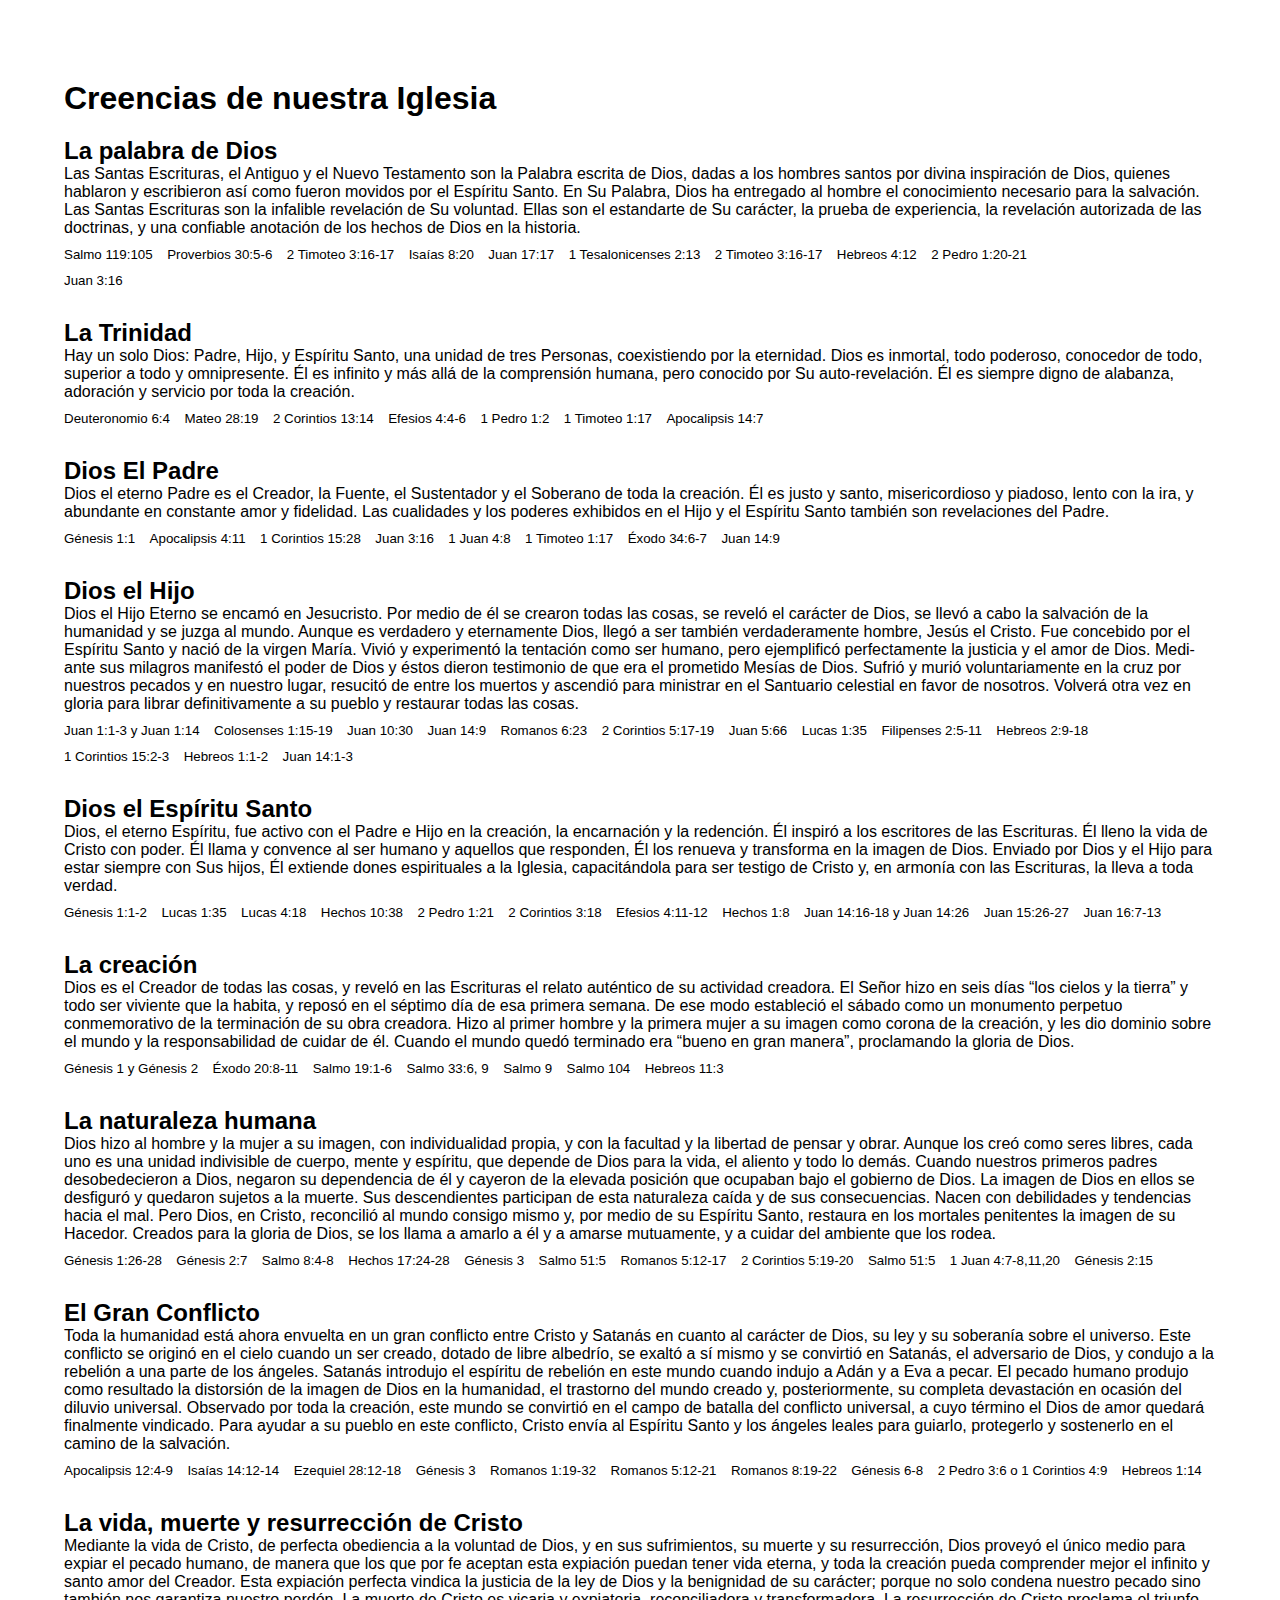
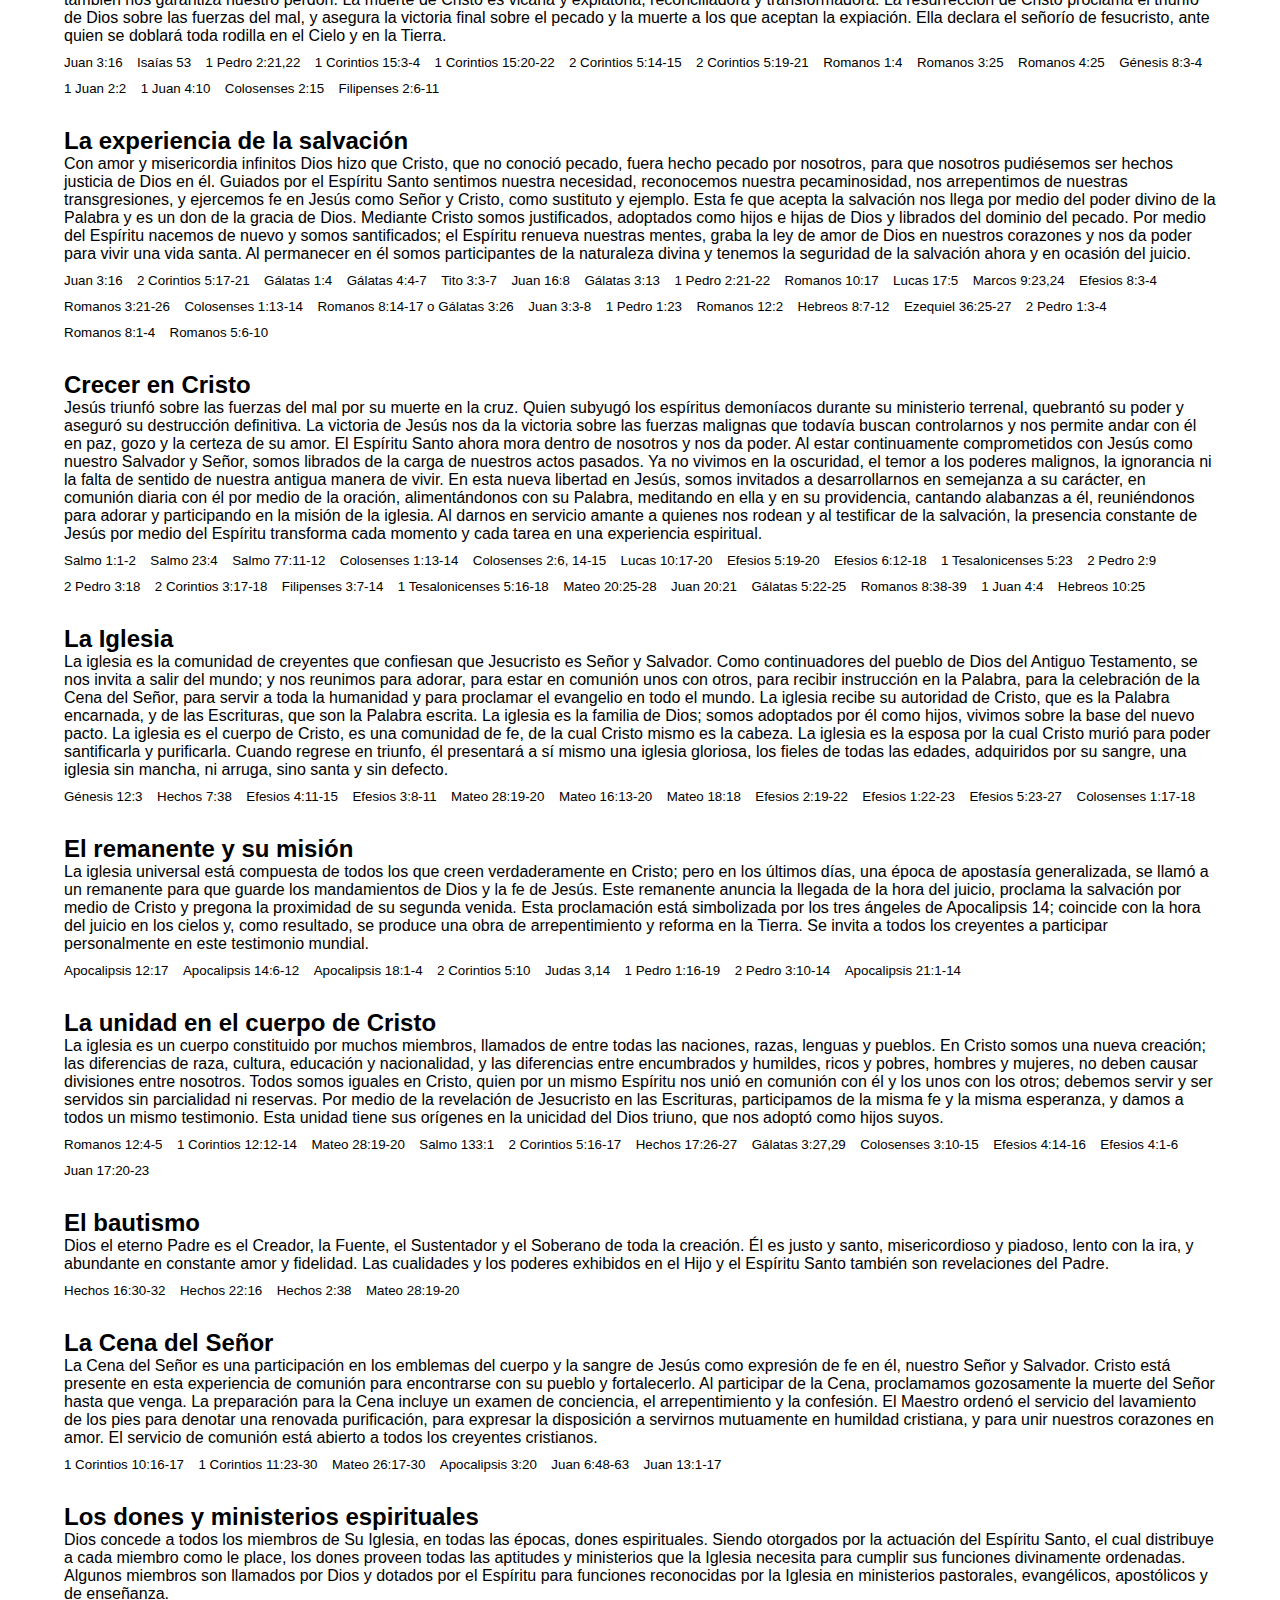
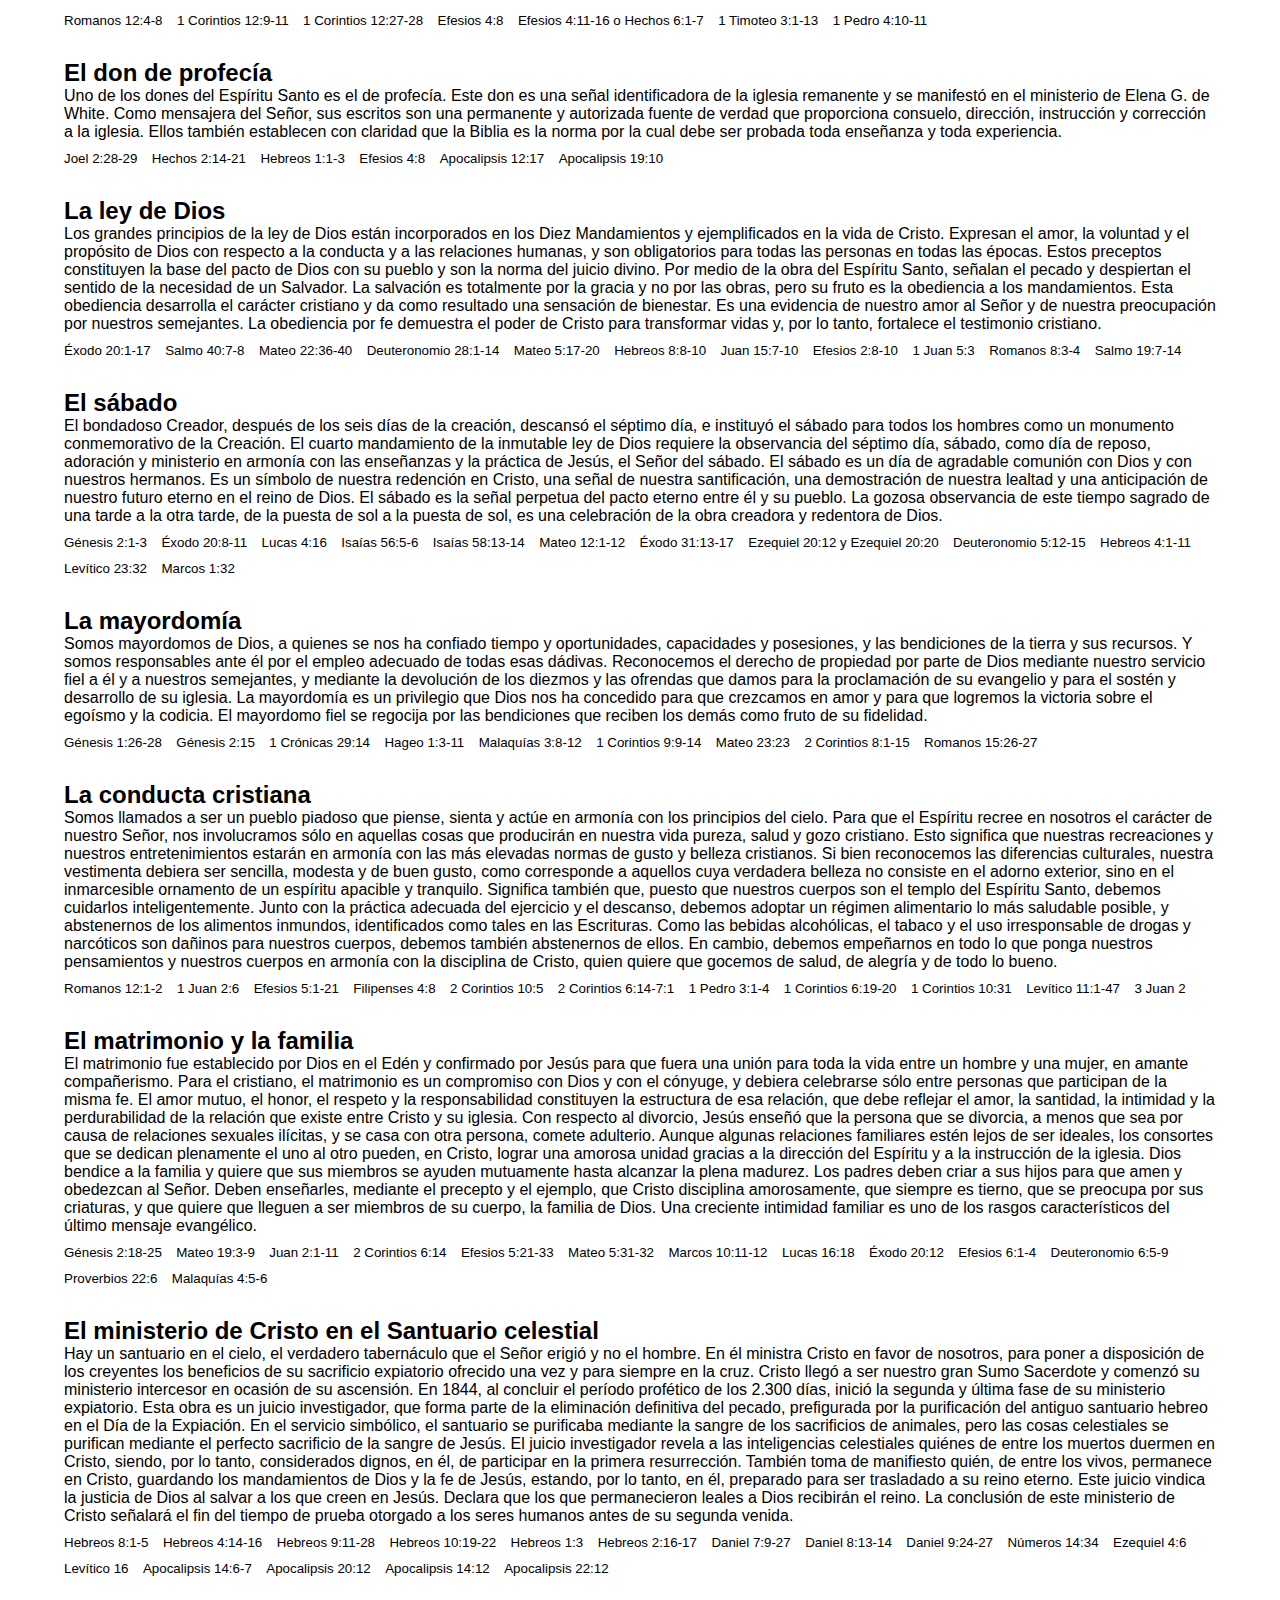
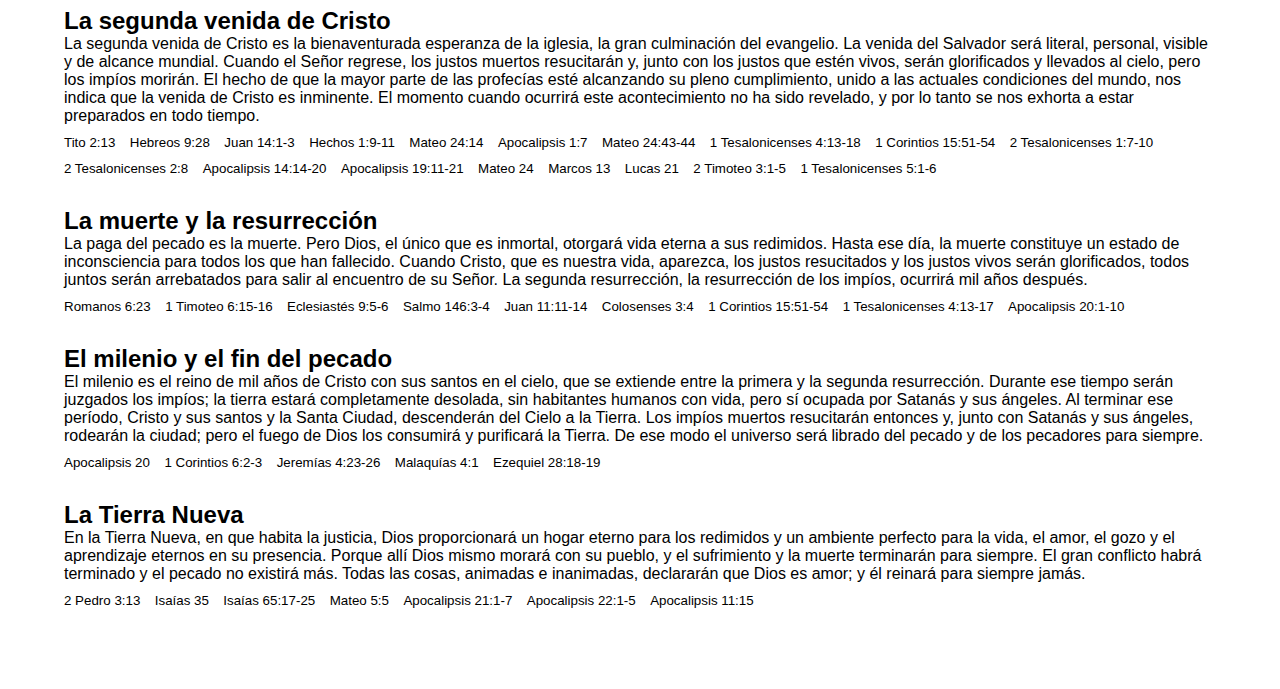
<file: believes.html>
<!DOCTYPE html>
<html lang="es">
  <head>
    <meta charset="UTF-8" />
    <meta name="viewport" content="width=device-width, initial-scale=1.0" />
    <title>Creencias de la Iglesia</title>
    <link rel="stylesheet" href="style.css" />
  </head>
  <body>
    <div class="container">
      <h1>Creencias de nuestra Iglesia</h1>
      <div class="creencias">
        <div class="creencia">
          <h2>La palabra de Dios</h2>
          <p>
            Las Santas Escrituras, el Antiguo y el Nuevo Testamento son la
            Palabra escrita de Dios, dadas a los hombres santos por divina
            inspiración de Dios, quienes hablaron y escribieron así como fueron
            movidos por el Espíritu Santo. En Su Palabra, Dios ha entregado al
            hombre el conocimiento necesario para la salvación. Las Santas
            Escrituras son la infalible revelación de Su voluntad. Ellas son el
            estandarte de Su carácter, la prueba de experiencia, la revelación
            autorizada de las doctrinas, y una confiable anotación de los hechos
            de Dios en la historia.
          </p>
          <!-- Versículo 1 -->
          <button
            class="verse-button"
            onclick="openModal('Salmo 119:105', '105. Lámpara es a mis pies tu palabra, y lumbrera a mi camino.');"
          >
            Salmo 119:105
          </button>

          <!-- Versículo 3 -->
          <button
            class="verse-button"
            onclick="openModal('Proverbios 30:5-6', '5. Toda palabra de Dios es limpia; Él es escudo a los que en Él esperan. No añadas a sus palabras, para que no te reprenda, y seas hallado mentiroso.');"
          >
            Proverbios 30:5-6
          </button>
          <button
            class="verse-button"
            onclick="openModal('2 Timoteo 3:16-17', '7. Toda la Escritura es inspirada por Dios, y útil para enseñar, para redargüir, para corregir, para instruir en justicia, a fin de que el hombre de Dios sea perfecto, enteramente preparado para toda buena obra.');"
          >
            2 Timoteo 3:16-17
          </button>

          <!-- Versículo 4 -->
          <button
            class="verse-button"
            onclick="openModal('Isaías 8:20', '¡A la ley y al testimonio! Si no dijeren conforme a esto, es porque no les ha amanecido.');"
          >
            Isaías 8:20
          </button>

          <!-- Versículo 5 -->
          <button
            class="verse-button"
            onclick="openModal('Juan 17:17', 'Santifícalos en tu verdad; tu palabra es verdad.');"
          >
            Juan 17:17
          </button>

          <!-- Versículo 6 -->
          <button
            class="verse-button"
            onclick="openModal('1 Tesalonicenses 2:13', 'Por lo cual también nosotros sin cesar damos gracias a Dios, de que habiendo recibido la palabra de Dios que oísteis de nosotros, la recibisteis no como palabra de hombres, sino según es en verdad, la palabra de Dios, la cual actúa en vosotros los creyentes.');"
          >
            1 Tesalonicenses 2:13
          </button>

          <!-- Versículo 7 -->
          <button
            class="verse-button"
            onclick="openModal('2 Timoteo 3:16-17', 'Toda la Escritura es inspirada por Dios, y útil para enseñar, para redargüir, para corregir, para instruir en justicia, a fin de que el hombre de Dios sea perfecto, enteramente preparado para toda buena obra.');"
          >
            2 Timoteo 3:16-17
          </button>

          <!-- Versículo 8 -->
          <button
            class="verse-button"
            onclick="openModal('Hebreos 4:12', 'Porque la palabra de Dios es viva y eficaz, y más cortante que toda espada de dos filos; y penetra hasta partir el alma y el espíritu, las coyunturas y los tuétanos, y discierne los pensamientos y las intenciones del corazón.');"
          >
            Hebreos 4:12
          </button>

          <!-- Versículo 9 -->
          <button
            class="verse-button"
            onclick="openModal('2 Pedro 1:20-21', 'Sabiendo primero esto, que ninguna profecía de la Escritura es de interpretación privada, porque nunca la profecía fue traída por voluntad humana, sino que los santos hombres de Dios hablaron siendo inspirados por el Espíritu Santo.');"
          >
            2 Pedro 1:20-21
          </button>

          <!-- Agrega más botones de versículos según sea necesario -->
          <div class="overlay" id="overlay"></div>
          <button
            class="verse-button"
            onclick="openModal('Juan 3:16', 'Porque de tal manera amó Dios al mundo, que dio a su Hijo unigénito, para que todo aquel que cree en Él no perezca, sino que tenga vida eterna.');"
          >
            Juan 3:16
          </button>
        </div>
        <div class="creencia">
          <h2>La Trinidad</h2>
          <p>
            Hay un solo Dios: Padre, Hijo, y Espíritu Santo, una unidad de tres
            Personas, coexistiendo por la eternidad. Dios es inmortal, todo
            poderoso, conocedor de todo, superior a todo y omnipresente. Él es
            infinito y más allá de la comprensión humana, pero conocido por Su
            auto-revelación. Él es siempre digno de alabanza, adoración y
            servicio por toda la creación.
          </p>
          <!-- Versículo 1 -->
          <div class="overlay" id="overlay"></div>

          <!-- Versículo 10 -->
          <button
            class="verse-button"
            onclick="openModal('Deuteronomio 6:4', '4. Oye, Israel: Jehová nuestro Dios, Jehová uno es.');"
          >
            Deuteronomio 6:4
          </button>

          <!-- Versículo 11 -->
          <button
            class="verse-button"
            onclick="openModal('Mateo 28:19', '19. Por tanto, id, y haced discípulos a todas las naciones, bautizándolos en el nombre del Padre, y del Hijo, y del Espíritu Santo.');"
          >
            Mateo 28:19
          </button>

          <!-- Versículo 12 -->
          <button
            class="verse-button"
            onclick="openModal('2 Corintios 13:14', '14. La gracia del Señor Jesucristo, el amor de Dios, y la comunión del Espíritu Santo sean con todos vosotros. Amén.');"
          >
            2 Corintios 13:14
          </button>

          <!-- Versículo 13 -->
          <button
            class="verse-button"
            onclick="openModal('Efesios 4:4-6', '4. Un cuerpo, y un Espíritu, como fuisteis también llamados en una misma esperanza de vuestra vocación;<br>5. Un Señor, una fe, un bautismo,<br>6. Un Dios y Padre de todos, el cual es sobre todos, y por todos, y en todos.');"
          >
            Efesios 4:4-6
          </button>

          <!-- Versículo 14 -->
          <button
            class="verse-button"
            onclick="openModal('1 Pedro 1:2', '2. elegidos según la presciencia de Dios Padre en santificación del Espíritu, para obedecer y ser rociados con la sangre de Jesucristo: Gracia y paz os sean multiplicadas.');"
          >
            1 Pedro 1:2
          </button>

          <!-- Versículo 15 -->
          <button
            class="verse-button"
            onclick="openModal('1 Timoteo 1:17', '17. Por tanto, al Rey de los siglos, inmortal, invisible, al único y sabio Dios, sea honor y gloria por los siglos de los siglos. Amén.');"
          >
            1 Timoteo 1:17
          </button>

          <!-- Versículo 16 -->
          <button
            class="verse-button"
            onclick="openModal('Apocalipsis 14:7', '7. Temed a Dios, y dadle gloria, porque la hora de su juicio ha llegado; y adorad a aquel que hizo el cielo y la tierra, el mar y las fuentes de las aguas.');"
          >
            Apocalipsis 14:7
          </button>
        </div>
        <div class="creencia">
          <h2>Dios El Padre</h2>
          <p>
            Dios el eterno Padre es el Creador, la Fuente, el Sustentador y el
            Soberano de toda la creación. Él es justo y santo, misericordioso y
            piadoso, lento con la ira, y abundante en constante amor y
            fidelidad. Las cualidades y los poderes exhibidos en el Hijo y el
            Espíritu Santo también son revelaciones del Padre.
          </p>
          <!-- Versículo 1 -->
          <div class="overlay" id="overlay"></div>
          <!-- Versículo 17 -->
          <button
            class="verse-button"
            onclick="openModal('Génesis 1:1', '1. En el principio creó Dios los cielos y la tierra.');"
          >
            Génesis 1:1
          </button>

          <!-- Versículo 18 -->
          <button
            class="verse-button"
            onclick="openModal('Apocalipsis 4:11', '11. Señor, digno eres de recibir la gloria y la honra y el poder; porque tú creaste todas las cosas, y por tu voluntad existen y fueron creadas.');"
          >
            Apocalipsis 4:11
          </button>

          <!-- Versículo 19 -->
          <button
            class="verse-button"
            onclick="openModal('1 Corintios 15:28', '28. Y cuando todas las cosas le sean sometidas, entonces también el Hijo mismo se someterá al que le sometió a él todas las cosas, para que Dios sea todo en todos.');"
          >
            1 Corintios 15:28
          </button>

          <!-- Versículo 20 -->
          <button
            class="verse-button"
            onclick="openModal('Juan 3:16', '16. Porque de tal manera amó Dios al mundo, que dio a su Hijo unigénito, para que todo aquel que cree en él no perezca, sino que tenga vida eterna.');"
          >
            Juan 3:16
          </button>

          <!-- Versículo 21 -->
          <button
            class="verse-button"
            onclick="openModal('1 Juan 4:8', '8. El que no ama, no ha conocido a Dios; porque Dios es amor.');"
          >
            1 Juan 4:8
          </button>

          <!-- Versículo 22 -->
          <button
            class="verse-button"
            onclick="openModal('1 Timoteo 1:17', '17. Por tanto, al Rey de los siglos, inmortal, invisible, al único y sabio Dios, sea honor y gloria por los siglos de los siglos. Amén.');"
          >
            1 Timoteo 1:17
          </button>

          <!-- Versículo 23 -->
          <button
            class="verse-button"
            onclick="openModal('Éxodo 34:6-7', '6. Y pasando Jehová por delante de él, proclamó: Jehová, Jehová, Dios misericordioso y piadoso, tardo para la ira, y grande en misericordia y verdad;<br>7. que guarda misericordia a millares, que perdona la iniquidad, la rebelión y el pecado, y que de ningún modo justificará al malvado.');"
          >
            Éxodo 34:6-7
          </button>

          <!-- Versículo 24 -->
          <button
            class="verse-button"
            onclick="openModal('Juan 14:9', '9. Jesús le dijo: ¿Tanto tiempo hace que estoy con vosotros, y no me has conocido, Felipe? El que me ha visto a mí, ha visto al Padre; ¿cómo, pues, dices tú: Muéstranos el Padre?');"
          >
            Juan 14:9
          </button>
        </div>
        <div class="creencia">
          <h2>Dios el Hijo</h2>
          <p>
            Dios el Hijo Eterno se encamó en Jesucristo. Por medio de él se
            crearon todas las cosas, se reveló el carácter de Dios, se llevó a
            cabo la salvación de la humanidad y se juzga al mundo. Aunque es
            verdadero y eternamente Dios, llegó a ser también verdaderamente
            hombre, Jesús el Cristo. Fue concebido por el Espíritu Santo y nació
            de la virgen María. Vivió y experimentó la tentación como ser
            humano, pero ejemplificó perfectamente la justicia y el amor de
            Dios. Medi­ante sus milagros manifestó el poder de Dios y éstos
            dieron testimonio de que era el prometido Mesías de Dios. Sufrió y
            murió voluntariamente en la cruz por nuestros pecados y en nuestro
            lugar, resucitó de entre los muertos y ascendió para ministrar en el
            Santuario celestial en favor de nosotros. Volverá otra vez en gloria
            para librar definitivamente a su pueblo y restaurar todas las cosas.
          </p>
          <!-- Versículo 1 -->
          <div class="overlay" id="overlay"></div>
          <!-- Versículo 25 -->
          <button
            class="verse-button"
            onclick="openModal('Juan 1:1-3 y Juan 1:14', '1. En el principio era el Verbo, y el Verbo era con Dios, y el Verbo era Dios.<br>2. Este era en el principio con Dios.<br>3. Todas las cosas por él fueron hechas, y sin él nada de lo que ha sido hecho, fue hecho.<br>14. Y aquel Verbo fue hecho carne, y habitó entre nosotros (y vimos su gloria, gloria como del unigénito del Padre), lleno de gracia y de verdad.');"
          >
            Juan 1:1-3 y Juan 1:14
          </button>

          <!-- Versículo 26 -->
          <button
            class="verse-button"
            onclick="openModal('Colosenses 1:15-19', '15. Él es la imagen del Dios invisible, el primogénito de toda creación.<br>16. Porque en él fueron creadas todas las cosas, las que hay en los cielos y las que hay en la tierra, visibles e invisibles; sean tronos, sean dominios, sean principados, sean potestades; todo fue creado por medio de él y para él.<br>17. Y él es antes de todas las cosas, y todas las cosas en él subsisten.<br>18. Y él es la cabeza del cuerpo que es la iglesia, él que es el principio, el primogénito de entre los muertos, para que en todo tenga la preeminencia.<br>19. Por cuanto agradó al Padre que en él habitase toda plenitud.');"
          >
            Colosenses 1:15-19
          </button>

          <!-- Versículo 27 -->
          <button
            class="verse-button"
            onclick="openModal('Juan 10:30', '30. Yo y el Padre uno somos.');"
          >
            Juan 10:30
          </button>

          <!-- Versículo 28 -->
          <button
            class="verse-button"
            onclick="openModal('Juan 14:9', '9. Jesús le dijo: ¿Tanto tiempo hace que estoy con vosotros, y no me has conocido, Felipe? El que me ha visto a mí, ha visto al Padre; ¿cómo, pues, dices tú: Muéstranos el Padre?');"
          >
            Juan 14:9
          </button>

          <!-- Versículo 29 -->
          <button
            class="verse-button"
            onclick="openModal('Romanos 6:23', '23. Porque la paga del pecado es muerte, mas la dádiva de Dios es vida eterna en Cristo Jesús Señor nuestro.');"
          >
            Romanos 6:23
          </button>

          <!-- Versículo 30 -->
          <button
            class="verse-button"
            onclick="openModal('2 Corintios 5:17-19', '17. De modo que si alguno está en Cristo, nueva criatura es; las cosas viejas pasaron; he aquí todas son hechas nuevas.<br>18. Y todo esto proviene de Dios, quien nos reconcilió consigo mismo por Cristo, y nos dio el ministerio de la reconciliación;<br>19. que Dios estaba en Cristo reconciliando consigo al mundo, no tomándoles en cuenta a los hombres sus pecados, y nos encargó a nosotros la palabra de la reconciliación.');"
          >
            2 Corintios 5:17-19
          </button>

          <!-- Versículo 31 -->
          <button
            class="verse-button"
            onclick="openModal('Juan 5:66', '66. Desde entonces muchos de sus discípulos volvieron atrás, y ya no andaban con él.');"
          >
            Juan 5:66
          </button>

          <!-- Versículo 32 -->
          <button
            class="verse-button"
            onclick="openModal('Lucas 1:35', '35. Respondiendo el ángel, le dijo: El Espíritu Santo vendrá sobre ti, y el poder del Altísimo te cubrirá con su sombra; por lo cual también el Santo Ser que nacerá, será llamado Hijo de Dios.');"
          >
            Lucas 1:35
          </button>

          <!-- Versículo 33 -->
          <button
            class="verse-button"
            onclick="openModal('Filipenses 2:5-11', '5. Haya, pues, en vosotros este sentir que hubo también en Cristo Jesús,<br>6. el cual, siendo en forma de Dios, no estimó el ser igual a Dios como cosa a que aferrarse,<br>7. sino que se despojó a sí mismo, tomando forma de siervo, hecho semejante a los hombres;<br>8. y estando en la condición de hombre, se humilló a sí mismo, haciéndose obediente hasta la muerte, y muerte de cruz.<br>9. Por lo cual Dios también le exaltó hasta lo sumo, y le dio un nombre que es sobre todo nombre,<br>10. para que en el nombre de Jesús se doble toda rodilla de los que están en los cielos, y en la tierra, y debajo de la tierra;<br>11. y toda lengua confiese que Jesucristo es el Señor, para gloria de Dios Padre.');"
          >
            Filipenses 2:5-11
          </button>

          <!-- Versículo 34 -->
          <button
            class="verse-button"
            onclick="openModal('Hebreos 2:9-18', '9. Pero vemos a aquel que fue hecho un poco menor que los ángeles, a Jesús, coronado de gloria y de honra, a causa del padecimiento de la muerte, para que por la gracia de Dios gustase muerte por todos.<br>10. Porque convenía a aquel por cuya causa son todas las cosas y por quien todas las cosas subsisten, que habiendo de llevar muchos hijos a la gloria, perfeccionase por aflicciones al autor de la salvación de ellos.<br>11. Porque el que santifica y los que son santificados, de uno son todos; por lo cual no se avergüenza de llamarlos hermanos,<br>12. diciendo: Anunciaré a mis hermanos tu nombre, En medio de la congregación te alabaré.<br>13. Y otra vez: Yo conf.');"
          >
            Hebreos 2:9-18
          </button>

          <!-- Versículo 35 -->
          <button
            class="verse-button"
            onclick="openModal('1 Corintios 15:2-3', '2. Por el cual asimismo, si retenéis la palabra que os he predicado, sois salvos, si no creísteis en vano.<br>3. Porque primeramente os he enseñado lo que asimismo recibí: Que Cristo murió por nuestros pecados, conforme a las Escrituras.');"
          >
            1 Corintios 15:2-3
          </button>

          <!-- Versículo 36 -->
          <button
            class="verse-button"
            onclick="openModal('Hebreos 1:1-2', '1. Dios, habiendo hablado muchas veces y de muchas maneras en otro tiempo a los padres por los profetas,<br>2. en estos postreros días nos ha hablado por el Hijo, a quien constituyó heredero de todo, y por quien asimismo hizo el universo.');"
          >
            Hebreos 1:1-2
          </button>

          <!-- Versículo 37 -->
          <button
            class="verse-button"
            onclick="openModal('Juan 14:1-3', '1. No se turbe vuestro corazón; creéis en Dios, creed también en mí.<br>2. En la casa de mi Padre muchas moradas hay; si así no fuera, yo os lo hubiera dicho; voy, pues, a preparar lugar para vosotros.<br>3. Y si me fuere y os preparare lugar, vendré otra vez, y os tomaré a mí mismo, para que donde yo estoy, vosotros también estéis.');"
          >
            Juan 14:1-3
          </button>

          <!-- Versículo 17 -->
        </div>
        <div class="creencia">
          <h2>Dios el Espíritu Santo</h2>
          <p>
            Dios, el eterno Espíritu, fue activo con el Padre e Hijo en la
            creación, la encarnación y la redención. Él inspiró a los escritores
            de las Escrituras. Él lleno la vida de Cristo con poder. Él llama y
            convence al ser humano y aquellos que responden, Él los renueva y
            transforma en la imagen de Dios. Enviado por Dios y el Hijo para
            estar siempre con Sus hijos, Él extiende dones espirituales a la
            Iglesia, capacitándola para ser testigo de Cristo y, en armonía con
            las Escrituras, la lleva a toda verdad.
          </p>
          <!-- Versículo 1 -->
          <div class="overlay" id="overlay"></div>

          <!-- Versículo 38 -->
          <button
            class="verse-button"
            onclick="openModal('Génesis 1:1-2', '1. En el principio creó Dios los cielos y la tierra.<br>2. Y la tierra estaba desordenada y vacía, y las tinieblas estaban sobre la faz del abismo, y el Espíritu de Dios se movía sobre la faz de las aguas.');"
          >
            Génesis 1:1-2
          </button>

          <!-- Versículo 39 -->
          <button
            class="verse-button"
            onclick="openModal('Lucas 1:35', '35. Respondiendo el ángel, le dijo: El Espíritu Santo vendrá sobre ti, y el poder del Altísimo te cubrirá con su sombra; por lo cual también el Santo Ser que nacerá, será llamado Hijo de Dios.');"
          >
            Lucas 1:35
          </button>

          <!-- Versículo 40 -->
          <button
            class="verse-button"
            onclick="openModal('Lucas 4:18', '18. El Espíritu del Señor está sobre mí, Por cuanto me ha ungido para dar buenas nuevas a los pobres; Me ha enviado a sanar a los quebrantados de corazón; A pregonar libertad a los cautivos, Y vista a los ciegos; A poner en libertad a los oprimidos;');"
          >
            Lucas 4:18
          </button>

          <!-- Versículo 41 -->
          <button
            class="verse-button"
            onclick="openModal('Hechos 10:38', '38. cómo Dios ungió con el Espíritu Santo y con poder a Jesús de Nazaret, y cómo éste anduvo haciendo bienes y sanando a todos los oprimidos por el diablo, porque Dios estaba con él.');"
          >
            Hechos 10:38
          </button>

          <!-- Versículo 42 -->
          <button
            class="verse-button"
            onclick="openModal('2 Pedro 1:21', '21. porque nunca la profecía fue traída por voluntad humana, sino que los santos hombres de Dios hablaron siendo inspirados por el Espíritu Santo.');"
          >
            2 Pedro 1:21
          </button>

          <!-- Versículo 43 -->
          <button
            class="verse-button"
            onclick="openModal('2 Corintios 3:18', '18. Por tanto, nosotros todos, mirando a cara descubierta como en un espejo la gloria del Señor, somos transformados de gloria en gloria en la misma imagen, como por el Espíritu del Señor.');"
          >
            2 Corintios 3:18
          </button>

          <!-- Versículo 44 -->
          <button
            class="verse-button"
            onclick="openModal('Efesios 4:11-12', '11. Y él mismo constituyó a unos, apóstoles; a otros, profetas; a otros, evangelistas; a otros, pastores y maestros,<br>12. a fin de perfeccionar a los santos para la obra del ministerio, para la edificación del cuerpo de Cristo.');"
          >
            Efesios 4:11-12
          </button>

          <!-- Versículo 45 -->
          <button
            class="verse-button"
            onclick="openModal('Hechos 1:8', '8. pero recibiréis poder, cuando haya venido sobre vosotros el Espíritu Santo, y me seréis testigos en Jerusalén, en toda Judea, en Samaria, y hasta lo último de la tierra.');"
          >
            Hechos 1:8
          </button>

          <!-- Versículo 46 -->
          <button
            class="verse-button"
            onclick="openModal('Juan 14:16-18 y Juan 14:26', '16. Y yo rogaré al Padre, y os dará otro Consolador, para que esté con vosotros para siempre;<br>17. el Espíritu de verdad, al cual el mundo no puede recibir, porque no le ve, ni le conoce; pero vosotros le conocéis, porque mora con vosotros, y estará en vosotros.<br>18. No os dejaré huérfanos; vendré a vosotros.<br>26. Mas el Consolador, el Espíritu Santo, a quien el Padre enviará en mi nombre, él os enseñará todas las cosas, y os recordará todo lo que yo os he dicho.');"
          >
            Juan 14:16-18 y Juan 14:26
          </button>

          <!-- Versículo 47 -->
          <button
            class="verse-button"
            onclick="openModal('Juan 15:26-27', '26. Pero cuando venga el Consolador, a quien yo os enviaré del Padre, el Espíritu de verdad, el cual procede del Padre, él dará testimonio acerca de mí.<br>27. y vosotros daréis testimonio también, porque habéis estado conmigo desde el principio.');"
          >
            Juan 15:26-27
          </button>

          <!-- Versículo 48 -->
          <button
            class="verse-button"
            onclick="openModal('Juan 16:7-13', '7. Pero yo os digo la verdad: Os conviene que yo me vaya; porque si no me fuera, el Consolador no vendría a vosotros; mas si me fuere, os lo enviaré.<br>8. Y cuando él venga, convencerá al mundo de pecado, de justicia y de juicio.<br>9. de pecado, por cuanto no creen en mí;<br>10. de justicia, por cuanto voy al Padre, y no me veréis más;<br>11. y de juicio, por cuanto el príncipe de este mundo ha sido ya juzgado.<br>12. Aún tengo muchas cosas que deciros, pero ahora no las podéis sobrellevar.<br>13. Pero cuando venga el Espíritu de verdad, él os guiará a toda verdad; porque no hablará por su propia cuenta, sino que hablará todo lo que oyere, y os hará saber las cosas que habrán de venir.');"
          >
            Juan 16:7-13
          </button>

          <!-- Versículo 17 -->
        </div>
        <div class="creencia">
          <h2>La creación</h2>
          <p>
            Dios es el Creador de todas las cosas, y reveló en las Escrituras el
            relato auténtico de su actividad creadora. El Señor hizo en seis
            días “los cielos y la tierra” y todo ser viviente que la habita, y
            reposó en el séptimo día de esa primera semana. De ese modo
            estableció el sábado como un monumento perpetuo conmemorativo de la
            terminación de su obra creadora. Hizo al primer hombre y la primera
            mujer a su imagen como corona de la creación, y les dio dominio
            sobre el mundo y la responsabilidad de cuidar de él. Cuando el mundo
            quedó terminado era “bueno en gran manera”, proclamando la gloria de
            Dios.
          </p>
          <!-- Versículo 1 -->
          <div class="overlay" id="overlay"></div>
          <!-- Versículo 49 -->
          <button
            class="verse-button"
            onclick="openModal('Génesis 1 y Génesis 2', 'Génesis 1: En el principio creó Dios los cielos y la tierra.<br>2. La tierra estaba desordenada y vacía, las tinieblas cubrían la superficie del abismo, y el Espíritu de Dios se movía sobre las aguas.<br>Génesis 2: Así fueron acabados los cielos y la tierra, y todo su ejército.');"
          >
            Génesis 1 y Génesis 2
          </button>

          <!-- Versículo 50 -->
          <button
            class="verse-button"
            onclick="openModal('Éxodo 20:8-11', '8. Acuérdate del día de reposo para santificarlo.<br>9. Seis días trabajarás, y harás toda tu obra;<br>10. pero el séptimo día es reposo para Jehová tu Dios; no hagas en él obra alguna, tú, ni tu hijo, ni tu hija, ni tu siervo, ni tu criada, ni tu bestia, ni tu extranjero que está dentro de tus puertas.<br>11. Porque en seis días hizo Jehová los cielos y la tierra, el mar, y todas las cosas que en ellos hay, y reposó en el séptimo día; por tanto, Jehová bendijo el día de reposo y lo santificó.');"
          >
            Éxodo 20:8-11
          </button>

          <!-- Versículo 51 -->
          <button
            class="verse-button"
            onclick="openModal('Salmo 19:1-6', '1. Los cielos cuentan la gloria de Dios, y el firmamento anuncia la obra de sus manos.<br>2. Un día emite palabra a otro día, y una noche a otra noche declara sabiduría.<br>3. No hay lenguaje, ni palabras, ni es oída su voz.<br>4. Por toda la tierra salió su voz, y hasta el extremo del mundo sus palabras. En ellos puso tabernáculo para el sol;<br>5. y éste, como esposo que sale de su tálamo, se alegra cual gigante para correr el camino.<br>6. De un extremo de los cielos es su salida, y su curso hasta el término de ellos; y nada hay que se esconda de su calor.');"
          >
            Salmo 19:1-6
          </button>

          <!-- Versículo 52 -->
          <button
            class="verse-button"
            onclick="openModal('Salmo 33:6, 9', '6. Por la palabra de Jehová fueron hechos los cielos, y todo el ejército de ellos por el aliento de su boca.<br>9. Porque él dijo, y fue hecho; él mandó, y existió.');"
          >
            Salmo 33:6, 9
          </button>

          <!-- Versículo 53 -->
          <button
            class="verse-button"
            onclick="openModal('Salmo 9', 'Salmo 9:1-20');"
          >
            Salmo 9
          </button>

          <!-- Versículo 54 -->
          <button
            class="verse-button"
            onclick="openModal('Salmo 104', 'Salmo 104:1-35');"
          >
            Salmo 104
          </button>

          <!-- Versículo 55 -->
          <button
            class="verse-button"
            onclick="openModal('Hebreos 11:3', '3. Por la fe entendemos haber sido constituido el universo por la palabra de Dios, de modo que lo que se ve fue hecho de lo que no se veía.');"
          >
            Hebreos 11:3
          </button>

          <!-- Versículo 17 -->
        </div>
        <div class="creencia">
          <h2>La naturaleza humana</h2>
          <p>
            Dios hizo al hombre y la mujer a su imagen, con individualidad
            propia, y con la facultad y la libertad de pensar y obrar. Aunque
            los creó como seres libres, cada uno es una unidad indivisible de
            cuerpo, mente y espíritu, que depende de Dios para la vida, el
            aliento y todo lo demás. Cuando nuestros primeros padres
            desobedecieron a Dios, negaron su dependencia de él y cayeron de la
            elevada posición que ocupaban bajo el gobierno de Dios. La imagen de
            Dios en ellos se desfiguró y quedaron sujetos a la muerte. Sus
            descendientes participan de esta naturaleza caída y de sus
            consecuencias. Nacen con debilidades y tendencias hacia el mal. Pero
            Dios, en Cristo, reconcilió al mundo consigo mismo y, por medio de
            su Espíritu Santo, restaura en los mortales penitentes la imagen de
            su Hacedor. Creados para la gloria de Dios, se los llama a amarlo a
            él y a amarse mutuamente, y a cuidar del ambiente que los rodea.
          </p>
          <!-- Versículo 1 -->
          <div class="overlay" id="overlay"></div>

          <!-- Versículo 56 -->
          <button
            class="verse-button"
            onclick="openModal('Génesis 1:26-28', '26. Entonces dijo Dios: Hagamos al hombre a nuestra imagen, conforme a nuestra semejanza; y señoree en los peces del mar, en las aves de los cielos, en las bestias, en toda la tierra, y en todo animal que se arrastra sobre la tierra.<br>27. Y creó Dios al hombre a su imagen, a imagen de Dios lo creó; varón y hembra los creó.<br>28. Y los bendijo Dios, y les dijo: Fructificad y multiplicaos; llenad la tierra, y sojuzgadla, y señoread en los peces del mar, en las aves de los cielos, y en todas las bestias que se mueven sobre la tierra.');"
          >
            Génesis 1:26-28
          </button>

          <!-- Versículo 57 -->
          <button
            class="verse-button"
            onclick="openModal('Génesis 2:7', '7. Entonces Jehová Dios formó al hombre del polvo de la tierra, y sopló en su nariz aliento de vida, y fue el hombre un ser viviente.');"
          >
            Génesis 2:7
          </button>

          <!-- Versículo 58 -->
          <button
            class="verse-button"
            onclick="openModal('Salmo 8:4-8', '4. Cuando veo tus cielos, obra de tus dedos, La luna y las estrellas que tú formaste,<br>5. Digo: ¿Qué es el hombre, para que tengas de él memoria, Y el hijo del hombre, para que lo visites?<br>6. Le has hecho poco menor que los ángeles, Y lo coronaste de gloria y de honra.<br>7. Le hiciste señorear sobre las obras de tus manos; Todo lo pusiste debajo de sus pies:<br>8. Ovejas y bueyes, todo ello, Y asimismo las bestias del campo');"
          >
            Salmo 8:4-8
          </button>

          <!-- Versículo 59 -->
          <button
            class="verse-button"
            onclick="openModal('Hechos 17:24-28', '24. El Dios que hizo el mundo y todas las cosas que en él hay, siendo Señor del cielo y de la tierra, no habita en templos hechos por manos humanas,<br>25. ni es honrado por manos de hombres, como si necesitase de algo; pues él es quien da a todos vida y aliento y todas las cosas.<br>26. Y de una sangre ha hecho todo el linaje de los hombres, para que habiten sobre toda la faz de la tierra; y les ha prefijado el orden de los tiempos, y los límites de su habitación;<br>27. para que busquen a Dios, si en alguna manera, palpando, puedan hallarle, aunque ciertamente no está lejos de cada uno de nosotros.<br>28. Porque en él vivimos, y nos movemos, y somos; como algunos de vuestros propios poetas también han dicho: Porque linaje suyo somos.');"
          >
            Hechos 17:24-28
          </button>

          <!-- Versículo 60 -->
          <button
            class="verse-button"
            onclick="openModal('Génesis 3', 'Génesis 3:1-24');"
          >
            Génesis 3
          </button>

          <!-- Versículo 61 -->
          <button
            class="verse-button"
            onclick="openModal('Salmo 51:5', '5. He aquí, en maldad he sido formado, Y en pecado me concibió mi madre.');"
          >
            Salmo 51:5
          </button>

          <!-- Versículo 62 -->
          <button
            class="verse-button"
            onclick="openModal('Romanos 5:12-17', '12. Por tanto, como el pecado entró en el mundo por un hombre, y por el pecado la muerte, así la muerte pasó a todos los hombres, por cuanto todos pecaron.<br>13. Pues antes de la ley, había pecado en el mundo; pero donde no hay ley, no se inculpa de pecado.<br>14. No obstante, reinó la muerte desde Adán hasta Moisés, aun en los que no pecaron a la manera de la transgresión de Adán, el cual es figura del que había de venir.<br>15. Pero no como el delito, tal fue el don; porque si por el delito de aquel uno murieron los muchos, abundaron mucho más para los muchos la gracia y el don de Dios por la gracia de un hombre, Jesucristo.<br>16. Y con el don no sucede como en el caso de aquel uno que pecó; porque ciertamente el juicio vino a causa de un solo pecado para condenación, pero el don vino a causa de muchas transgresiones para justificación.<br>17. Pues si por la transgresión de uno solo reinó la muerte, mucho más reinarán en vida por uno solo, Jesucristo, los que reciben la abundancia de la gracia y del don de la justicia.');"
          >
            Romanos 5:12-17
          </button>

          <!-- Versículo 63 -->
          <button
            class="verse-button"
            onclick="openModal('2 Corintios 5:19-20', '19. que Dios estaba en Cristo reconciliando consigo al mundo, no tomándoles en cuenta a los hombres sus pecados, y nos encargó a nosotros la palabra de la reconciliación.<br>20. Así que, somos embajadores en nombre de Cristo, como si Dios rogara por medio de nosotros; os rogamos en nombre de Cristo: Reconciliaos con Dios.');"
          >
            2 Corintios 5:19-20
          </button>

          <!-- Versículo 64 -->
          <button
            class="verse-button"
            onclick="openModal('Salmo 51:5', '5. He aquí, en maldad he sido formado, Y en pecado me concibió mi madre.');"
          >
            Salmo 51:5
          </button>

          <!-- Versículo 65 -->
          <button
            class="verse-button"
            onclick="openModal('1 Juan 4:7-8,11,20', '7. Amados, amémonos unos a otros; porque el amor es de Dios. Todo aquel que ama es nacido de Dios, y conoce a Dios.<br>8. El que no ama, no ha conocido a Dios; porque Dios es amor.<br>11. Amados, si Dios nos ha amado así, debemos también nosotros amarnos unos a otros.<br>20. Si alguno dice: Yo amo a Dios, y aborrece a su hermano, es mentiroso. Pues el que no ama a su hermano a quien ha visto, ¿cómo puede amar a Dios a quien no ha visto?');"
          >
            1 Juan 4:7-8,11,20
          </button>

          <!-- Versículo 66 -->
          <button
            class="verse-button"
            onclick="openModal('Génesis 2:15', '15. Tomó, pues, Jehová Dios al hombre, y lo puso en el huerto de Edén, para que lo labrara y lo guardase.');"
          >
            Génesis 2:15
          </button>

          <!-- Versículo 17 -->
        </div>
        <div class="creencia">
          <h2>El Gran Conflicto</h2>
          <p>
            Toda la humanidad está ahora envuelta en un gran conflicto entre
            Cristo y Satanás en cuanto al carácter de Dios, su ley y su
            soberanía sobre el uni­verso. Este conflicto se originó en el cielo
            cuando un ser creado, dotado de libre albedrío, se exaltó a sí mismo
            y se convirtió en Satanás, el adversario de Dios, y condujo a la
            rebelión a una parte de los ángeles. Satanás in­trodujo el espíritu
            de rebelión en este mundo cuando indujo a Adán y a Eva a pecar. El
            pecado humano produjo como resultado la distorsión de la imagen de
            Dios en la humanidad, el trastorno del mundo creado y,
            posteri­ormente, su completa devastación en ocasión del diluvio
            universal. Obser­vado por toda la creación, este mundo se convirtió
            en el campo de batalla del conflicto universal, a cuyo término el
            Dios de amor quedará finalmente vindicado. Para ayudar a su pueblo
            en este conflicto, Cristo envía al Espíritu Santo y los ángeles
            leales para guiarlo, protegerlo y sostenerlo en el camino de la
            salvación.
          </p>
          <!-- Versículo 1 -->
          <div class="overlay" id="overlay"></div>
          <!-- Versículo 67 -->
          <button
            class="verse-button"
            onclick="openModal('Apocalipsis 12:4-9', '4. y su cola arrastraba la tercera parte de las estrellas del cielo, y las arrojó sobre la tierra. Y el dragón se paró frente a la mujer que estaba para dar a luz, a fin de devorar a su hijo tan pronto como naciese.<br>5. Y ella dio a luz un hijo varón, que regirá con vara de hierro a todas las naciones; y su hijo fue arrebatado para Dios y para su trono.<br>6. Y la mujer huyó al desierto, donde tiene lugar preparado por Dios, para que allí la sustenten mil doscientos sesenta días.<br>7. Después hubo una gran batalla en el cielo: Miguel y sus ángeles luchaban contra el dragón; y luchaban el dragón y sus ángeles,<br>8. pero no prevalecieron, ni se halló ya lugar para ellos en el cielo.<br>9. Y fue lanzado fuera el gran dragón, la serpiente antigua, que se llama diablo y Satanás, el cual engaña al mundo entero; fue arrojado a la tierra, y sus ángeles fueron arrojados con él.');"
          >
            Apocalipsis 12:4-9
          </button>

          <!-- Versículo 68 -->
          <button
            class="verse-button"
            onclick="openModal('Isaías 14:12-14', '12. ¡Cómo caíste del cielo, oh Lucero, hijo de la mañana! Cortado fuiste por tierra, tú que debilitabas a las naciones.<br>13. Tú que decías en tu corazón: Subiré al cielo; en lo alto, junto a las estrellas de Dios, levantaré mi trono, y en el monte del testimonio me sentaré, a los lados del norte;<br>14. sobre las alturas de las nubes subiré, y seré semejante al Altísimo.');"
          >
            Isaías 14:12-14
          </button>

          <!-- Versículo 69 -->
          <button
            class="verse-button"
            onclick="openModal('Ezequiel 28:12-18', '12. Hijo de hombre, levanta endechas sobre el rey de Tiro, y dile: Así ha dicho Jehová el Señor: Tú eras el sello de la perfección, lleno de sabiduría, y perfecto en hermosura.<br>13. En Edén, en el huerto de Dios estuviste; de toda piedra preciosa era tu vestidura; de cornerina, topacio, jaspe, crisólito, berilo y ónice; de zafiro, carbunclo, esmeralda y oro. Tú en tus días de esplendor, con tambores y panderos, estuviste adornado;<br>14. en el día que fuiste creado fueron preparados. Tú, querubín grande, protector, yo te puse en el santo monte de Dios, allí estuviste; en medio de las piedras de fuego te paseabas.<br>15. Perfecto eras en todos tus caminos desde el día que fuiste creado, hasta que se halló en ti maldad.<br>16. A causa de la multitud de tus contrataciones fuiste lleno de iniquidad, y pecaste; por lo que yo te arrojé del monte de Dios, y te arrojé de entre las piedras del fuego, oh querubín protector.<br>17. Se enalteció tu corazón a causa de tu hermosura, corrompiste tu sabiduría a causa de tu esplendor; yo te arrojaré por tierra, delante de los reyes te pondré para que miren en ti.<br>18. Con la multitud de tus maldades y con la iniquidad de tus contrataciones profanaste tu santuario; yo, pues, saqué fuego de en medio de ti, el cual te consumió, y te puse en ceniza sobre la tierra a los ojos de todos los que te miran.');"
          >
            Ezequiel 28:12-18
          </button>

          <!-- Versículo 70 -->
          <button
            class="verse-button"
            onclick="openModal('Génesis 3', 'Génesis 3:1-24');"
          >
            Génesis 3
          </button>

          <!-- Versículo 71 -->
          <button
            class="verse-button"
            onclick="openModal('Romanos 1:19-32', '19. porque lo que de Dios se conoce les es manifiesto, pues Dios se lo manifestó.<br>20. Porque las cosas invisibles de él, su eterno poder y deidad, se hacen claramente visibles desde la creación del mundo, siendo entendidas por medio de las cosas hechas, de modo que no tienen excusa.<br>21. Pues habiendo conocido a Dios, no le glorificaron como a Dios, ni le dieron gracias, sino que se envanecieron en sus razonamientos, y su necio corazón fue entenebrecido.<br>22. Profesando ser sabios, se hicieron necios,<br>23. y cambiaron la gloria del Dios incorruptible en semejanza de imagen de hombre corruptible, de aves, de cuadrúpedos y de reptiles.<br>24. Por lo cual también Dios los entregó a la inmundicia, en las concupiscencias de sus corazones, de modo que deshonraron entre sí sus propios cuerpos,<br>25. ya que cambiaron la verdad de Dios por la mentira, honrando y dando culto a las criaturas antes que al Creador, el cual es bendito por los siglos. Amén.<br>26. Por esto Dios los entregó a pasiones vergonzosas; pues aun sus mujeres cambiaron el uso natural por el que es contra naturaleza,<br>27. y de igual modo también los hombres, dejando el uso natural de la mujer, se encendieron en sus concupiscencias unos con otros, cometiendo hechos vergonzosos hombres con hombres, y recibiendo en sí mismos la retribución debida a su extravío.<br>28. Y como ellos no aprobaron tener en cuenta a Dios, Dios los entregó a una mente reprobada, para hacer cosas que no convienen;<br>29. estando atestados de toda injusticia, fornicación, perversidad, avaricia, maldad; llenos de envidia, homicidios, contiendas, engaños y malignidades;<br>30. murmuradores, detractores, aborrecedores de Dios, injuriosos, soberbios, altivos, inventores de males, desobedientes a los padres,<br>31. necios, desleales, sin afecto natural, implacables, sin misericordia;<br>32. quienes habiendo entendido el juicio de Dios, que los que practican tales cosas son dignos de muerte, no sólo las hacen, sino que también se complacen con los que las practican.');"
          >
            Romanos 1:19-32
          </button>

          <!-- Versículo 72 -->
          <button
            class="verse-button"
            onclick="openModal('Romanos 5:12-21', '12. Por tanto, como el pecado entró en el mundo por un hombre, y por el pecado la muerte, así la muerte pasó a todos los hombres, por cuanto todos pecaron.<br>13. Pues antes de la ley, había pecado en el mundo; pero donde no hay ley, no se inculpa de pecado.<br>14. No obstante, reinó la muerte desde Adán hasta Moisés, aun en los que no pecaron a la manera de la transgresión de Adán, el cual es figura del que había de venir.<br>15. Pero no como el delito, tal fue el don; porque si por el delito de aquel uno murieron los muchos, abundaron mucho más para los muchos la gracia y el don de Dios por la gracia de un hombre, Jesucristo.<br>16. Y con el don no sucede como en el caso de aquel uno que pecó; porque ciertamente el juicio vino a causa de un solo pecado para condenación, pero el don vino a causa de muchas transgresiones para justificación.<br>17. Pues si por la transgresión de uno solo reinó la muerte, mucho más reinarán en vida por uno solo, Jesucristo, los que reciben la abundancia de la gracia y del don de la justicia.<br>18. Así que, como por la transgresión de uno vino la condenación a todos los hombres, de la misma manera por la justicia de uno vino a todos los hombres la justificación de vida.<br>19. Porque así como por la desobediencia de un hombre los muchos fueron constituidos pecadores, así también por la obediencia de uno, los muchos serán constituidos justos.<br>20. Pero la ley se introdujo para que el pecado abundase; mas cuando el pecado abundó, sobreabundó la gracia;<br>21. para que así como el pecado reinó para muerte, así también la gracia reine por la justicia para vida eterna mediante Jesucristo nuestro Señor.');"
          >
            Romanos 5:12-21
          </button>

          <!-- Versículo 73 -->
          <button
            class="verse-button"
            onclick="openModal('Romanos 8:19-22', '19. Porque el anhelo ardiente de la creación es el aguardar la manifestación de los hijos de Dios.<br>20. Porque la creación fue sujetada a vanidad, no por su propia voluntad, sino por causa del que la sujetó en esperanza;<br>21. porque también la creación misma será libertada de la esclavitud de corrupción, a la libertad gloriosa de los hijos de Dios.<br>22. Porque sabemos que toda la creación gime a una, y a una está con dolores de parto hasta ahora.');"
          >
            Romanos 8:19-22
          </button>

          <!-- Versículo 74 -->
          <button
            class="verse-button"
            onclick="openModal('Génesis 6-8', 'Génesis 6:1-22, Génesis 7:1-24, Génesis 8:1-22');"
          >
            Génesis 6-8
          </button>

          <!-- Versículo 75 -->
          <button
            class="verse-button"
            onclick="openModal('2 Pedro 3:6 o 1 Corintios 4:9', '2 Pedro 3:6 - por lo cual el mundo de entonces pereció anegado en agua.<br>1 Corintios 4:9 - Porque según pienso, Dios nos ha exhibido a nosotros los apóstoles como postreros, como a sentenciados a muerte; porque hemos llegado a ser espectáculo al mundo, a los ángeles y a los hombres.');"
          >
            2 Pedro 3:6 o 1 Corintios 4:9
          </button>

          <!-- Versículo 76 -->
          <button
            class="verse-button"
            onclick="openModal('Hebreos 1:14', '14. ¿No son todos espíritus ministradores, enviados para servicio a favor de los que serán herederos de la salvación?');"
          >
            Hebreos 1:14
          </button>

          <!-- Versículo 17 -->
        </div>
        <div class="creencia">
          <h2>La vida, muerte y resurrección de Cristo</h2>
          <p>
            Mediante la vida de Cristo, de perfecta obediencia a la voluntad de
            Dios, y en sus sufrimientos, su muerte y su resurrección, Dios
            proveyó el único medio para expiar el pecado humano, de manera que
            los que por fe aceptan esta expiación puedan tener vida eterna, y
            toda la creación pueda comprender mejor el infinito y santo amor del
            Creador. Esta expiación perfecta vindica la justicia de la ley de
            Dios y la benignidad de su carácter; porque no solo con­dena nuestro
            pecado sino también nos garantiza nuestro perdón. La muerte de
            Cristo es vicaria y expiatoria, reconciliadora y transformadora. La
            resurrec­ción de Cristo proclama el triunfo de Dios sobre las
            fuerzas del mal, y asegura la victoria final sobre el pecado y la
            muerte a los que aceptan la expiación. Ella declara el señorío de
            fesucristo, ante quien se doblará toda rodilla en el Cielo y en la
            Tierra.
          </p>
          <!-- Versículo 1 -->
          <div class="overlay" id="overlay"></div>
          <!-- Versículo 77 -->
          <button
            class="verse-button"
            onclick="openModal('Juan 3:16', '16. Porque de tal manera amó Dios al mundo, que ha dado a su Hijo unigénito, para que todo aquel que en él cree, no se pierda, mas tenga vida eterna.');"
          >
            Juan 3:16
          </button>

          <!-- Versículo 78 -->
          <button
            class="verse-button"
            onclick="openModal('Isaías 53', 'Isaías 53:1-12');"
          >
            Isaías 53
          </button>

          <!-- Versículo 79 -->
          <button
            class="verse-button"
            onclick="openModal('1 Pedro 2:21,22', '21. Pues para esto fuisteis llamados; porque también Cristo padeció por nosotros, dejándonos ejemplo, para que sigáis sus pisadas;<br>22. el cual no hizo pecado, ni se halló engaño en su boca;');"
          >
            1 Pedro 2:21,22
          </button>

          <!-- Versículo 80 -->
          <button
            class="verse-button"
            onclick="openModal('1 Corintios 15:3-4', '3. Porque primeramente os he enseñado lo que asimismo recibí: Que Cristo murió por nuestros pecados, conforme a las Escrituras;<br>4. y que fue sepultado, y que resucitó al tercer día, según las Escrituras;');"
          >
            1 Corintios 15:3-4
          </button>

          <!-- Versículo 81 -->
          <button
            class="verse-button"
            onclick="openModal('1 Corintios 15:20-22', '20. Mas ahora Cristo ha resucitado de los muertos; primicias de los que durmieron es hecho.<br>21. Porque por cuanto la muerte entró por un hombre, también por un hombre la resurrección de los muertos.<br>22. Porque así como en Adán todos mueren, también en Cristo todos serán vivificados.');"
          >
            1 Corintios 15:20-22
          </button>

          <!-- Versículo 82 -->
          <button
            class="verse-button"
            onclick="openModal('2 Corintios 5:14-15', '14. Porque el amor de Cristo nos constriñe, pensando esto: que si uno murió por todos, luego todos murieron;<br>15. y por todos murió, para que los que viven, ya no vivan para sí, sino para aquel que murió y resucitó por ellos.');"
          >
            2 Corintios 5:14-15
          </button>

          <!-- Versículo 83 -->
          <button
            class="verse-button"
            onclick="openModal('2 Corintios 5:19-21', '19. que Dios estaba en Cristo reconciliando consigo al mundo, no tomándoles en cuenta a los hombres sus pecados, y nos encargó a nosotros la palabra de la reconciliación.<br>20. Así que, somos embajadores en nombre de Cristo, como si Dios rogara por medio de nosotros; os rogamos en nombre de Cristo: Reconciliaos con Dios.<br>21. Al que no conoció pecado, por nosotros lo hizo pecado, para que nosotros fuésemos hechos justicia de Dios en él.');"
          >
            2 Corintios 5:19-21
          </button>

          <!-- Versículo 84 -->
          <button
            class="verse-button"
            onclick="openModal('Romanos 1:4', '4. y declarado Hijo de Dios con poder, según el Espíritu de santidad, por la resurrección de entre los muertos, Jesucristo nuestro Señor;');"
          >
            Romanos 1:4
          </button>

          <!-- Versículo 85 -->
          <button
            class="verse-button"
            onclick="openModal('Romanos 3:25', '25. a quien Dios puso como propiciación por medio de la fe en su sangre, para manifestar su justicia a causa de haber pasado por alto, en su paciencia, los pecados pasados,');"
          >
            Romanos 3:25
          </button>

          <!-- Versículo 86 -->
          <button
            class="verse-button"
            onclick="openModal('Romanos 4:25', '25. el cual fue entregado por nuestras transgresiones, y resucitado para nuestra justificación.');"
          >
            Romanos 4:25
          </button>

          <!-- Versículo 87 -->
          <button
            class="verse-button"
            onclick="openModal('Génesis 8:3-4', '3. Y las aguas decrecieron gradualmente de sobre la tierra; y se retiraron las aguas al cabo de ciento cincuenta días.<br>4. Y reposó el arca en el mes séptimo, a los diecisiete días del mes, sobre los montes de Ararat.');"
          >
            Génesis 8:3-4
          </button>

          <!-- Versículo 88 -->
          <button
            class="verse-button"
            onclick="openModal('1 Juan 2:2', '2. Y él es la propiciación por nuestros pecados; y no solamente por los nuestros, sino también por los de todo el mundo.');"
          >
            1 Juan 2:2
          </button>

          <!-- Versículo 89 -->
          <button
            class="verse-button"
            onclick="openModal('1 Juan 4:10', '10. En esto consiste el amor: no en que nosotros hayamos amado a Dios, sino en que él nos amó a nosotros, y envió a su Hijo en propiciación por nuestros pecados.');"
          >
            1 Juan 4:10
          </button>

          <!-- Versículo 90 -->
          <button
            class="verse-button"
            onclick="openModal('Colosenses 2:15', '15. y despojando a los principados y a las potestades, los exhibió públicamente, triunfando sobre ellos en la cruz.');"
          >
            Colosenses 2:15
          </button>

          <!-- Versículo 91 -->
          <button
            class="verse-button"
            onclick="openModal('Filipenses 2:6-11', '6. el cual, siendo en forma de Dios, no estimó el ser igual a Dios como cosa a que aferrarse,<br>7. sino que se despojó a sí mismo, tomando forma de siervo, hecho semejante a los hombres;<br>8. y estando en la condición de hombre, se humilló a sí mismo, haciéndose obediente hasta la muerte, y muerte de cruz.<br>9. Por lo cual Dios también le exaltó hasta lo sumo, y le dio un nombre que es sobre todo nombre,<br>10. para que en el nombre de Jesús se doble toda rodilla de los que están en los cielos, y en la tierra, y debajo de la tierra;<br>11. y toda lengua confiese que Jesucristo es el Señor, para gloria de Dios Padre.');"
          >
            Filipenses 2:6-11
          </button>

          <!-- Versículo 17 -->
        </div>
        <div class="creencia">
          <h2>La experiencia de la salvación</h2>
          <p>
            Con amor y misericordia infinitos Dios hizo que Cristo, que no
            conoció pecado, fuera hecho pecado por nosotros, para que nosotros
            pudiésemos ser hechos justicia de Dios en él. Guiados por el
            Espíritu Santo sentimos nuestra necesi­dad, reconocemos nuestra
            pecaminosidad, nos arrepentimos de nuestras transgresiones, y
            ejercemos fe en Jesús como Señor y Cristo, como sustituto y ejemplo.
            Esta fe que acepta la salvación nos llega por medio del poder divino
            de la Palabra y es un don de la gracia de Dios. Mediante Cristo
            somos justifi­cados, adoptados como hijos e hijas de Dios y librados
            del dominio del pecado. Por medio del Espíritu nacemos de nuevo y
            somos santificados; el Espíritu renueva nuestras mentes, graba la
            ley de amor de Dios en nuestros corazones y nos da poder para vivir
            una vida santa. Al permanecer en él somos participantes de la
            naturaleza divina y tenemos la seguridad de la salvación ahora y en
            ocasión del juicio.
          </p>
          <!-- Versículo 1 -->
          <div class="overlay" id="overlay"></div>
          <button
            class="verse-button"
            onclick="openModal('Juan 3:16', 'Porque de tal manera amó Dios al mundo, que dio a su Hijo unigénito, para que todo aquel que cree en Él no perezca, sino que tenga vida eterna.');"
          >
            Juan 3:16
          </button>
          <!-- Versículo 17 -->
          <!-- Versículo 92 -->
          <button
            class="verse-button"
            onclick="openModal('2 Corintios 5:17-21', '17. De modo que si alguno está en Cristo, nueva criatura es; las cosas viejas pasaron; he aquí todas son hechas nuevas.<br>18. Y todo esto proviene de Dios, quien nos reconcilió consigo mismo por Cristo, y nos dio el ministerio de la reconciliación;<br>19. que Dios estaba en Cristo reconciliando consigo al mundo, no tomándoles en cuenta a los hombres sus pecados, y nos encargó a nosotros la palabra de la reconciliación.<br>20. Así que, somos embajadores en nombre de Cristo, como si Dios rogara por medio de nosotros; os rogamos en nombre de Cristo: Reconciliaos con Dios.<br>21. Al que no conoció pecado, por nosotros lo hizo pecado, para que nosotros fuésemos hechos justicia de Dios en él.');"
          >
            2 Corintios 5:17-21
          </button>

          <!-- Versículo 93 -->
          <button
            class="verse-button"
            onclick="openModal('Gálatas 1:4', '4. el cual se dio a sí mismo por nuestros pecados para librarnos del presente siglo malo, conforme a la voluntad de nuestro Dios y Padre;');"
          >
            Gálatas 1:4
          </button>

          <!-- Versículo 94 -->
          <button
            class="verse-button"
            onclick="openModal('Gálatas 4:4-7', '4. Pero cuando vino el cumplimiento del tiempo, Dios envió a su Hijo, nacido de mujer y nacido bajo la ley,<br>5. para que redimiese a los que estaban bajo la ley, a fin de que recibiésemos la adopción de hijos.<br>6. Y por cuanto sois hijos, Dios envió a vuestros corazones el Espíritu de su Hijo, el cual clama: ¡Abba, Padre!<br>7. Así que ya no eres esclavo, sino hijo; y si hijo, también heredero de Dios por medio de Cristo.');"
          >
            Gálatas 4:4-7
          </button>

          <!-- Versículo 95 -->
          <button
            class="verse-button"
            onclick="openModal('Tito 3:3-7', '3. Porque nosotros también éramos en otro tiempo insensatos, rebeldes, extraviados, esclavos de concupiscencias y deleites diversos, viviendo en malicia y envidia, aborrecibles, y aborreciéndonos unos a otros.<br>4. Pero cuando se manifestó la bondad de Dios nuestro Salvador, y su amor para con los hombres,<br>5. nos salvó, no por obras de justicia que nosotros hubiéramos hecho, sino por su misericordia, por el lavamiento de la regeneración y por la renovación en el Espíritu Santo,<br>6. el cual derramó en nosotros abundantemente por Jesucristo nuestro Salvador,<br>7. para que justificados por su gracia, viniésemos a ser herederos conforme a la esperanza de la vida eterna.');"
          >
            Tito 3:3-7
          </button>

          <!-- Versículo 96 -->
          <button
            class="verse-button"
            onclick="openModal('Juan 16:8', '8. Y cuando él venga, convencerá al mundo de pecado, de justicia y de juicio.');"
          >
            Juan 16:8
          </button>

          <!-- Versículo 97 -->
          <button
            class="verse-button"
            onclick="openModal('Gálatas 3:13', '13. Cristo nos redimió de la maldición de la ley, hecho por nosotros maldición (porque está escrito: Maldito todo aquel que es colgado en un madero),');"
          >
            Gálatas 3:13
          </button>

          <!-- Versículo 98 -->
          <button
            class="verse-button"
            onclick="openModal('1 Pedro 2:21-22', '21. Pues para esto fuisteis llamados; porque también Cristo padeció por nosotros, dejándonos ejemplo, para que sigáis sus pisadas;<br>22. el cual no hizo pecado, ni se halló engaño en su boca;');"
          >
            1 Pedro 2:21-22
          </button>

          <!-- Versículo 99 -->
          <button
            class="verse-button"
            onclick="openModal('Romanos 10:17', '17. Así que la fe viene por el oír, y el oír, por la palabra de Dios.');"
          >
            Romanos 10:17
          </button>

          <!-- Versículo 100 -->
          <button
            class="verse-button"
            onclick="openModal('Lucas 17:5', '5. Dijeron los apóstoles al Señor: Auméntanos la fe.');"
          >
            Lucas 17:5
          </button>

          <!-- Versículo 101 -->
          <button
            class="verse-button"
            onclick="openModal('Marcos 9:23,24', '23. Jesús le dijo: Si puedes creer, al que cree todo le es posible.<br>24. E inmediatamente el padre del muchacho exclamó, diciendo con lágrimas: Creo, ayuda mi incredulidad.');"
          >
            Marcos 9:23,24
          </button>
          <!-- Versículo 102 -->
          <button
            class="verse-button"
            onclick="openModal('Efesios 8:3-4', 'Versículo no encontrado.');"
          >
            Efesios 8:3-4
          </button>

          <!-- Versículo 103 -->
          <button
            class="verse-button"
            onclick="openModal('Romanos 3:21-26', '21. Pero ahora, aparte de la ley, se ha manifestado la justicia de Dios, testificada por la ley y por los profetas;<br>22. la justicia de Dios por medio de la fe en Jesucristo, para todos los que creen en él. Porque no hay diferencia,<br>23. por cuanto todos pecaron, y están destituidos de la gloria de Dios,<br>24. siendo justificados gratuitamente por su gracia, mediante la redención que es en Cristo Jesús,<br>25. a quien Dios puso como propiciación por medio de la fe en su sangre, para manifestar su justicia a causa de haber pasado por alto, en su paciencia, los pecados pasados,<br>26. con la tolerancia de Dios; para manifestar en este tiempo su justicia, a fin de que él sea el justo, y el que justifica al que es de la fe de Jesús.');"
          >
            Romanos 3:21-26
          </button>

          <!-- Versículo 104 -->
          <button
            class="verse-button"
            onclick="openModal('Colosenses 1:13-14', '13. Él nos ha librado de la potestad de las tinieblas, y trasladado al reino de su amado Hijo,<br>14. en quien tenemos redención por su sangre, el perdón de pecados.');"
          >
            Colosenses 1:13-14
          </button>

          <!-- Versículo 105 -->
          <button
            class="verse-button"
            onclick="openModal('Romanos 8:14-17 o Gálatas 3:26', 'Romanos 8:14-17: 14. Porque todos los que son guiados por el Espíritu de Dios, éstos son hijos de Dios.<br>15. Pues no habéis recibido el espíritu de esclavitud para estar otra vez en temor, sino que habéis recibido el espíritu de adopción, por el cual clamamos: ¡Abba, Padre!<br>16. El Espíritu mismo da testimonio a nuestro espíritu, de que somos hijos de Dios.<br>17. Y si hijos, también herederos; herederos de Dios y coherederos con Cristo, si es que padecemos juntamente con él, para que juntamente con él seamos glorificados.<br>Gálatas 3:26: 26. Pues todos sois hijos de Dios por la fe en Cristo Jesús.');"
          >
            Romanos 8:14-17 o Gálatas 3:26
          </button>

          <!-- Versículo 106 -->
          <button
            class="verse-button"
            onclick="openModal('Juan 3:3-8', '3. Respondió Jesús y le dijo: De cierto, de cierto te digo, que el que no nace de nuevo, no puede ver el reino de Dios.<br>4. Nicodemo le dijo: ¿Cómo puede un hombre nacer siendo viejo? ¿Puede acaso entrar por segunda vez en el vientre de su madre, y nacer?<br>5. Respondió Jesús: De cierto, de cierto te digo, que el que no nace de agua y del Espíritu, no puede entrar en el reino de Dios.<br>6. Lo que es nacido de la carne, carne es; y lo que es nacido del Espíritu, espíritu es.<br>7. No te maravilles de que te dije: Os es necesario nacer de nuevo.<br>8. El viento sopla de donde quiere, y oyes su sonido; mas ni sabes de dónde viene, ni a dónde va; así es todo aquel que es nacido del Espíritu.');"
          >
            Juan 3:3-8
          </button>

          <!-- Versículo 107 -->
          <button
            class="verse-button"
            onclick="openModal('1 Pedro 1:23', '23. siendo renacidos, no de simiente corruptible, sino de incorruptible, por la palabra de Dios que vive y permanece para siempre.');"
          >
            1 Pedro 1:23
          </button>

          <!-- Versículo 108 -->
          <button
            class="verse-button"
            onclick="openModal('Romanos 12:2', '2. No os conforméis a este mundo, sino transformaos por medio de la renovación de vuestro entendimiento, para que comprobéis cuál sea la buena voluntad de Dios, agradable y perfecta.');"
          >
            Romanos 12:2
          </button>

          <!-- Versículo 109 -->
          <button
            class="verse-button"
            onclick="openModal('Hebreos 8:7-12', '7. Porque si aquella primera ley hubiera sido sin defecto, de seguro no se habría procurado lugar para la segunda.<br>8. Porque reprendiéndolos dice: He aquí vienen días, dice el Señor, En que estableceré con la casa de Israel y con la casa de Judá un nuevo pacto; 9. No como el pacto que hice con sus padres El día en que los tomé de la mano para sacarlos de la tierra de Egipto; Porque ellos no permanecieron en mi pacto, Y yo me desentendí de ellos, dice el Señor.<br>10. Pues este es el pacto que haré con la casa de Israel Después de aquellos días, dice el Señor: Pondré mis leyes en la mente de ellos, Y sobre su corazón las escribiré; Y seré a ellos por Dios, Y ellos me serán a mí por pueblo.<br>11. Y ninguno de ellos enseñará a su prójimo, Ni ninguno a su hermano, diciendo: Conoce al Señor; Porque todos me conocerán, Desde el menor hasta el mayor de ellos.<br>12. Porque seré propicio a sus injusticias, Y nunca más me acordaré de sus pecados y de sus iniquidades.');"
          >
            Hebreos 8:7-12
          </button>

          <!-- Versículo 110 -->
          <button
            class="verse-button"
            onclick="openModal('Ezequiel 36:25-27', '25. Os rociaré con agua limpia, y seréis limpiados de todas vuestras inmundicias; y de todos vuestros ídolos os limpiaré.<br>26. Os daré un corazón nuevo, y pondré un espíritu nuevo dentro de vosotros; quitaré de vosotros el corazón de piedra, y os daré un corazón de carne.<br>27. Y pondré dentro de vosotros mi Espíritu, y haré que andéis en mis estatutos, y guardéis mis preceptos, y los pongáis por obra.');"
          >
            Ezequiel 36:25-27
          </button>

          <!-- Versículo 111 -->
          <button
            class="verse-button"
            onclick="openModal('2 Pedro 1:3-4', '3. Como todas las cosas que pertenecen a la vida y a la piedad nos han sido dadas por su divino poder, mediante el conocimiento de aquel que nos llamó por su gloria y excelencia,<br>4. por medio de las cuales nos ha dado preciosas y grandísimas promesas, para que por ellas llegaseis a ser participantes de la naturaleza divina, habiendo huido de la corrupción que hay en el mundo a causa de la concupiscencia.');"
          >
            2 Pedro 1:3-4
          </button>

          <!-- Versículo 112 -->
          <button
            class="verse-button"
            onclick="openModal('Romanos 8:1-4', '1. Ahora, pues, ninguna condenación hay para los que están en Cristo Jesús, los que no andan conforme a la carne, sino conforme al Espíritu.<br>2. Porque la ley del Espíritu de vida en Cristo Jesús me ha librado de la ley del pecado y de la muerte.<br>3. Porque lo que era imposible para la ley, por cuanto era débil por la carne, Dios, enviando a su Hijo en semejanza de carne de pecado y a causa del pecado, condenó al pecado en la carne;<br>4. para que la justicia de la ley se cumpliese en nosotros, que no andamos conforme a la carne, sino conforme al Espíritu.');"
          >
            Romanos 8:1-4
          </button>

          <!-- Versículo 113 -->
          <button
            class="verse-button"
            onclick="openModal('Romanos 5:6-10', '6. Porque Cristo, cuando aún éramos débiles, a su tiempo murió por los impíos.<br>7. Ciertamente, apenas morirá alguno por un justo; con todo, pudiera ser que alguno osara morir por el bueno.<br>8. Mas Dios muestra su amor para con nosotros, en que siendo aún pecadores, Cristo murió por nosotros.<br>9. Pues mucho más, estando ya justificados en su sangre, por él seremos salvos de la ira.<br>10. Porque si siendo enemigos, fuimos reconciliados con Dios por la muerte de su Hijo, mucho más, estando reconciliados, seremos salvos por su vida.');"
          >
            Romanos 5:6-10
          </button>
        </div>
        <div class="creencia">
          <h2>Crecer en Cristo</h2>
          <p>
            Jesús triunfó sobre las fuerzas del mal por su muerte en la cruz.
            Quien subyugó los espíritus demoníacos durante su ministerio
            terrenal, quebrantó su poder y aseguró su destrucción definitiva. La
            victoria de Jesús nos da la victoria sobre las fuerzas malignas que
            todavía buscan controlarnos y nos permite andar con él en paz, gozo
            y la certeza de su amor. El Espíritu Santo ahora mora dentro de
            nosotros y nos da poder. Al estar continuamente comprometidos con
            Jesús como nuestro Salvador y Señor, somos librados de la carga de
            nuestros actos pasados. Ya no vivimos en la oscuridad, el temor a
            los poderes malignos, la ignorancia ni la falta de sentido de
            nuestra antigua manera de vivir. En esta nueva libertad en Jesús,
            somos invitados a desarro­llarnos en semejanza a su carácter, en
            comunión diaria con él por medio de la oración, alimentándonos con
            su Palabra, meditando en ella y en su providencia, cantando
            alabanzas a él, reuniéndonos para adorar y partici­pando en la
            misión de la iglesia. Al darnos en servicio amante a quienes nos
            rodean y al testificar de la salvación, la presencia constante de
            Jesús por medio del Espíritu transforma cada momento y cada tarea en
            una experien­cia espiritual.
          </p>
          <!-- Versículo 1 -->
          <div class="overlay" id="overlay"></div>
          <!-- Versículo 114 -->
          <button
            class="verse-button"
            onclick="openModal('Salmo 1:1-2', '1. Bienaventurado el varón que no anduvo en consejo de malos, Ni estuvo en camino de pecadores, Ni en silla de escarnecedores se ha sentado;<br>2. Sino que en la ley de Jehová está su delicia, Y en su ley medita de día y de noche.');"
          >
            Salmo 1:1-2
          </button>

          <!-- Versículo 115 -->
          <button
            class="verse-button"
            onclick="openModal('Salmo 23:4', '4. Aunque ande en valle de sombra de muerte, No temeré mal alguno, porque tú estarás conmigo; Tu vara y tu cayado me infundirán aliento.');"
          >
            Salmo 23:4
          </button>

          <!-- Versículo 116 -->
          <button
            class="verse-button"
            onclick="openModal('Salmo 77:11-12', '11. Recordaré las obras de Jehová; Sí, recordaré tus maravillas antiguas.<br>12. Reflexionaré en todas tus obras, Y meditaré en tus hechos.');"
          >
            Salmo 77:11-12
          </button>

          <!-- Versículo 117 -->
          <button
            class="verse-button"
            onclick="openModal('Colosenses 1:13-14', '13. Él nos ha librado de la potestad de las tinieblas, y trasladado al reino de su amado Hijo,<br>14. en quien tenemos redención por su sangre, el perdón de pecados.');"
          >
            Colosenses 1:13-14
          </button>

          <!-- Versículo 118 -->
          <button
            class="verse-button"
            onclick="openModal('Colosenses 2:6, 14-15', '6. Así que, de la manera que habéis recibido al Señor Jesucristo, andad en él;<br>14. anulando el acta de los decretos que había contra nosotros, que nos era contraria, quitándola de en medio y clavándola en la cruz,<br>15. y despojando a los principados y a las potestades, los exhibió públicamente, triunfando sobre ellos en la cruz.');"
          >
            Colosenses 2:6, 14-15
          </button>

          <!-- Versículo 119 -->
          <button
            class="verse-button"
            onclick="openModal('Lucas 10:17-20', '17. Volvieron los setenta con gozo, diciendo: Señor, aun los demonios se nos sujetan en tu nombre.<br>18. Y les dijo: Yo veía a Satanás caer del cielo como un rayo.<br>19. He aquí os doy potestad de hollar serpientes y escorpiones, y sobre toda fuerza del enemigo, y nada os dañará.<br>20. Pero no os regocijéis de que los espíritus se os sujetan, sino regocijaos de que vuestros nombres están escritos en los cielos.');"
          >
            Lucas 10:17-20
          </button>

          <!-- Versículo 120 -->
          <button
            class="verse-button"
            onclick="openModal('Efesios 5:19-20', '19. hablando entre vosotros con salmos, con himnos y cánticos espirituales, cantando y alabando al Señor en vuestros corazones;<br>20. dando siempre gracias por todo al Dios y Padre, en el nombre de nuestro Señor Jesucristo.');"
          >
            Efesios 5:19-20
          </button>

          <!-- Versículo 121 -->
          <button
            class="verse-button"
            onclick="openModal('Efesios 6:12-18', '12. Porque no tenemos lucha contra sangre y carne, sino contra principados, contra potestades, contra los gobernadores de las tinieblas de este siglo, contra huestes espirituales de maldad en las regiones celestiales.<br>13. Por tanto, tomad toda la armadura de Dios, para que podáis resistir en el día malo, y habiendo acabado todo, estar firmes.<br>14. Estad, pues, firmes, ceñidos vuestros lomos con la verdad, y vestidos con la coraza de justicia,<br>15. y calzados los pies con el apresto del evangelio de la paz.<br>16. Sobre todo, tomad el escudo de la fe, con que podáis apagar todos los dardos de fuego del maligno.<br>17. Y tomad el yelmo de la salvación, y la espada del Espíritu, que es la palabra de Dios;<br>18. orando en todo tiempo con toda oración y súplica en el Espíritu, y velando en ello con toda perseverancia y súplica por todos los santos.');"
          >
            Efesios 6:12-18
          </button>

          <!-- Versículo 122 -->
          <button
            class="verse-button"
            onclick="openModal('1 Tesalonicenses 5:23', '23. Y el mismo Dios de paz os santifique por completo; y todo vuestro ser, espíritu, alma y cuerpo, sea guardado irreprensible para la venida de nuestro Señor Jesucristo.');"
          >
            1 Tesalonicenses 5:23
          </button>

          <!-- Versículo 123 -->
          <button
            class="verse-button"
            onclick="openModal('2 Pedro 2:9', '9. sabe el Señor librar de tentación a los piadosos, y reservar a los injustos para ser castigados en el día del juicio;');"
          >
            2 Pedro 2:9
          </button>

          <!-- Versículo 124 -->
          <button
            class="verse-button"
            onclick="openModal('2 Pedro 3:18', '18. antes bien, creced en la gracia y el conocimiento de nuestro Señor y Salvador Jesucristo. A él sea gloria ahora y hasta el día de la eternidad. Amén.');"
          >
            2 Pedro 3:18
          </button>

          <!-- Versículo 125 -->
          <button
            class="verse-button"
            onclick="openModal('2 Corintios 3:17-18', '17. Porque el Señor es el Espíritu; y donde está el Espíritu del Señor, allí hay libertad.<br>18. Por tanto, nosotros todos, mirando a cara descubierta como en un espejo la gloria del Señor, somos transformados de gloria en gloria en la misma imagen, como por el Espíritu del Señor.');"
          >
            2 Corintios 3:17-18
          </button>

          <!-- Versículo 126 -->
          <button
            class="verse-button"
            onclick="openModal('Filipenses 3:7-14', '7. Pero cuantas cosas eran para mí ganancia, las he estimado como pérdida por amor de Cristo.<br>8. Y ciertamente, aun estimo todas las cosas como pérdida por la excelencia del conocimiento de Cristo Jesús, mi Señor, por amor del cual lo he perdido todo, y lo tengo por basura, para ganar a Cristo,<br>9. y ser hallado en él, no teniendo mi propia justicia, que es por la ley, sino la que es por la fe de Cristo, la justicia que es de Dios por la fe;<br>10. a fin de conocerle, y el poder de su resurrección, y la participación de sus padecimientos, llegando a ser semejante a él en su muerte,<br>11. si en alguna manera llegase a la resurrección de entre los muertos.<br>12. No que lo haya alcanzado ya, ni que ya sea perfecto; sino que prosigo, por ver si logro asir aquello para lo cual fui también asido por Cristo Jesús.<br>13. Hermanos, yo mismo no pretendo haberlo ya alcanzado; pero una cosa hago: olvidando ciertamente lo que queda atrás, y extendiéndome a lo que está delante,<br>14. prosigo a la meta, al premio del supremo llamamiento de Dios en Cristo Jesús.');"
          >
            Filipenses 3:7-14
          </button>

          <!-- Versículo 127 -->
          <button
            class="verse-button"
            onclick="openModal('1 Tesalonicenses 5:16-18', '16. Estad siempre gozosos.<br>17. Orad sin cesar.<br>18. Dad gracias en todo, porque esta es la voluntad de Dios para con vosotros en Cristo Jesús.');"
          >
            1 Tesalonicenses 5:16-18
          </button>

          <!-- Versículo 128 -->
          <button
            class="verse-button"
            onclick="openModal('Mateo 20:25-28', '25. Entonces Jesús, llamándolos, dijo: Sabéis que los gobernantes de las naciones se enseñorean de ellas, y los que son grandes ejercen sobre ellas potestad.<br>26. Mas entre vosotros no será así, sino que el que quiera hacerse grande entre vosotros será vuestro servidor,<br>27. y el que quiera ser el primero entre vosotros será vuestro siervo;<br>28. como el Hijo del Hombre no vino para ser servido, sino para servir, y para dar su vida en rescate por muchos.');"
          >
            Mateo 20:25-28
          </button>

          <!-- Versículo 129 -->
          <button
            class="verse-button"
            onclick="openModal('Juan 20:21', '21. Jesús les dijo otra vez: Paz a vosotros. Como me envió el Padre, así también yo os envío.');"
          >
            Juan 20:21
          </button>

          <!-- Versículo 130 -->
          <button
            class="verse-button"
            onclick="openModal('Gálatas 5:22-25', '22. Mas el fruto del Espíritu es amor, gozo, paz, paciencia, benignidad, bondad, fe,<br>23. mansedumbre, templanza; contra tales cosas no hay ley.<br>24. Pero los que son de Cristo han crucificado la carne con sus pasiones y deseos.<br>25. Si vivimos por el Espíritu, andemos también por el Espíritu.');"
          >
            Gálatas 5:22-25
          </button>

          <!-- Versículo 131 -->
          <button
            class="verse-button"
            onclick="openModal('Romanos 8:38-39', '38. Por lo cual estoy seguro de que ni la muerte, ni la vida, ni ángeles, ni principados, ni potestades, ni lo presente, ni lo por venir,<br>39. ni lo alto, ni lo profundo, ni ninguna otra cosa creada nos podrá separar del amor de Dios, que es en Cristo Jesús Señor nuestro.');"
          >
            Romanos 8:38-39
          </button>

          <!-- Versículo 132 -->
          <button
            class="verse-button"
            onclick="openModal('1 Juan 4:4', '4. Hijitos, vosotros sois de Dios, y los habéis vencido; porque mayor es el que está en vosotros, que el que está en el mundo.');"
          >
            1 Juan 4:4
          </button>

          <!-- Versículo 133 -->
          <button
            class="verse-button"
            onclick="openModal('Hebreos 10:25', '25. no dejando de congregarnos, como algunos tienen por costumbre, sino exhortándonos; y tanto más, cuanto veis que aquel día se acerca.');"
          >
            Hebreos 10:25
          </button>

          <!-- Versículo 17 -->
        </div>
        <div class="creencia">
          <h2>La Iglesia</h2>
          <p>
            La iglesia es la comunidad de creyentes que confiesan que Jesucristo
            es Señor y Salvador. Como continuadores del pueblo de Dios del
            Antiguo Testamento, se nos invita a salir del mundo; y nos reunimos
            para adorar, para estar en comunión unos con otros, para recibir
            instrucción en la Palabra, para la celebración de la Cena del Señor,
            para servir a toda la humanidad y para proclamar el evangelio en
            todo el mundo. La iglesia recibe su autoridad de Cristo, que es la
            Palabra encarnada, y de las Escrituras, que son la Palabra escrita.
            La iglesia es la familia de Dios; somos adoptados por él como hijos,
            vivimos sobre la base del nuevo pacto. La iglesia es el cuerpo de
            Cristo, es una comunidad de fe, de la cual Cristo mismo es la
            cabeza. La iglesia es la esposa por la cual Cristo murió para poder
            santificarla y purificarla. Cuando regrese en triunfo, él presentará
            a sí mismo una iglesia gloriosa, los fieles de todas las edades,
            adquiridos por su sangre, una iglesia sin mancha, ni arruga, sino
            santa y sin defecto.
          </p>
          <!-- Versículo 1 -->
          <div class="overlay" id="overlay"></div>
          <!-- Versículo 17 -->
          <!-- Versículo 134 -->
          <button
            class="verse-button"
            onclick="openModal('Génesis 12:3', '3. Bendeciré a los que te bendijeren, y a los que te maldijeren maldeciré; y serán benditas en ti todas las familias de la tierra.');"
          >
            Génesis 12:3
          </button>

          <!-- Versículo 135 -->
          <button
            class="verse-button"
            onclick="openModal('Hechos 7:38', '38. Este es aquel Moisés que estuvo en la congregación en el desierto con el ángel que le hablaba en el monte Sinaí, y con nuestros padres, y recibió palabras de vida para darnos.');"
          >
            Hechos 7:38
          </button>

          <!-- Versículo 136 -->
          <button
            class="verse-button"
            onclick="openModal('Efesios 4:11-15', '11. Y él mismo constituyó a unos, apóstoles; a otros, profetas; a otros, evangelistas; a otros, pastores y maestros,<br>12. a fin de perfeccionar a los santos para la obra del ministerio, para la edificación del cuerpo de Cristo,<br>13. hasta que todos lleguemos a la unidad de la fe y del conocimiento del Hijo de Dios, a un varón perfecto, a la medida de la estatura de la plenitud de Cristo;<br>14. para que ya no seamos niños fluctuantes, llevados por doquiera de todo viento de doctrina, por estratagema de hombres que para engañar emplean con astucia las artimañas del error,<br>15. sino que siguiendo la verdad en amor, crezcamos en todo en aquel que es la cabeza, esto es, Cristo.');"
          >
            Efesios 4:11-15
          </button>

          <!-- Versículo 137 -->
          <button
            class="verse-button"
            onclick="openModal('Efesios 3:8-11', '8. A mí, que soy menos que el más pequeño de todos los santos, me fue dada esta gracia de anunciar entre los gentiles el evangelio de las inescrutables riquezas de Cristo,<br>9. y de aclarar a todos cuál sea la dispensación del misterio escondido desde los siglos en Dios, que creó todas las cosas;<br>10. para que la multiforme sabiduría de Dios sea ahora dada a conocer por medio de la iglesia a los principados y potestades en los lugares celestiales,<br>11. conforme al propósito eterno que hizo en Cristo Jesús nuestro Señor.');"
          >
            Efesios 3:8-11
          </button>

          <!-- Versículo 138 -->
          <button
            class="verse-button"
            onclick="openModal('Mateo 28:19-20', '19. Por tanto, id, y haced discípulos a todas las naciones, bautizándolos en el nombre del Padre, y del Hijo, y del Espíritu Santo;<br>20. enseñándoles que guarden todas las cosas que os he mandado; y he aquí yo estoy con vosotros todos los días, hasta el fin del mundo. Amén.');"
          >
            Mateo 28:19-20
          </button>

          <!-- Versículo 139 -->
          <button
            class="verse-button"
            onclick="openModal('Mateo 16:13-20', '13. Viniendo Jesús a la región de Cesarea de Filipo, preguntó a sus discípulos, diciendo: ¿Quién dicen los hombres que es el Hijo del Hombre?<br>14. Ellos dijeron: Unos, Juan el Bautista; otros, Elías; y otros, Jeremías, o alguno de los profetas.<br>15. Él les dijo: Y vosotros, ¿quién decís que soy yo?<br>16. Respondiendo Simón Pedro, dijo: Tú eres el Cristo, el Hijo del Dios viviente.<br>17. Entonces le respondió Jesús: Bienaventurado eres, Simón, hijo de Jonás, porque no te lo reveló carne ni sangre, sino mi Padre que está en los cielos.<br>18. Y yo también te digo, que tú eres Pedro, y sobre esta roca edificaré mi iglesia; y las puertas del Hades no prevalecerán contra ella.<br>19. Y a ti te daré las llaves del reino de los cielos; y todo lo que atares en la tierra será atado en los cielos; y todo lo que desatares en la tierra será desatado en los cielos.<br>20. Entonces mandó a sus discípulos que a nadie dijesen que él era Jesús, el Cristo.');"
          >
            Mateo 16:13-20
          </button>

          <!-- Versículo 140 -->
          <button
            class="verse-button"
            onclick="openModal('Mateo 18:18', '18. De cierto os digo que todo lo que atéis en la tierra, será atado en el cielo; y todo lo que desatéis en la tierra, será desatado en el cielo.');"
          >
            Mateo 18:18
          </button>

          <!-- Versículo 141 -->
          <button
            class="verse-button"
            onclick="openModal('Efesios 2:19-22', '19. Así que ya no sois extranjeros ni advenedizos, sino conciudadanos de los santos, y miembros de la familia de Dios,<br>20. edificados sobre el fundamento de los apóstoles y profetas, siendo la principal piedra del ángulo Jesucristo mismo,<br>21. en quien todo el edificio, bien coordinado, va creciendo para ser un templo santo en el Señor;<br>22. en quien vosotros también sois juntamente edificados para morada de Dios en el Espíritu.');"
          >
            Efesios 2:19-22
          </button>

          <!-- Versículo 142 -->
          <button
            class="verse-button"
            onclick="openModal('Efesios 1:22-23', '22. Y sometió todas las cosas bajo sus pies, y lo dio por cabeza sobre todas las cosas a la iglesia,<br>23. la cual es su cuerpo, la plenitud de Aquel que todo lo llena en todo.');"
          >
            Efesios 1:22-23
          </button>

          <!-- Versículo 143 -->
          <button
            class="verse-button"
            onclick="openModal('Efesios 5:23-27', '23. porque el marido es cabeza de la mujer, así como Cristo es cabeza de la iglesia, la cual es su cuerpo, y él es su Salvador.<br>24. Así que, como la iglesia está sujeta a Cristo, así también las casadas lo estén a sus maridos en todo.<br>25. Maridos, amad a vuestras mujeres, así como Cristo amó a la iglesia, y se entregó a sí mismo por ella,<br>26. para santificarla, habiéndola purificado en el lavamiento del agua por la palabra,<br>27. a fin de presentársela a sí mismo, una iglesia gloriosa, que no tuviese mancha ni arruga ni cosa semejante, sino que fuese santa y sin mancha.');"
          >
            Efesios 5:23-27
          </button>

          <!-- Versículo 144 -->
          <button
            class="verse-button"
            onclick="openModal('Colosenses 1:17-18', '17. Y él es antes de todas las cosas, y todas las cosas en él subsisten;<br>18. y él es la cabeza del cuerpo que es la iglesia, él que es el principio, el primogénito de entre los muertos, para que en todo tenga la preeminencia.');"
          >
            Colosenses 1:17-18
          </button>
        </div>
        <div class="creencia">
          <h2>El remanente y su misión</h2>
          <p>
            La iglesia universal está compuesta de todos los que creen
            verdadera­mente en Cristo; pero en los últimos días, una época de
            apostasía generalizada, se llamó a un remanente para que guarde los
            manda­mientos de Dios y la fe de Jesús. Este remanente anuncia la
            llegada de la hora del juicio, proclama la salvación por medio de
            Cristo y pregona la proximidad de su segunda venida. Esta
            proclamación está simbolizada por los tres ángeles de Apocalipsis
            14; coincide con la hora del juicio en los cielos y, como resultado,
            se produce una obra de arrepentimiento y reforma en la Tierra. Se
            invita a todos los creyentes a participar personalmente en este
            testimonio mundial.
          </p>
          <!-- Versículo 1 -->
          <div class="overlay" id="overlay"></div>
          <!-- Versículo 17 -->
          <!-- Versículo 145 -->
          <button
            class="verse-button"
            onclick="openModal('Apocalipsis 12:17', '17. Entonces el dragón se llenó de ira contra la mujer; y se fue a hacer guerra contra el resto de la descendencia de ella, los que guardan los mandamientos de Dios y tienen el testimonio de Jesucristo.');"
          >
            Apocalipsis 12:17
          </button>

          <!-- Versículo 146 -->
          <button
            class="verse-button"
            onclick="openModal('Apocalipsis 14:6-12', '6. Vi a otro ángel volar en medio del cielo, que tenía el evangelio eterno para predicarlo a los moradores de la tierra, a toda nación, tribu, lengua y pueblo,<br>7. diciendo a gran voz: Temed a Dios, y dadle gloria, porque la hora de su juicio ha llegado; y adorad a aquel que hizo el cielo y la tierra, el mar y las fuentes de las aguas.<br>8. Otro ángel le siguió, diciendo: Ha caído, ha caído Babilonia, la gran ciudad, porque ha hecho beber a todas las naciones del vino del furor de su fornicación.<br>9. Y el tercer ángel los siguió, diciendo a gran voz: Si alguno adora a la bestia y a su imagen, y recibe la marca en su frente o en su mano,<br>10. él también beberá del vino de la ira de Dios, que ha sido vaciado puro en el cáliz de su ira; y será atormentado con fuego y azufre delante de los santos ángeles y del Cordero;<br>11. y el humo de su tormento sube por los siglos de los siglos. Y no tienen reposo de día ni de noche los que adoran a la bestia y a su imagen, ni nadie que reciba la marca de su nombre.<br>12. Aquí está la paciencia de los santos, los que guardan los mandamientos de Dios y la fe de Jesús.');"
          >
            Apocalipsis 14:6-12
          </button>

          <!-- Versículo 147 -->
          <button
            class="verse-button"
            onclick="openModal('Apocalipsis 18:1-4', '1. Después de esto vi a otro ángel descender del cielo con gran poder, y la tierra fue alumbrada con su gloria.<br>2. Y clamó con voz potente, diciendo: Ha caído, ha caído la gran Babilonia, y se ha hecho habitación de demonios y guarida de todo espíritu inmundo, y albergue de toda ave inmunda y aborrecible.<br>3. Porque todas las naciones han bebido del vino del furor de su fornicación; y los reyes de la tierra han fornicado con ella, y los mercaderes de la tierra se han enriquecido de la potencia de sus deleites.<br>4. Y oí otra voz del cielo, que decía: Salid de ella, pueblo mío, para que no seáis partícipes de sus pecados, ni recibáis parte de sus plagas.');"
          >
            Apocalipsis 18:1-4
          </button>

          <!-- Versículo 148 -->
          <button
            class="verse-button"
            onclick="openModal('2 Corintios 5:10', '10. Porque es necesario que todos nosotros comparezcamos ante el tribunal de Cristo, para que cada uno reciba según lo que haya hecho mientras estaba en el cuerpo, sea bueno o sea malo.');"
          >
            2 Corintios 5:10
          </button>

          <!-- Versículo 149 -->
          <button
            class="verse-button"
            onclick="openModal('Judas 3, 14', '3. Amados, por el gran empeño que tenía de escribiros acerca de nuestra común salvación, me ha sido necesario escribiros exhortándoos que contendáis ardientemente por la fe que ha sido una vez dada a los santos.<br>14. De estos también profetizó Enoc, séptimo desde Adán, diciendo: He aquí, vino el Señor con sus santas decenas de millares.');"
          >
            Judas 3,14
          </button>

          <!-- Versículo 150 -->
          <button
            class="verse-button"
            onclick="openModal('1 Pedro 1:16-19', '16. por cuanto está escrito: Sed santos, porque yo soy santo.<br>17. Y si invocáis por Padre a aquel que sin acepción de personas juzga según la obra de cada uno, conducíos en temor todo el tiempo de vuestra peregrinación;<br>18. sabiendo que fuisteis rescatados de vuestra vana manera de vivir, la cual recibisteis de vuestros padres, no con cosas corruptibles, como oro o plata,<br>19. sino con la sangre preciosa de Cristo, como de un cordero sin mancha y sin contaminación.');"
          >
            1 Pedro 1:16-19
          </button>

          <!-- Versículo 151 -->
          <button
            class="verse-button"
            onclick="openModal('2 Pedro 3:10-14', '10. Pero el día del Señor vendrá como ladrón en la noche; en el cual los cielos pasarán con grande estruendo, y los elementos ardiendo serán deshechos, y la tierra y las obras que en ella hay serán quemadas.<br>11. Puesto que todas estas cosas han de ser deshechas, ¡cómo no debéis vosotros andar en santa y piadosa manera de vivir,<br>12. esperando y apresurándoos para la venida del día de Dios, en el cual los cielos, encendiéndose, serán deshechos, y los elementos, siendo quemados, se fundirán!<br>13. Pero nosotros esperamos, según sus promesas, cielos nuevos y tierra nueva, en los cuales mora la justicia.<br>14. Por lo cual, oh amados, estando en espera de estas cosas, procurad con diligencia ser hallados por él sin mancha e irreprensibles, en paz.');"
          >
            2 Pedro 3:10-14
          </button>

          <!-- Versículo 152 -->
          <button
            class="verse-button"
            onclick="openModal('Apocalipsis 21:1-14', '1. Vi un cielo nuevo y una tierra nueva; porque el primer cielo y la primera tierra pasaron, y el mar ya no existía más.<br>2. Y yo Juan vi la santa ciudad, la nueva Jerusalén, descender del cielo, de Dios, dispuesta como una esposa ataviada para su marido.<br>3. Y oí una gran voz del cielo que decía: He aquí el tabernáculo de Dios con los hombres, y él morará con ellos; y ellos serán su pueblo, y Dios mismo estará con ellos como su Dios.<br>4. Enjugará Dios toda lágrima de los ojos de ellos; y ya no habrá muerte, ni habrá más llanto, ni clamor, ni dolor; porque las primeras cosas pasaron.<br>5. Y el que estaba sentado en el trono dijo: He aquí, yo hago nuevas todas las cosas. Y me dijo: Escribe; porque estas palabras son fieles y verdaderas.<br>6. Y me dijo: Hecho está. Yo soy el Alfa y la Omega, el principio y el fin. Al que tuviere sed, yo le daré gratuitamente de la fuente del agua de la vida.<br>7. El que venciere heredará todas las cosas, y yo seré su Dios, y él será mi hijo.<br>8. Pero los cobardes e incrédulos, los abominables y homicidas, los fornicarios y hechiceros, los idólatras y todos los mentirosos tendrán su parte en el lago que arde con fuego y azufre, que es la muerte segunda.<br>9. Vino entonces a mí uno de los siete ángeles que tenían las siete copas llenas de las siete plagas postreras, y habló conmigo, diciendo: Ven acá, yo te mostraré la desposada, la esposa del Cordero.<br>10. Y me llevó en el Espíritu a un monte grande y alto, y me mostró la gran ciudad santa de Jerusalén, que descendía del cielo, de Dios,<br>11. teniendo la gloria de Dios. Y su fulgor era semejante al de una piedra preciosísima, como piedra de jaspe, diáfana como el cristal.<br>12. Tenía un muro grande y alto con doce puertas; y en las puertas, doce ángeles, y nombres inscritos, que son los de las doce tribus de los hijos de Israel;<br>13. al oriente tres puertas; al norte tres puertas; al sur tres puertas; al occidente tres puertas.<br>14. Y el muro de la ciudad tenía doce cimientos, y sobre ellos los doce nombres de los doce apóstoles del Cordero.');"
          >
            Apocalipsis 21:1-14
          </button>
        </div>
        <div class="creencia">
          <h2>La unidad en el cuerpo de Cristo</h2>
          <p>
            La iglesia es un cuerpo constituido por muchos miembros, llamados de
            entre todas las naciones, razas, lenguas y pueblos. En Cristo somos
            una nueva creación; las diferencias de raza, cultura, educación y
            nacionalidad, y las diferencias entre encumbrados y humildes, ricos
            y pobres, hombres y mujeres, no deben causar divisiones entre
            nosotros. Todos somos iguales en Cristo, quien por un mismo Espíritu
            nos unió en comunión con él y los unos con los otros; debemos servir
            y ser servidos sin parcialidad ni reservas. Por medio de la
            revelación de Jesucristo en las Escrituras, participamos de la misma
            fe y la misma esperanza, y damos a todos un mismo testimonio. Esta
            unidad tiene sus orígenes en la unicidad del Dios triuno, que nos
            adoptó como hijos suyos.
          </p>
          <!-- Versículo 1 -->
          <div class="overlay" id="overlay"></div>
          <!-- Versículo 17 -->
          <!-- Versículo 153 -->
          <button
            class="verse-button"
            onclick="openModal('Romanos 12:4-5', '4. Porque de la manera que en un cuerpo tenemos muchos miembros, pero no todos los miembros tienen la misma función,<br>5. así nosotros, siendo muchos, somos un solo cuerpo en Cristo, y todos miembros los unos de los otros.');"
          >
            Romanos 12:4-5
          </button>

          <!-- Versículo 154 -->
          <button
            class="verse-button"
            onclick="openModal('1 Corintios 12:12-14', '12. Porque así como el cuerpo es uno, y tiene muchos miembros, pero todos los miembros del cuerpo, siendo muchos, son un solo cuerpo, así también Cristo.<br>13. Porque por un solo Espíritu fuimos todos bautizados en un cuerpo, sean judíos o griegos, sean esclavos o libres; y a todos se nos dio a beber de un mismo Espíritu.<br>14. Además, el cuerpo no es un solo miembro, sino muchos.');"
          >
            1 Corintios 12:12-14
          </button>

          <!-- Versículo 155 -->
          <button
            class="verse-button"
            onclick="openModal('Mateo 28:19-20', '19. Por tanto, id, y haced discípulos a todas las naciones, bautizándolos en el nombre del Padre, del Hijo y del Espíritu Santo,<br>20. enseñándoles que guarden todas las cosas que os he mandado; y yo estoy con vosotros todos los días, hasta el fin del mundo. Amén.');"
          >
            Mateo 28:19-20
          </button>

          <!-- Versículo 156 -->
          <button
            class="verse-button"
            onclick="openModal('Salmo 133:1', '¡Mirad cuán bueno y cuán delicioso es habitar los hermanos juntos en armonía!');"
          >
            Salmo 133:1
          </button>

          <!-- Versículo 157 -->
          <button
            class="verse-button"
            onclick="openModal('2 Corintios 5:16-17', '16. De manera que nosotros de aquí en adelante a nadie conocemos según la carne; y aun si a Cristo conocimos según la carne, ya no lo conocemos así.<br>17. De modo que si alguno está en Cristo, nueva criatura es; las cosas viejas pasaron; he aquí todas son hechas nuevas.');"
          >
            2 Corintios 5:16-17
          </button>

          <!-- Versículo 158 -->
          <button
            class="verse-button"
            onclick="openModal('Hechos 17:26-27', '26. Y de una sangre ha hecho todo el linaje de los hombres, para que habiten sobre toda la faz de la tierra; y les ha prefijado el orden de los tiempos, y los límites de su habitación;<br>27. para que busquen a Dios, si en alguna manera, palpando, puedan hallarle, aunque ciertamente no está lejos de cada uno de nosotros.');"
          >
            Hechos 17:26-27
          </button>

          <!-- Versículo 159 -->
          <button
            class="verse-button"
            onclick="openModal('Gálatas 3:27,29', '27. Porque todos los que habéis sido bautizados en Cristo, de Cristo estáis revestidos.<br>29. Y si vosotros sois de Cristo, ciertamente linaje de Abraham sois, y herederos según la promesa.');"
          >
            Gálatas 3:27,29
          </button>

          <!-- Versículo 160 -->
          <button
            class="verse-button"
            onclick="openModal('Colosenses 3:10-15', '10. y vestido del nuevo, el cual conforme a la imagen del que lo creó se va renovando hasta el conocimiento pleno,<br>11. donde no hay griego ni judío, circuncisión ni incircuncisión, bárbaro ni escita, siervo ni libre, sino que Cristo es el todo, y en todos.<br>12. Vestíos, pues, como escogidos de Dios, santos y amados, de entrañable misericordia, de benignidad, de humildad, de mansedumbre, de paciencia;<br>13. soportándoos unos a otros, y perdonándoos unos a otros si alguno tuviere queja contra otro. De la manera que Cristo os perdonó, así también hacedlo vosotros.<br>14. Y sobre todas estas cosas vestíos de amor, que es el vínculo perfecto.<br>15. Y la paz de Dios gobierne en vuestros corazones, a la que asimismo fuisteis llamados en un solo cuerpo. Y sed agradecidos.');"
          >
            Colosenses 3:10-15
          </button>

          <!-- Versículo 161 -->
          <button
            class="verse-button"
            onclick="openModal('Efesios 4:14-16', '14. para que ya no seamos niños fluctuantes, llevados por doquiera de todo viento de doctrina, por estratagema de hombres que para engañar emplean con astucia las artimañas del error,<br>15. sino que siguiendo la verdad en amor, crezcamos en todo en aquel que es la cabeza, esto es, Cristo,<br>16. de quien todo el cuerpo, bien concertado y unido entre sí por todas las coyunturas que se ayudan mutuamente, según la actividad propia de cada miembro, recibe su crecimiento para ir edificándose en amor.');"
          >
            Efesios 4:14-16
          </button>

          <!-- Versículo 162 -->
          <button
            class="verse-button"
            onclick="openModal('Efesios 4:1-6', '1. Yo pues, preso en el Señor, os ruego que andéis como es digno de la vocación con que fuisteis llamados,<br>2. con toda humildad y mansedumbre, soportándoos con paciencia los unos a los otros en amor,<br>3. solícitos en guardar la unidad del Espíritu en el vínculo de la paz;<br>4. un cuerpo, y un Espíritu, como fuisteis también llamados en una misma esperanza de vuestra vocación;<br>5. un Señor, una fe, un bautismo,<br>6. un Dios y Padre de todos, el cual es sobre todos, y por todos, y en todos.');"
          >
            Efesios 4:1-6
          </button>

          <!-- Versículo 163 -->
          <button
            class="verse-button"
            onclick="openModal('Juan 17:20-23', '20. Mas no ruego solamente por éstos, sino también por los que han de creer en mí por la palabra de ellos,<br>21. para que todos sean uno; como tú, oh Padre, en mí, y yo en ti, que también ellos sean uno en nosotros; para que el mundo crea que tú me enviaste.<br>22. La gloria que me diste, yo les he dado, para que sean uno, así como nosotros somos uno.<br>23. Yo en ellos, y tú en mí, para que sean perfectos en unidad, para que el mundo conozca que tú me enviaste, y que los has amado a ellos como también a mí me has amado.');"
          >
            Juan 17:20-23
          </button>
        </div>
        <div class="creencia">
          <h2>El bautismo</h2>
          <p>
            Dios el eterno Padre es el Creador, la Fuente, el Sustentador y el
            Soberano de toda la creación. Él es justo y santo, misericordioso y
            piadoso, lento con la ira, y abundante en constante amor y
            fidelidad. Las cualidades y los poderes exhibidos en el Hijo y el
            Espíritu Santo también son revelaciones del Padre.
          </p>
          <!-- Versículo 1 -->
          <div class="overlay" id="overlay"></div>
          <!-- Versículo 17 -->
          <!-- Versículo 166 -->
          <button
            class="verse-button"
            onclick="openModal('Hechos 16:30-32', '30. y sacándolos, les dijo: Señores, ¿qué debo hacer para ser salvo?<br>31. Ellos dijeron: Cree en el Señor Jesucristo, y serás salvo, tú y tu casa.<br>32. Y le hablaron la palabra del Señor a él y a todos los que estaban en su casa.');"
          >
            Hechos 16:30-32
          </button>

          <!-- Versículo 167 -->
          <button
            class="verse-button"
            onclick="openModal('Hechos 22:16', 'Ahora, ¿por qué te detienes? Levántate y bautízate, y lava tus pecados, invocando su nombre.');"
          >
            Hechos 22:16
          </button>

          <!-- Versículo 168 -->
          <button
            class="verse-button"
            onclick="openModal('Hechos 2:38', 'Pedro les dijo: Arrepentíos, y bautícese cada uno de vosotros en el nombre de Jesucristo para perdón de los pecados; y recibiréis el don del Espíritu Santo.');"
          >
            Hechos 2:38
          </button>

          <!-- Versículo 169 -->
          <button
            class="verse-button"
            onclick="openModal('Mateo 28:19-20', '19. Por tanto, id, y haced discípulos a todas las naciones, bautizándolos en el nombre del Padre, del Hijo y del Espíritu Santo,<br>20. enseñándoles que guarden todas las cosas que os he mandado; y yo estoy con vosotros todos los días, hasta el fin del mundo. Amén.');"
          >
            Mateo 28:19-20
          </button>
        </div>

        <div class="creencia">
          <h2>La Cena del Señor</h2>
          <p>
            La Cena del Señor es una participación en los emblemas del cuerpo y
            la sangre de Jesús como expresión de fe en él, nuestro Señor y
            Salvador. Cristo está presente en esta experiencia de comunión para
            encontrarse con su pueblo y fortalecerlo. Al participar de la Cena,
            proclamamos gozosamente la muerte del Señor hasta que venga. La
            preparación para la Cena incluye un examen de conciencia, el
            arrepentimiento y la confesión. El Maestro ordenó el servicio del
            lavamiento de los pies para denotar una renovada purificación, para
            expresar la disposición a servirnos mutuamente en humildad
            cristiana, y para unir nuestros corazones en amor. El servicio de
            comunión está abierto a todos los creyentes cristianos.
          </p>
          <!-- Versículo 1 -->
          <div class="overlay" id="overlay"></div>
          <!-- Versículo 170 -->
          <button
            class="verse-button"
            onclick="openModal('1 Corintios 10:16-17', '16. La copa de bendición que bendecimos, ¿no es la comunión de la sangre de Cristo? El pan que partimos, ¿no es la comunión del cuerpo de Cristo?<br>17. Siendo uno solo el pan, nosotros, con ser muchos, somos un solo cuerpo; pues todos participamos de aquel mismo pan.');"
          >
            1 Corintios 10:16-17
          </button>

          <!-- Versículo 171 -->
          <button
            class="verse-button"
            onclick="openModal('1 Corintios 11:23-30', '23. Porque yo recibí del Señor lo que también os he enseñado: Que el Señor Jesús, la noche que fue entregado, tomó pan;<br>24. y habiendo dado gracias, lo partió y dijo: Tomad, comed; esto es mi cuerpo que por vosotros es partido; haced esto en memoria de mí.<br>25. Asimismo también tomó la copa, después de haber cenado, diciendo: Esta copa es el nuevo pacto en mi sangre; haced esto todas las veces que la bebáis, en memoria de mí.<br>26. Así, pues, todas las veces que comiereis este pan, y bebiereis esta copa, la muerte del Señor anunciáis hasta que él venga.<br>27. De manera que cualquiera que comiere este pan o bebiere esta copa del Señor indignamente, será culpado del cuerpo y de la sangre del Señor.<br>28. Por tanto, pruébese cada uno a sí mismo, y coma así del pan, y beba de la copa.<br>29. Porque el que come y bebe indignamente, sin discernir el cuerpo del Señor, juicio come y bebe para sí.<br>30. Por lo cual hay muchos enfermos y debilitados entre vosotros, y muchos duermen.');"
          >
            1 Corintios 11:23-30
          </button>

          <!-- Versículo 172 -->
          <button
            class="verse-button"
            onclick="openModal('Mateo 26:17-30', '17. El primer día de la fiesta de los panes sin levadura, vinieron los discípulos a Jesús, diciéndole: ¿Dónde quieres que preparemos para que comas la pascua?<br>18. Y él dijo: Id a la ciudad a tal persona, y decidle: El Maestro dice: Mi tiempo está cerca; en tu casa celebraré la pascua con mis discípulos.<br>19. Y los discípulos hicieron como Jesús les mandó, y prepararon la pascua.<br>20. Y cuando llegó la noche, se sentó a la mesa con los doce.<br>21. Y mientras comían, dijo: De cierto os digo que uno de vosotros me va a entregar.<br>22. Y entristecidos en gran manera, comenzó cada uno de ellos a decirle: ¿Soy yo, Señor?<br>23. El respondiendo, dijo: El que mete la mano conmigo en el plato, ése me va a entregar.<br>24. A la verdad el Hijo del Hombre va, según está escrito de él; pero ¡ay de aquel hombre por quien el Hijo del Hombre es entregado! Bueno le fuera a ese hombre no haber nacido.<br>25. Entonces respondiendo Judas, el que le entregaba, dijo: ¿Soy yo, Maestro? Le dijo: Tú lo has dicho.<br>26. Y mientras comían, tomó Jesús el pan, y bendijo, y lo partió, y dio a sus discípulos, y dijo: Tomad, comed; esto es mi cuerpo.<br>27. Y tomando la copa, y dando gracias, les dio, diciendo: Bebed de ella todos;<br>28. porque esto es mi sangre del nuevo pacto, que por muchos es derramada para remisión de los pecados.<br>29. Y os digo que desde ahora no beberé más de este fruto de la vid, hasta aquel día en que lo beba nuevo con vosotros en el reino de mi Padre.<br>30. Y cuando hubieron cantado el himno, salieron al monte de los Olivos.');"
          >
            Mateo 26:17-30
          </button>

          <!-- Versículo 173 -->
          <button
            class="verse-button"
            onclick="openModal('Apocalipsis 3:20', '20. He aquí, yo estoy a la puerta y llamo; si alguno oye mi voz y abre la puerta, entraré a él, y cenaré con él, y él conmigo.');"
          >
            Apocalipsis 3:20
          </button>

          <!-- Versículo 174 -->
          <button
            class="verse-button"
            onclick="openModal('Juan 6:48-63', '48. Yo soy el pan de vida.<br>49. Vuestros padres comieron el maná en el desierto, y murieron.<br>50. Este es el pan que desciende del cielo, para que el que de él come, no muera.<br>51. Yo soy el pan vivo que descendió del cielo; si alguno comiere de este pan, vivirá para siempre; y el pan que yo daré es mi carne, la cual yo daré por la vida del mundo.<br>52. Entonces los judíos contendían entre sí, diciendo: ¿Cómo puede éste darnos a comer su carne?<br>53. Jesús les dijo: De cierto, de cierto os digo: Si no coméis la carne del Hijo del Hombre, y bebéis su sangre, no tenéis vida en vosotros.<br>54. El que come mi carne y bebe mi sangre, tiene vida eterna; y yo le resucitaré en el día postrero.<br>55. Porque mi carne es verdadera comida, y mi sangre es verdadera bebida.<br>56. El que come mi carne y bebe mi sangre, en mí permanece, y yo en él.<br>57. Como me envió el Padre viviente, y yo vivo por el Padre, asimismo el que me come, él también vivirá por mí.<br>58. Este es el pan que descendió del cielo; no como vuestros padres comieron el maná, y murieron. El que come de este pan, vivirá eternamente.<br>59. Estas cosas dijo en la sinagoga, enseñando en Capernaum.<br>60. Al oírlo muchos de sus discípulos dijeron: Dura es esta palabra; ¿quién la puede oír?<br>61. Sabiendo Jesús en sí mismo que sus discípulos murmuraban de esto, les dijo: ¿Esto os ofende?<br>62. ¿Pues qué, si viereis al Hijo del Hombre subir adonde estaba primero?<br>63. El espíritu es el que da vida; la carne para nada aprovecha; las palabras que yo os he hablado son espíritu y son vida.');"
          >
            Juan 6:48-63
          </button>

          <!-- Versículo 175 -->
          <button
            class="verse-button"
            onclick="openModal('Juan 13:1-17', '1. Antes de la fiesta de la pascua, sabiendo Jesús que su hora había llegado para que pasase de este mundo al Padre, como había amado a los suyos que estaban en el mundo, los amó hasta el fin.<br>2. Y cuando cenaban, como el diablo ya había puesto en el corazón de Judas Iscariote, hijo de Simón, que le entregase,<br>3. sabiendo Jesús que el Padre le había dado todas las cosas en las manos, y que había salido de Dios, y a Dios iba,<br>4. se levantó de la cena, y se echó agua, y comenzó a lavar los pies de los discípulos, y a enjugarlos con la toalla con que estaba ceñido.<br>5. Entonces vino a Simón Pedro; y Pedro le dijo: Señor, ¿tú me lavas los pies?<br>6. Respondió Jesús y le dijo: Lo que yo hago, tú no lo comprendes ahora; mas lo entenderás después.<br>7. Le dijo Pedro: No me lavarás los pies jamás. Jesús le respondió: Si no te lavare, no tendrás parte conmigo.<br>8. Le dijo Simón Pedro: Señor, no sólo mis pies, sino también las manos y la cabeza.<br>9. Jesús le dijo: El que está lavado, no necesita sino lavarse los pies, pues está todo limpio; y vosotros limpios estáis, aunque no todos.<br>10. Porque sabía quién le iba a entregar; por eso dijo: No todos estáis limpios.<br>11. Porque sabía quién le iba a entregar; por eso dijo: No todos estáis limpios.<br>12. Pues después que les lavó los pies, tomó su manto, volvió a la mesa, y les dijo: ¿Sabéis lo que os he hecho?<br>13. Vosotros me llamáis Maestro, y Señor; y decís bien, porque lo soy.<br>14. Pues si yo, el Señor y el Maestro, he lavado vuestros pies, vosotros también debéis lavaros los pies los unos a los otros.<br>15. Porque ejemplo os he dado, para que como yo os he hecho, vosotros también hagáis.<br>16. De cierto, de cierto os digo: El siervo no es mayor que su señor, ni el enviado es mayor que el que le envió.<br>17. Si sabéis estas cosas, bienaventurados seréis si las hiciereis.');"
          >
            Juan 13:1-17
          </button>

          <!-- Versículo 17 -->
        </div>
        <div class="creencia">
          <h2>Los dones y ministerios espirituales</h2>
          <p>
            Dios concede a todos los miembros de Su Iglesia, en todas las
            épocas, dones espirituales. Siendo otorgados por la actuación del
            Espíritu Santo, el cual distribuye a cada miembro como le place, los
            dones proveen todas las aptitudes y ministerios que la Iglesia
            necesita para cumplir sus funciones divinamente ordenadas. Algunos
            miembros son llamados por Dios y dotados por el Espíritu para
            funciones reconocidas por la Iglesia en ministerios pastorales,
            evangélicos, apostólicos y de enseñanza.
          </p>
          <!-- Versículo 1 -->
          <div class="overlay" id="overlay"></div>
          <!-- Versículo 17 -->
          <!-- Versículo 176 -->
          <button
            class="verse-button"
            onclick="openModal('Romanos 12:4-8', '4. Porque de la manera que en un solo cuerpo tenemos muchos miembros, pero no todos los miembros tienen la misma función,<br>5. así nosotros, siendo muchos, somos un solo cuerpo en Cristo, y todos miembros los unos de los otros.<br>6. De manera que, teniendo diferentes dones, según la gracia que nos es dada, si el de profecía, úsese conforme a la medida de la fe;<br>7. o si de servicio, en servir; o el que enseña, en la enseñanza;<br>8. el que exhorta, en la exhortación; el que reparte, con liberalidad; el que preside, con solicitud; el que hace misericordia, con alegría.');"
          >
            Romanos 12:4-8
          </button>

          <!-- Versículo 177 -->
          <button
            class="verse-button"
            onclick="openModal('1 Corintios 12:9-11', '9. a otro, fe por el mismo Espíritu; y a otro, dones de sanidades por el mismo Espíritu.<br>10. A otro, el hacer milagros; a otro, profecía; a otro, discernimiento de espíritus; a otro, diversos géneros de lenguas; y a otro, interpretación de lenguas.<br>11. Pero todas estas cosas las hace uno y el mismo Espíritu, repartiendo a cada uno en particular como él quiere.');"
          >
            1 Corintios 12:9-11
          </button>

          <!-- Versículo 178 -->
          <button
            class="verse-button"
            onclick="openModal('1 Corintios 12:27-28', '27. Vosotros, pues, sois el cuerpo de Cristo, y miembros cada uno en particular.<br>28. Y a unos puso Dios en la iglesia, primeramente apóstoles, luego profetas, lo tercero maestros, luego los que hacen milagros, después los que sanan, los que ayudan, los que administran, los que tienen don de lenguas.');"
          >
            1 Corintios 12:27-28
          </button>

          <!-- Versículo 179 -->
          <button
            class="verse-button"
            onclick="openModal('Efesios 4:8', '8. Por lo cual dice: Subiendo a lo alto, llevó cautiva la cautividad, y dio dones a los hombres.');"
          >
            Efesios 4:8
          </button>

          <!-- Versículo 180 -->
          <button
            class="verse-button"
            onclick="openModal('Efesios 4:11-16 o Hechos 6:1-7', '11. Y él mismo constituyó a unos, apóstoles; a otros, profetas; a otros, evangelistas; a otros, pastores y maestros,<br>12. a fin de perfeccionar a los santos para la obra del ministerio, para la edificación del cuerpo de Cristo,<br>13. hasta que todos lleguemos a la unidad de la fe y del conocimiento del Hijo de Dios, a un varón perfecto, a la medida de la estatura de la plenitud de Cristo;<br>14. para que ya no seamos niños fluctuantes, llevados por doquiera de todo viento de doctrina, por estratagema de hombres que para engañar emplean con astucia las artimañas del error,<br>15. sino que siguiendo la verdad en amor, crezcamos en todo en aquel que es la cabeza, esto es, Cristo,<br>16. de quien todo el cuerpo, bien concertado y unido entre sí por todas las coyunturas que se ayudan mutuamente, según la actividad propia de cada miembro, recibe su crecimiento para ir edificándose en amor.');"
          >
            Efesios 4:11-16 o Hechos 6:1-7
          </button>

          <!-- Versículo 181 -->
          <button
            class="verse-button"
            onclick="openModal('1 Timoteo 3:1-13', '1. Palabra fiel: Si alguno anhela obispado, buena obra desea.<br>2. Pero es necesario que el obispo sea irreprensible, marido de una sola mujer, sobrio, prudente, decoroso, hospedador, apto para enseñar;<br>3. no dado al vino, no pendenciero, no codicioso de ganancias deshonestas, sino amable, apacible, no avaro;<br>4. que gobierne bien su casa, que tenga a sus hijos en sujeción con toda honestidad<br>5. (pues el que no sabe gobernar su propia casa, ¿cómo cuidará de la iglesia de Dios?).<br>6. No un neófito, no sea que envaneciéndose caiga en la condenación del diablo.<br>7. También es necesario que tenga buen testimonio de los de afuera, para que no caiga en descrédito y en lazo del diablo.<br>8. Los diáconos asimismo deben ser honestos, sin doblez, no dados a mucho vino, no codiciosos de ganancias deshonestas;<br>9. que guarden el misterio de la fe con limpia conciencia.<br>10. Y éstos también sean sometidos a prueba primero, y entonces ejerzan el diaconado, si son irreprensibles.<br>11. Las mujeres asimismo sean honestas, no calumniadoras, sino sobrias, fieles en todo.<br>12. Los diáconos sean maridos de una sola mujer, y que gobiernen bien sus hijos y sus casas.<br>13. Porque los que ejerzan bien el diaconado, ganan para sí un grado honroso, y mucha confianza en la fe que es en Cristo Jesús.');"
          >
            1 Timoteo 3:1-13
          </button>

          <!-- Versículo 182 -->
          <button
            class="verse-button"
            onclick="openModal('1 Pedro 4:10-11', '10. Cada uno según el don que ha recibido, minístrelo a los otros, como buenos administradores de la multiforme gracia de Dios.<br>11. Si alguno habla, hable conforme a las palabras de Dios; si alguno ministra, ministre conforme al poder que Dios da, para que en todo sea Dios glorificado por Jesucristo, a quien pertenecen la gloria y el imperio por los siglos de los siglos. Amén.');"
          >
            1 Pedro 4:10-11
          </button>
        </div>
        <div class="creencia">
          <h2>El don de profecía</h2>
          <p>
            Uno de los dones del Espíritu Santo es el de profecía. Este don es
            una señal identificadora de la iglesia remanente y se manifestó en
            el ministerio de Elena G. de White. Como mensajera del Señor, sus
            escritos son una perma­nente y autorizada fuente de verdad que
            proporciona consuelo, dirección, instrucción y corrección a la
            iglesia. Ellos también establecen con claridad que la Biblia es la
            norma por la cual debe ser probada toda enseñanza y toda
            experiencia.
          </p>
          <!-- Versículo 1 -->
          <div class="overlay" id="overlay"></div>
          <!-- Versículo 17 -->
          <!-- Versículo 183 -->
          <button
            class="verse-button"
            onclick="openModal('Joel 2:28-29', '28. Y después de esto derramaré mi Espíritu sobre toda carne, y profetizarán vuestros hijos y vuestras hijas; vuestros ancianos soñarán sueños, y vuestros jóvenes verán visiones.<br>29. Y también sobre los siervos y sobre las siervas derramaré mi Espíritu en aquellos días.');"
          >
            Joel 2:28-29
          </button>

          <!-- Versículo 184 -->
          <button
            class="verse-button"
            onclick="openModal('Hechos 2:14-21', '14. Entonces Pedro, poniéndose en pie con los once, alzó la voz y les habló diciendo: Varones judíos, y todos los que habitáis en Jerusalén, esto os sea notorio, y oíd mis palabras.<br>15. Porque éstos no están ebrios, como vosotros suponéis, siendo la hora tercera del día.<br>16. Mas esto es lo dicho por el profeta Joel:<br>17. Y en los postreros días, dice Dios, derramaré de mi Espíritu sobre toda carne, y vuestros hijos y vuestras hijas profetizarán; vuestros jóvenes verán visiones, y vuestros ancianos soñarán sueños;<br>18. y de cierto sobre mis siervos y sobre mis siervas en aquellos días derramaré de mi Espíritu, y profetizarán.<br>19. Y daré prodigios arriba en el cielo, y señales abajo en la tierra, sangre y fuego y vapor de humo;<br>20. El sol se convertirá en tinieblas, y la luna en sangre, antes que venga el día del Señor, grande y manifiesto;<br>21. y todo aquel que invocare el nombre del Señor, será salvo.');"
          >
            Hechos 2:14-21
          </button>

          <!-- Versículo 185 -->
          <button
            class="verse-button"
            onclick="openModal('Hebreos 1:1-3', '1. Dios, habiendo hablado muchas veces y de muchas maneras en otro tiempo a los padres por los profetas,<br>2. en estos postreros días nos ha hablado por el Hijo, a quien constituyó heredero de todo, y por quien asimismo hizo el universo;<br>3. el cual, siendo el resplandor de su gloria, y la imagen misma de su sustancia, y quien sustenta todas las cosas con la palabra de su poder, habiendo efectuado la purificación de nuestros pecados por medio de sí mismo, se sentó a la diestra de la Majestad en las alturas.');"
          >
            Hebreos 1:1-3
          </button>

          <!-- Versículo 186 -->
          <button
            class="verse-button"
            onclick="openModal('Efesios 4:8', '8. Por lo cual dice: Subiendo a lo alto, llevó cautiva la cautividad, y dio dones a los hombres.');"
          >
            Efesios 4:8
          </button>

          <!-- Versículo 187 -->
          <button
            class="verse-button"
            onclick="openModal('Apocalipsis 12:17', '17. Entonces el dragón se llenó de ira contra la mujer; y se fue a hacer guerra contra el resto de la descendencia de ella, los que guardan los mandamientos de Dios y tienen el testimonio de Jesucristo.');"
          >
            Apocalipsis 12:17
          </button>

          <!-- Versículo 188 -->
          <button
            class="verse-button"
            onclick="openModal('Apocalipsis 19:10', '10. Y yo me postré a sus pies para adorarle. Y él me dijo: Mira, no lo hagas; yo soy consiervo tuyo, y de tus hermanos que retienen el testimonio de Jesús. Adora a Dios; porque el testimonio de Jesús es el espíritu de la profecía.');"
          >
            Apocalipsis 19:10
          </button>
        </div>
        <div class="creencia">
          <h2>La ley de Dios</h2>
          <p>
            Los grandes principios de la ley de Dios están incorporados en los
            Diez Manda­mientos y ejemplificados en la vida de Cristo. Expresan
            el amor, la voluntad y el propósito de Dios con respecto a la
            conducta y a las relaciones humanas, y son obligatorios para todas
            las personas en todas las épocas. Estos preceptos constituyen la
            base del pacto de Dios con su pueblo y son la norma del juicio
            divino. Por medio de la obra del Espíritu Santo, señalan el pecado y
            despiertan el sentido de la necesidad de un Salvador. La salvación
            es totalmente por la gracia y no por las obras, pero su fruto es la
            obediencia a los mandamientos. Esta obediencia desarrolla el
            carácter cristiano y da como resultado una sensación de bienestar.
            Es una evidencia de nuestro amor al Señor y de nuestra preocupación
            por nuestros semejantes. La obediencia por fe demuestra el poder de
            Cristo para transformar vidas y, por lo tanto, fortalece el
            testimonio cristiano.
          </p>
          <!-- Versículo 1 -->
          <div class="overlay" id="overlay"></div>
          <!-- Versículo 17 -->
          <!-- Versículo 189 -->
          <button
            class="verse-button"
            onclick="openModal('Éxodo 20:1-17', '1. Y habló Dios todas estas palabras, diciendo:<br>2. Yo soy el Señor tu Dios, que te saqué de la tierra de Egipto, de casa de servidumbre.<br>3. No tendrás dioses ajenos delante de mí.<br>4. No te harás imagen, ni ninguna semejanza de lo que esté arriba en el cielo, ni abajo en la tierra, ni en las aguas debajo de la tierra.<br>5. No te inclinarás a ellas, ni las honrarás; porque yo soy el Señor tu Dios, fuerte, celoso, que visito la maldad de los padres sobre los hijos hasta la tercera y cuarta generación de los que me aborrecen,<br>6. y hago misericordia a millares, a los que me aman y guardan mis mandamientos.<br>7. No tomarás el nombre del Señor tu Dios en vano; porque no dará por inocente el Señor al que tomare su nombre en vano.<br>8. Acuérdate del día de reposo para santificarlo.<br>9. Seis días trabajarás, y harás toda tu obra;<br>10. pero el séptimo día es reposo para Jehová tu Dios; no hagas en él obra alguna, tú, ni tu hijo, ni tu hija, ni tu siervo, ni tu criada, ni tu bestia, ni tu extranjero que está dentro de tus puertas.<br>11. Porque en seis días hizo Jehová los cielos y la tierra, el mar, y todas las cosas que en ellos hay, y reposó en el séptimo día; por tanto, Jehová bendijo el día de reposo y lo santificó.<br>12. Honra a tu padre y a tu madre, para que tus días se alarguen en la tierra que Jehová tu Dios te da.<br>13. No matarás.<br>14. No adulterarás.<br>15. No hurtarás.<br>16. No hablarás contra tu prójimo falso testimonio.<br>17. No codiciarás la casa de tu prójimo, no codiciarás la mujer de tu prójimo, ni su siervo, ni su criada, ni su buey, ni su asno, ni cosa alguna de tu prójimo.');"
          >
            Éxodo 20:1-17
          </button>

          <!-- Versículo 190 -->
          <button
            class="verse-button"
            onclick="openModal('Salmo 40:7-8', '7. Entonces dije: He aquí, vengo; En el rollo del libro está escrito de mí;<br>8. Mi Dios, he deseado hacer tu voluntad; Y tu ley está en medio de mi corazón.');"
          >
            Salmo 40:7-8
          </button>

          <!-- Versículo 191 -->
          <button
            class="verse-button"
            onclick="openModal('Mateo 22:36-40', '36. Maestro, ¿cuál es el gran mandamiento en la ley?<br>37. Jesús le dijo: Amarás al Señor tu Dios con todo tu corazón, y con toda tu alma, y con toda tu mente.<br>38. Este es el primero y grande mandamiento.<br>39. Y el segundo es semejante: Amarás a tu prójimo como a ti mismo.<br>40. De estos dos mandamientos depende toda la ley y los profetas.');"
          >
            Mateo 22:36-40
          </button>

          <!-- Versículo 192 -->
          <button
            class="verse-button"
            onclick="openModal('Deuteronomio 28:1-14', '1. Acontecerá que si oyeres atentamente la voz de Jehová tu Dios, para guardar y poner por obra todos sus mandamientos que yo te prescribo hoy, también Jehová tu Dios te exaltará sobre todas las naciones de la tierra.<br>2. Y vendrán sobre ti todas estas bendiciones, y te alcanzarán, si oyeres la voz de Jehová tu Dios.<br>3. Bendito serás tú en la ciudad, y bendito tú en el campo.<br>4. Bendito el fruto de tu vientre, el fruto de tu tierra, el fruto de tu bestia, la cría de tus vacas y los rebaños de tus ovejas.<br>5. Bendito tu canastillo y tus sobras.<br>6. Bendito serás en tu entrar, y bendito en tu salir.<br>7. Pondrá Jehová a tus enemigos que se levantaren contra ti, heridos delante de ti; por un camino saldrán contra ti, y por siete caminos huirán de ti.<br>8. Jehová enviará con bendición tu alfolí y todo aquello en que pusieres tu mano; y te bendecirá en la tierra que Jehová tu Dios te da.<br>9. Te confirmará Jehová por pueblo santo suyo, como te lo ha jurado, cuando guardares los mandamientos de Jehová tu Dios, y anduvieres en sus caminos.<br>10. Y verán todos los pueblos de la tierra que el nombre de Jehová es invocado sobre ti, y te temerán.<br>11. Y te hará Jehová sobreabundar en bienes, en el fruto de tu vientre, en el fruto de tu bestia, y en el fruto de tu tierra, en el país que Jehová juró a tus padres que te había de dar.<br>12. Te abrirá Jehová su buen tesoro, el cielo, para enviar la lluvia a tu tierra en su tiempo, y para bendecir toda obra de tus manos. Y prestarás a muchas naciones, y tú no pedirás prestado.<br>13. Te pondrá Jehová por cabeza, y no por cola; y estarás encima solamente, y no estarás debajo, si obedecieres los mandamientos de Jehová tu Dios, que yo te ordeno hoy, para que los guardes y cumplas,<br>14. y si no te apartares de todas las palabras que yo te mando hoy, ni a diestra ni a siniestra, para ir tras dioses ajenos y servirles.');"
          >
            Deuteronomio 28:1-14
          </button>

          <!-- Versículo 193 -->
          <button
            class="verse-button"
            onclick="openModal('Mateo 5:17-20', '17. No penséis que he venido para abrogar la ley o los profetas; no he venido para abrogar, sino para cumplir.<br>18. Porque de cierto os digo que hasta que pasen el cielo y la tierra, ni una jota ni una tilde pasará de la ley, hasta que todo se haya cumplido.<br>19. De manera que cualquiera que quebrante uno de estos mandamientos muy pequeños, y así enseñe a los hombres, muy pequeño será llamado en el reino de los cielos; mas cualquiera que los haga y los enseñe, éste será llamado grande en el reino de los cielos.<br>20. Porque os digo que si vuestra justicia no fuere mayor que la de los escribas y fariseos, no entraréis en el reino de los cielos.');"
          >
            Mateo 5:17-20
          </button>

          <!-- Versículo 194 -->
          <button
            class="verse-button"
            onclick="openModal('Hebreos 8:8-10', '8. Porque reprendiéndolos dice: He aquí vienen días, dice el Señor, en que estableceré con la casa de Israel y con la casa de Judá un nuevo pacto;<br>9. no como el pacto que hice con sus padres El día que los tomé de la mano para sacarlos de la tierra de Egipto; porque ellos no permanecieron en mi pacto, Y yo me desentendí de ellos, dice el Señor.<br>10. Por lo cual, este es el pacto que haré con la casa de Israel después de aquellos días, dice el Señor: Pondré mis leyes en la mente de ellos, y sobre su corazón las escribiré; Y seré a ellos por Dios, Y ellos me serán a mí por pueblo.');"
          >
            Hebreos 8:8-10
          </button>

          <!-- Versículo 195 -->
          <button
            class="verse-button"
            onclick="openModal('Juan 15:7-10', '7. Si permanecéis en mí, y mis palabras permanecen en vosotros, pedid todo lo que queréis, y os será hecho.<br>8. En esto es glorificado mi Padre, en que llevéis mucho fruto, y seáis así mis discípulos.<br>9. Como el Padre me ha amado, así también yo os he amado; permaneced en mi amor.<br>10. Si guardareis mis mandamientos, permaneceréis en mi amor; así como yo he guardado los mandamientos de mi Padre, y permanezco en su amor.');"
          >
            Juan 15:7-10
          </button>

          <!-- Versículo 196 -->
          <button
            class="verse-button"
            onclick="openModal('Efesios 2:8-10', '8. Porque por gracia sois salvos por medio de la fe; y esto no de vosotros, pues es don de Dios;<br>9. no por obras, para que nadie se gloríe.<br>10. Porque somos hechura suya, creados en Cristo Jesús para buenas obras, las cuales Dios preparó de antemano para que anduviésemos en ellas.');"
          >
            Efesios 2:8-10
          </button>

          <!-- Versículo 197 -->
          <button
            class="verse-button"
            onclick="openModal('1 Juan 5:3', '3. Pues este es el amor a Dios, que guardemos sus mandamientos; y sus mandamientos no son gravosos.');"
          >
            1 Juan 5:3
          </button>

          <!-- Versículo 198 -->
          <button
            class="verse-button"
            onclick="openModal('Romanos 8:3-4', '3. Porque lo que era imposible para la ley, por cuanto era débil por la carne, Dios, enviando a su Hijo en semejanza de carne de pecado y a causa del pecado, condenó al pecado en la carne;<br>4. para que la justicia de la ley se cumpliese en nosotros, que no andamos conforme a la carne, sino conforme al Espíritu.');"
          >
            Romanos 8:3-4
          </button>

          <!-- Versículo 199 -->
          <button
            class="verse-button"
            onclick="openModal('Salmo 19:7-14', '7. La ley de Jehová es perfecta, que convierte el alma;<br>El testimonio de Jehová es fiel, que hace sabio al sencillo.<br>8. Los mandamientos de Jehová son rectos, que alegran el corazón;<br>El precepto de Jehová es puro, que alumbra los ojos.<br>9. El temor de Jehová es limpio, que permanece para siempre;<br>Los juicios de Jehová son verdad, todos justos.<br>10. Deseables son más que el oro, y más que mucho oro afinado;<br>Y dulces más que miel, y que la que destila del panal.<br>11. Tu siervo es además amonestado con ellos;<br>En guardarlos hay grande galardón.<br>12. ¿Quién podrá entender sus propios errores?<br> Líbrame de los que me son ocultos.<br>13. Preserva también a tu siervo de las soberbias;<br>Que no se enseñoreen de mí;<br>Entonces seré integro, y estaré limpio de gran rebelión.<br>14. Sean gratos los dichos de mi boca y la meditación de mi corazón delante de ti, Oh Jehová, roca mía, y redentor mío.');"
          >
            Salmo 19:7-14
          </button>
        </div>
        <div class="creencia">
          <h2>El sábado</h2>
          <p>
            El bondadoso Creador, después de los seis días de la creación,
            descansó el séptimo día, e instituyó el sábado para todos los
            hombres como un monu­mento conmemorativo de la Creación. El cuarto
            mandamiento de la inmuta­ble ley de Dios requiere la observancia del
            séptimo día, sábado, como día de reposo, adoración y ministerio en
            armonía con las enseñanzas y la práctica de Jesús, el Señor del
            sábado. El sábado es un día de agradable comunión con Dios y con
            nuestros hermanos. Es un símbolo de nuestra redención en Cristo, una
            señal de nuestra santificación, una demostración de nuestra lealtad
            y una anticipación de nuestro futuro eterno en el reino de Dios. El
            sábado es la señal perpetua del pacto eterno entre él y su pueblo.
            La gozosa observancia de este tiempo sagrado de una tarde a la otra
            tarde, de la puesta de sol a la puesta de sol, es una celebración de
            la obra creadora y redentora de Dios.
          </p>
          <!-- Versículo 1 -->
          <div class="overlay" id="overlay"></div>
          <!-- Versículo 17 -->
          <!-- Versículo 200 -->
          <button
            class="verse-button"
            onclick="openModal('Génesis 2:1-3', '1. Fueron, pues, acabados los cielos y la tierra, y todo el ejército de ellos.<br>2. Y acabó Dios en el día séptimo la obra que hizo; y reposó el día séptimo de toda la obra que hizo.<br>3. Y bendijo Dios al día séptimo, y lo santificó, porque en él reposó de toda la obra que había hecho en la creación.');"
          >
            Génesis 2:1-3
          </button>

          <!-- Versículo 201 -->
          <button
            class="verse-button"
            onclick="openModal('Éxodo 20:8-11', '8. Acuérdate del día de reposo para santificarlo.<br>9. Seis días trabajarás, y harás toda tu obra;<br>10. pero el séptimo día es reposo para Jehová tu Dios; no hagas en él obra alguna, tú, ni tu hijo, ni tu hija, ni tu siervo, ni tu criada, ni tu bestia, ni tu extranjero que está dentro de tus puertas.<br>11. Porque en seis días hizo Jehová los cielos y la tierra, el mar, y todas las cosas que en ellos hay, y reposó en el séptimo día; por tanto, Jehová bendijo el día de reposo y lo santificó.');"
          >
            Éxodo 20:8-11
          </button>

          <!-- Versículo 202 -->
          <button
            class="verse-button"
            onclick="openModal('Lucas 4:16', '16. Vino a Nazaret, donde se había criado; y en el día de reposo entró en la sinagoga, conforme a su costumbre, y se levantó a leer.');"
          >
            Lucas 4:16
          </button>

          <!-- Versículo 203 -->
          <button
            class="verse-button"
            onclick="openModal('Isaías 56:5-6', '5. A éstos daré yo en mi casa y dentro de mis muros un lugar y un nombre mejor que el de hijos e hijas; nombre perpetuo les daré, que nunca perecerá.<br>6. Y a los extranjeros que sigan al Señor para servirle, y que amen el nombre del Señor para ser sus siervos, a todos los que guarden el día de reposo para no profanarlo, y abracen mi pacto,');"
          >
            Isaías 56:5-6
          </button>

          <!-- Versículo 204 -->
          <button
            class="verse-button"
            onclick="openModal('Isaías 58:13-14', '13. Si retrajeres del día de reposo tu pie, de hacer tu voluntad en mi día santo, y lo llamares delicia, santo, glorioso de Jehová; y lo venerares, no andando en tus propios caminos, ni buscando tu voluntad, ni hablando tus propias palabras,<br>14. entonces te deleitarás en Jehová; y yo te haré subir sobre las alturas de la tierra, y te daré a comer la heredad de Jacob tu padre; porque la boca de Jehová lo ha hablado.');"
          >
            Isaías 58:13-14
          </button>

          <!-- Versículo 205 -->
          <button
            class="verse-button"
            onclick="openModal('Mateo 12:1-12', '1. En aquel tiempo iba Jesús por los sembrados en un día de reposo; y sus discípulos tuvieron hambre, y comenzaron a arrancar espigas y a comer.<br>2. Viéndolo los fariseos, le dijeron: He aquí tus discípulos hacen lo que no es lícito hacer en el día de reposo.<br>3. Pero él les dijo: ¿No habéis leído lo que hizo David, cuando él y los que con él estaban tuvieron hambre;<br>4. cómo entró en la casa de Dios, y comió los panes de la proposición, que no les era lícito comer ni a él ni a los que con él estaban, sino solamente a los sacerdotes?<br>5. ¿O no habéis leído en la ley, cómo en el día de reposo los sacerdotes en el templo profanan el día de reposo, y son sin culpa?<br>6. Pero os digo que uno mayor que el templo está aquí.<br>7. Y si supieseis qué significa: Misericordia quiero, y no sacrificio, no condenaríais a los inocentes;<br>8. porque el Hijo del Hombre es Señor del día de reposo.<br>9. Pasando de allí, vino a la sinagoga de ellos.<br>10. Y he aquí había allí un hombre que tenía seca una mano; y preguntaronle, diciendo: ¿Es lícito sanar en el día de reposo?<br>11. para poder acusarle. El les dijo: ¿Qué hombre habrá de vosotros, que tenga una oveja, y si ésta cayere en un hoyo en día de reposo, no la tome y la saque?<br>12. Pues ¿cuánto más vale un hombre que una oveja? Por consiguiente, es lícito hacer el bien en los días de reposo.');"
          >
            Mateo 12:1-12
          </button>

          <!-- Versículo 206 -->
          <button
            class="verse-button"
            onclick="openModal('Éxodo 31:13-17', '13. Tú hablarás a los hijos de Israel, diciendo: En verdad vosotros guardaréis mis días de reposo; porque es señal entre mí y vosotros por vuestras generaciones, para que sepáis que yo soy Jehová que os santifico.<br>14. Así que guardaréis el día de reposo, porque santo es a vosotros; el que lo profanare, de cierto morirá; porque cualquiera que hiciere obra alguna en él, aquella persona será cortada de en medio de su pueblo.<br>15. Seis días se trabajará, mas el día séptimo es día de reposo consagrado a Jehová; cualquiera que trabaje en el día de reposo, ciertamente morirá.<br>16. Guardarán, pues, el día de reposo los hijos de Israel, celebrándolo por sus generaciones por pacto perpetuo.<br>17. Señal es para siempre entre mí y los hijos de Israel; porque en seis días hizo Jehová los cielos y la tierra, y en el séptimo día cesó y reposó.');"
          >
            Éxodo 31:13-17
          </button>

          <!-- Versículo 207 -->
          <button
            class="verse-button"
            onclick="openModal('Ezequiel 20:12 y Ezequiel 20:20', '12. Les di también mis días de reposo como señal entre yo y ellos, para que supieran que yo soy Jehová que los santifico.<br>20. Y santificad mis días de reposo, y sean por señal entre yo y vosotros, para que sepáis que yo soy Jehová vuestro Dios.');"
          >
            Ezequiel 20:12 y Ezequiel 20:20
          </button>

          <!-- Versículo 208 -->
          <button
            class="verse-button"
            onclick="openModal('Deuteronomio 5:12-15', '12. Guardarás el día de reposo para santificarlo, como Jehová tu Dios te ha mandado.<br>13. Seis días trabajarás, y harás toda tu obra;<br>14. mas el séptimo día es reposo a Jehová tu Dios; ninguna obra harás tú, ni tu hijo, ni tu hija, ni tu siervo, ni tu criada, ni tu buey, ni tu asno, ni ningún animal tuyo, ni tu extranjero que está dentro de tus puertas, para que descanse tu siervo y tu criada como tú.<br>15. Acuérdate que fuiste siervo en tierra de Egipto, y que Jehová tu Dios te sacó de allá con mano fuerte y brazo extendido; por lo cual Jehová tu Dios te ha mandado que guardes el día de reposo.');"
          >
            Deuteronomio 5:12-15
          </button>

          <!-- Versículo 209 -->
          <button
            class="verse-button"
            onclick="openModal('Hebreos 4:1-11', '1. Temamos, pues, no sea que permaneciendo aún la promesa de entrar en su reposo, alguno de vosotros parezca no haberlo alcanzado.<br>2. Porque también a nosotros se nos ha anunciado la buena nueva como a ellos; pero no les aprovechó el oír la palabra, por no ir acompañada de fe en los que la oyeron.<br>3. Pero los que hemos creído entramos en el reposo, así como él dijo: Por tanto, juré en mi ira, No entrarán en mi reposo; aunque las obras suyas estaban acabadas desde la fundación del mundo.<br>4. Porque en cierto lugar dijo así del séptimo día: Y reposó Dios de todas sus obras en el séptimo día.<br>5. Y otra vez en este lugar: No entrarán en mi reposo.<br>6. Por lo tanto, puesto que falta que algunos entren en él, y aquellos a quienes primero se les anunció la buena nueva no entraron por causa de desobediencia,<br>7. determina de nuevo un día, hoy, diciendo por David, después de tanto tiempo, como está dicho: Hoy, si oyereis su voz, No endurezcáis vuestros corazones.<br>8. Porque si Josué les hubiera dado el reposo, no hablaría después de otro día.<br>9. Por tanto, queda un reposo para el pueblo de Dios.<br>10. Porque el que ha entrado en su reposo, también ha reposado de sus obras, como Dios de las suyas.<br>11. Procuremos, pues, entrar en aquel reposo, para que ninguno caiga en semejante ejemplo de desobediencia.');"
          >
            Hebreos 4:1-11
          </button>

          <!-- Versículo 210 -->
          <button
            class="verse-button"
            onclick="openModal('Levítico 23:32', '32. Día de reposo será a vosotros, y afligiréis vuestras almas, comenzando a los nueve días del mes en la tarde; de tarde a tarde guardaréis vuestro reposo.');"
          >
            Levítico 23:32
          </button>

          <!-- Versículo 211 -->
          <button
            class="verse-button"
            onclick="openModal('Marcos 1:32', '32. Al ponerse el sol, luego que se puso, trajeron a él todos los que tenían enfermedades, y a los endemoniados;');"
          >
            Marcos 1:32
          </button>
        </div>
        <div class="creencia">
          <h2>La mayordomía</h2>
          <p>
            Somos mayordomos de Dios, a quienes se nos ha confiado tiempo y
            oportunida­des, capacidades y posesiones, y las bendiciones de la
            tierra y sus recursos. Y somos responsables ante él por el empleo
            adecuado de todas esas dádivas. Reconocemos el derecho de propiedad
            por parte de Dios mediante nuestro servicio fiel a él y a nuestros
            semejantes, y mediante la devolución de los diezmos y las ofrendas
            que damos para la proclamación de su evangelio y para el sostén y
            desarrollo de su iglesia. La mayordomía es un privilegio que Dios
            nos ha concedi­do para que crezcamos en amor y para que logremos la
            victoria sobre el egoísmo y la codicia. El mayordomo fiel se
            regocija por las bendiciones que reciben los demás como fruto de su
            fidelidad.
          </p>
          <!-- Versículo 1 -->
          <div class="overlay" id="overlay"></div>
          <!-- Versículo 17 -->
          <!-- Versículo 212 -->
          <button
            class="verse-button"
            onclick="openModal('Génesis 1:26-28', '26. Entonces dijo Dios: Hagamos al hombre a nuestra imagen, conforme a nuestra semejanza; y señoree en los peces del mar, en las aves de los cielos, en las bestias, en toda la tierra, y en todo animal que se arrastra sobre la tierra.<br>27. Y creó Dios al hombre a su imagen, a imagen de Dios lo creó; varón y hembra los creó.<br>28. Y los bendijo Dios, y les dijo: Fructificad y multiplicaos; llenad la tierra, y sojuzgadla, y señoread en los peces del mar, en las aves de los cielos, y en todas las bestias que se mueven sobre la tierra.');"
          >
            Génesis 1:26-28
          </button>

          <!-- Versículo 213 -->
          <button
            class="verse-button"
            onclick="openModal('Génesis 2:15', '15. Tomó, pues, Jehová Dios al hombre, y lo puso en el huerto de Edén, para que lo labrara y lo guardase.');"
          >
            Génesis 2:15
          </button>

          <!-- Versículo 214 -->
          <button
            class="verse-button"
            onclick="openModal('1 Crónicas 29:14', '14. Pero ¿quién soy yo, y quién es mi pueblo, para que pudiéramos ofrecer voluntariamente cosas semejantes? Porque todo es tuyo, y de lo recibido de tu mano te damos.');"
          >
            1 Crónicas 29:14
          </button>

          <!-- Versículo 215 -->
          <button
            class="verse-button"
            onclick="openModal('Hageo 1:3-11', '3. Vino palabra de Jehová por medio del profeta Hageo, diciendo:<br>4. ¿Es para vosotros tiempo, para vosotros, de habitar en vuestras casas artesonadas, y esta casa está desierta?<br>5. Ahora, pues, así dice Jehová de los ejércitos: Considerad vuestros caminos.<br>6. Sembráis mucho, y recogéis poco; coméis, y no os saciáis; bebéis, y no quedáis satisfechos; os vestís, y no os calentáis; y el que trabaja a jornal recibe su jornal en saco roto.<br>7. Así ha dicho Jehová de los ejércitos: Considerad vuestros caminos.<br>8. Subid al monte, y traed madera, y reedificad la casa; y pondré en ella mi voluntad, y seré glorificado, ha dicho Jehová.<br>9. Buscasteis mucho, y hallasteis poco; y aun ese poco os lo traje con viento. ¿Por qué? dice Jehová de los ejércitos. Por cuanto mi casa está desierta, y cada uno de vosotros corre a su propia casa.<br>10. Por eso los cielos sobre vosotros detuvieron el rocío, y la tierra detuvo sus frutos.<br>11. Y llamé la sequía sobre esta tierra, y sobre los montes, sobre el trigo, sobre el mosto, sobre el aceite, sobre el fruto de la tierra, sobre los hombres, sobre las bestias, y sobre todo trabajo de manos.');"
          >
            Hageo 1:3-11
          </button>

          <!-- Versículo 216 -->
          <button
            class="verse-button"
            onclick="openModal('Malaquías 3:8-12', '8. ¿Robará el hombre a Dios? Pues vosotros me habéis robado. Y dijisteis: ¿En qué te hemos robado? En vuestros diezmos y ofrendas.<br>9. Malditos sois con maldición, porque vosotros, la nación toda, me habéis robado.<br>10. Traed todos los diezmos al alfolí, y haya alimento en mi casa; y probadme ahora en esto, dice Jehová de los ejércitos, si no os abriré las ventanas de los cielos, y derramaré sobre vosotros bendición hasta que sobreabunde.<br>11. Reprenderé también por vosotros al devorador, y no os destruirá el fruto de la tierra, ni vuestra vid en el campo será estéril, dice Jehová de los ejércitos.<br>12. Y todas las naciones os dirán bienaventurados; porque seréis tierra deseable, dice Jehová de los ejércitos.');"
          >
            Malaquías 3:8-12
          </button>

          <!-- Versículo 217 -->
          <button
            class="verse-button"
            onclick="openModal('1 Corintios 9:9-14', '9. Porque en la ley de Moisés está escrito: No pondrás bozal al buey que trilla. ¿Tiene Dios cuidado de los bueyes,<br>10. o lo dice enteramente por nosotros? Por nosotros, sin duda, se escribió; porque con esperanza debe arar el que ara, y el que trilla, con esperanza de recibir del fruto.<br>11. Si nosotros sembramos entre vosotros lo espiritual, ¿es gran cosa si segáremos de vosotros lo material?<br>12. Si otros participan de este derecho sobre vosotros, ¿cuánto más nosotros? Pero no hemos usado de este derecho, sino que lo soportamos todo, por no poner obstáculo al evangelio de Cristo.<br>13. ¿No sabéis que los que trabajan en las cosas sagradas comen del templo, y que los que sirven al altar, del altar participan?<br>14. Así también ordenó el Señor a los que anuncian el evangelio, que vivan del evangelio.');"
          >
            1 Corintios 9:9-14
          </button>

          <!-- Versículo 218 -->
          <button
            class="verse-button"
            onclick="openModal('Mateo 23:23', '23. !!Ay de vosotros, escribas y fariseos, hipócritas! porque diezmáis la menta y el eneldo y el comino, y dejáis lo más importante de la ley: la justicia, la misericordia y la fe. Esto era necesario hacer, sin dejar de hacer aquello.');"
          >
            Mateo 23:23
          </button>

          <!-- Versículo 219 -->
          <button
            class="verse-button"
            onclick="openModal('2 Corintios 8:1-15', '1. Así que, hermanos, os hacemos saber la gracia de Dios que se ha dado a las iglesias de Macedonia;<br>2. que en grande prueba de tribulación, la abundancia de su gozo y su profunda pobreza abundaron en riquezas de su generosidad.<br>3. Pues doy testimonio de que con agrado han dado conforme a sus fuerzas, y aun más allá de sus fuerzas, pidiéndonos con muchos ruegos que les concediésemos el privilegio de participar en este servicio para los santos.<br>4. Y no como lo esperábamos, sino que a sí mismos se dieron primeramente al Señor, y luego a nosotros por la voluntad de Dios.<br>5. De manera que exhortamos a Tito, que así como antes había comenzado, así también perfeccione entre vosotros esta obra de gracia.<br>6. Pero como ya exceléis en todo, en fe, en palabra, en ciencia, en toda solicitud, y en vuestro amor para con nosotros, abundad también en esta gracia.<br>7. Esto digo para que os probéis, y para que abundéis en amor.<br>8. Porque ya conocéis la gracia de nuestro Señor Jesucristo, que por amor a vosotros se hizo pobre, siendo rico, para que vosotros con su pobreza fueseis enriquecidos.<br>9. Y en esto doy mi consejo; porque esto os conviene a vosotros, que comenzasteis antes, no sólo a hacerlo, sino también a quererlo, desde el año pasado.<br>10. Ahora, pues, llevad también a cabo el hacerlo, para que como estuvisteis prontos a querer, así también estéis prontos a cumplir, conforme a lo que tengáis.<br>11. Porque si primero hay la voluntad dispuesta, será acepta según lo que uno tiene, no según lo que no tiene.<br>12. Porque no digo esto para que haya para otros holgura, y para vosotros estrechez,<br>13. sino para que en este tiempo, con igualdad, la abundancia vuestra supla la escasez de ellos, para que también la abundancia de ellos supla la necesidad vuestra, para que haya igualdad,<br>14. como está escrito: El que recogió mucho, no tuvo más, y el que recogió poco, no tuvo menos.<br>15. Pero gracias a Dios que dio el mismo celo por vosotros en el corazón de Tito.');"
          >
            2 Corintios 8:1-15
          </button>

          <!-- Versículo 220 -->
          <button
            class="verse-button"
            onclick="openModal('Romanos 15:26-27', '26. Porque Macedonia y Acaya tuvieron a bien hacer una ofrenda para los pobres que hay entre los santos que están en Jerusalén.<br>27. Les pareció bien, ciertamente, y son deudores a ellos. Porque si los gentiles han sido hechos participantes de sus bienes espirituales, deben también ellos ministrarles de los materiales.');"
          >
            Romanos 15:26-27
          </button>
        </div>
        <div class="creencia">
          <h2>La conducta cristiana</h2>
          <p>
            Somos llamados a ser un pueblo piadoso que piense, sienta y actúe en
            armo­nía con los principios del cielo. Para que el Espíritu recree
            en nosotros el carácter de nuestro Señor, nos involucramos sólo en
            aquellas cosas que producirán en nuestra vida pureza, salud y gozo
            cristiano. Esto significa que nuestras recreaciones y nuestros
            entretenimientos estarán en armonía con las más elevadas normas de
            gusto y belleza cristianos. Si bien reconocemos las diferencias
            culturales, nuestra vestimenta debiera ser sencilla, modesta y de
            buen gusto, como corresponde a aquellos cuya verdadera belleza no
            consiste en el adorno exterior, sino en el inmarcesible ornamento de
            un espíritu apacible y tranquilo. Significa también que, puesto que
            nuestros cuerpos son el templo del Espíritu Santo, debemos cuidarlos
            inteligentemente. Junto con la práctica adecuada del ejercicio y el
            descanso, debemos adoptar un régimen alimentario lo más saludable
            posible, y abstenernos de los alimentos inmun­dos, identificados
            como tales en las Escrituras. Como las bebidas alcohólicas, el
            tabaco y el uso irresponsable de drogas y narcóticos son dañinos
            para nuestros cuerpos, debemos también abstenernos de ellos. En
            cambio, debemos empeñarnos en todo lo que ponga nuestros
            pensamientos y nuestros cuerpos en armonía con la disciplina de
            Cristo, quien quiere que gocemos de salud, de alegría y de todo lo
            bueno.
          </p>
          <!-- Versículo 1 -->
          <div class="overlay" id="overlay"></div>
          <!-- Versículo 17 -->
          <!-- Versículo 221 -->
          <button
            class="verse-button"
            onclick="openModal('Romanos 12:1-2', '1. Así que, hermanos, os ruego por las misericordias de Dios, que presentéis vuestros cuerpos en sacrificio vivo, santo, agradable a Dios, que es vuestro culto racional.<br>2. No os conforméis a este siglo, sino transformaos por medio de la renovación de vuestro entendimiento, para que comprobéis cuál sea la buena voluntad de Dios, agradable y perfecta.');"
          >
            Romanos 12:1-2
          </button>

          <!-- Versículo 222 -->
          <button
            class="verse-button"
            onclick="openModal('1 Juan 2:6', '6. El que dice que permanece en Él, debe andar como Él anduvo.');"
          >
            1 Juan 2:6
          </button>

          <!-- Versículo 223 -->
          <button
            class="verse-button"
            onclick="openModal('Efesios 5:1-21', '1. Sed, pues, imitadores de Dios como hijos amados.<br>2. Y andad en amor, como también Cristo nos amó, y se entregó a sí mismo por nosotros, ofrenda y sacrificio a Dios en olor fragante.<br>3. Pero fornicación y toda inmundicia, o avaricia, ni aun se nombre entre vosotros, como conviene a santos;<br>4. ni palabras deshonestas, ni necedades, ni truhanerías, que no convienen, sino antes bien acciones de gracias.<br>5. Porque sabéis esto, que ningún fornicario, o inmundo, o avaro, que es idólatra, tiene herencia en el reino de Cristo y de Dios.<br>6. Nadie os engañe con palabras vanas, porque por estas cosas viene la ira de Dios sobre los hijos de desobediencia.<br>7. No seáis, pues, partícipes con ellos.<br>8. Porque en otro tiempo erais tinieblas, mas ahora sois luz en el Señor; andad como hijos de luz<br>9. (porque el fruto del Espíritu es en toda bondad, justicia y verdad),<br>10. comprobando lo que es agradable al Señor.<br>11. Y no participéis en las obras infructuosas de las tinieblas, sino más bien reprendedlas;<br>12. porque vergonzoso es aun hablar de lo que ellos hacen en secreto.<br>13. Mas todas las cosas, cuando son puestas en evidencia por la luz, son hechas manifiestas; porque la luz es lo que manifiesta todo.<br>14. Por lo cual dice: Despiértate, tú que duermes, y levántate de los muertos, y te alumbrará Cristo.<br>15. Mirad, pues, con diligencia cómo andéis, no como necios sino como sabios,<br>16. aprovechando bien el tiempo, porque los días son malos.<br>17. Por tanto, no seáis insensatos, sino entendidos de cuál sea la voluntad del Señor.<br>18. No os embriaguéis con vino, en lo cual hay disolución; antes bien sed llenos del Espíritu,<br>19. hablando entre vosotros con salmos, con himnos y cánticos espirituales, cantando y alabando al Señor en vuestros corazones;<br>20. dando siempre gracias por todo al Dios y Padre, en el nombre de nuestro Señor Jesucristo.<br>21. Someteos unos a otros en el temor de Dios.');"
          >
            Efesios 5:1-21
          </button>

          <!-- Versículo 224 -->
          <button
            class="verse-button"
            onclick="openModal('Filipenses 4:8', '8. Por lo demás, hermanos, todo lo que es verdadero, todo lo honesto, todo lo justo, todo lo puro, todo lo amable, todo lo que es de buen nombre; si hay virtud alguna, si algo digno de alabanza, en esto pensad.');"
          >
            Filipenses 4:8
          </button>

          <!-- Versículo 225 -->
          <button
            class="verse-button"
            onclick="openModal('2 Corintios 10:5', '5. derribando argumentos y toda altivez que se levanta contra el conocimiento de Dios, y llevando cautivo todo pensamiento a la obediencia a Cristo.');"
          >
            2 Corintios 10:5
          </button>

          <!-- Versículo 226 -->
          <button
            class="verse-button"
            onclick="openModal('2 Corintios 6:14-7:1', '14. No os unáis en yugo desigual con los incrédulos; porque ¿qué compañerismo tiene la justicia con la injusticia? ¿Y qué comunión la luz con las tinieblas?<br>15. ¿Y qué concordia Cristo con Belial? ¿O qué parte el creyente con el incrédulo?<br>16. ¿Y qué acuerdo hay entre el templo de Dios y los ídolos? Porque vosotros sois el templo del Dios viviente, como Dios dijo: Habitaré y andaré entre ellos, Y seré su Dios, Y ellos serán mi pueblo.<br>17. Por lo cual, Salid de en medio de ellos, y apartaos, dice el Señor, Y no toquéis lo inmundo;<br>18. Y yo os recibiré, Y seré para vosotros por Padre, Y vosotros me seréis hijos e hijas, dice el Señor Todopoderoso.<br>7:1. Así que, amados, puesto que tenemos tales promesas, limpiémonos de toda contaminación de carne y de espíritu, perfeccionando la santificación en el temor de Dios.');"
          >
            2 Corintios 6:14-7:1
          </button>

          <!-- Versículo 227 -->
          <button
            class="verse-button"
            onclick="openModal('1 Pedro 3:1-4', '1. Asimismo vosotras, mujeres, estad sujetas a vuestros maridos; para que también los que no creen a la palabra, sean ganados sin palabra por la conducta de sus esposas,<br>2. considerando vuestra conducta casta y respetuosa.<br>3. Vuestro atavío no sea el externo de peinados ostentosos, de adornos de oro o de vestidos lujosos,<br>4. sino el interno, el del corazón, en el incorruptible adorno de un espíritu afable y apacible, que es de grande estima delante de Dios.');"
          >
            1 Pedro 3:1-4
          </button>

          <!-- Versículo 228 -->
          <button
            class="verse-button"
            onclick="openModal('1 Corintios 6:19-20', '19. ¿O ignoráis que vuestro cuerpo es templo del Espíritu Santo, el cual está en vosotros, el cual tenéis de Dios, y que no sois vuestros?<br>20. Porque habéis sido comprados por precio; glorificad, pues, a Dios en vuestro cuerpo y en vuestro espíritu, los cuales son de Dios.');"
          >
            1 Corintios 6:19-20
          </button>

          <!-- Versículo 229 -->
          <button
            class="verse-button"
            onclick="openModal('1 Corintios 10:31', '31. Si, pues, coméis o bebéis, o hacéis otra cosa, hacedlo todo para la gloria de Dios.');"
          >
            1 Corintios 10:31
          </button>

          <!-- Versículo 230 -->
          <button
            class="verse-button"
            onclick="openModal('Levítico 11:1-47', '1. Habló Jehová a Moisés y a Aarón, diciéndoles:<br>2. Hablad a los hijos de Israel, diciendo: Estos son los animales que comeréis de todos los animales que están sobre la tierra.<br>3. De entre los animales, todo el que tiene pezuña hendida y que rumia, éste comeréis.<br>4. Pero de los que rumian o tienen pezuña, no comeréis tales. Camello, porque rumia, pero no tiene pezuña hendida, será inmundo para vosotros;<br>5. y el conejo, porque rumia, pero no tiene pezuña hendida, será inmundo para vosotros;<br>6. asimismo la liebre, porque rumia, pero no tiene pezuña hendida, será inmunda para vosotros;<br>7. y el cerdo, porque tiene pezuñas, y es de pezuñas hendidas, pero no rumia, será inmundo para vosotros.<br>8. De la carne de ellos no comeréis, ni tocaréis su cuerpo muerto; serán inmundos para vosotros.<br>9. Esto comeréis de todo lo que está en las aguas: todo lo que tiene aletas y escamas en las aguas, en los mares y en los ríos, eso comeréis.<br>10. Pero todo lo que no tenga aletas y escamas en los mares y en los ríos, todo lo que se mueva en las aguas, y todo ser viviente que está en las aguas, será abominación para vosotros.<br>11. Será, pues, abominación; de su carne no comeréis, y abominaréis sus cuerpos muertos.<br>12. Todo lo que no tenga aletas y escamas en las aguas, será abominación para vosotros.<br>13. De las aves abominaréis éstas; no se comerán, serán abominación: el águila, el quebrantahuesos, el azor,<br>14. el milano, el buitre según su especie,<br>15. todo cuervo según su especie,<br>16. el avestruz, la lechuza, la gaviota según su especie,<br>17. el búho, el cormorán, el ibis,<br>18. el calamón, el cisne, el pelicano,<br>19. la cigüeña, la garza según su especie, la abubilla y el murciélago.<br>20. Todo insecto alado que anduviere a cuatro pies, tendrá en lugar de patas traseras dos muslos largos con que salte sobre la tierra.<br>21. Pero de todos los insectos alados que tienen cuatro pies, os podréis comer aquellos que tienen piernas para saltar sobre la tierra.<br>22. Estos os serán inmundos: de ellos no comeréis: el águila, el quebrantahuesos, el azor,<br>23. el buitre, el milano según su especie,<br>24. todo cuervo según su especie,<br>25. el avestruz, la lechuza, la gaviota según su especie,<br>26. el búho, el cormorán, el ibis,<br>27. el calamón, la garza según su especie, la abubilla y el murciélago.<br>28. Y todo insecto alado será impuro para vosotros; no se comerá.<br>29. No comeréis cosa mortecina. Al extranjero que está en tus poblaciones le podrás dar, y lo comerá, o véndelo a un extranjero; porque tú eres pueblo santo a Jehová tu Dios. No cocerás el cabrito en la leche de su madre.<br>30. Guarda y escucha todas estas palabras que yo te mando, para que haciendo lo malo no te eches a la raíz delante de ti a estas naciones que yo echo de delante de ti.<br>31. No las echarás de delante de ti en poco tiempo, no sea que las bestias del campo se aumenten contra ti.<br>32. Pero a manera de anatema las destruirás; no harás alianza con ellas, ni tendrás de ellas misericordia.<br>33. No te emparentarás con ellas; no darás tu hija a su hijo, ni tomarás a su hija para tu hijo.<br>34. Porque desviará a tu hijo de en pos de mí, y servirán a dioses ajenos, y el furor de Jehová se encenderá sobre vosotros, y te destruirá pronto.<br>35. Así haréis a todos los lugares que os dieren en posesión las naciones que heredaréis; serviréis a dioses ajenos, de madera y de piedra.<br>36. También a tus hijos, que de ti procedan, los has de hacer pasar por el fuego a Moloc; no sea que hagas impuro el nombre de tu Dios, pues yo Jehová soy vuestro Dios.<br>37. Y no haréis lo que se hace en la tierra de Egipto, donde morasteis; ni haréis lo que se hace en la tierra de Canaán, a la cual yo os traigo, ni andaréis en sus estatutos.<br>38. Mis ordenanzas cumpliréis, y mis estatutos guardaréis, andando en ellos. Yo Jehová vuestro Dios.');"
          >
            Levítico 11:1-47
          </button>

          <!-- Versículo 231 -->
          <button
            class="verse-button"
            onclick="openModal('3 Juan 2', '2. Amado, yo deseo que tú seas prosperado en todas las cosas, y que tengas salud, así como prospera tu alma.');"
          >
            3 Juan 2
          </button>
        </div>
        <div class="creencia">
          <h2>El matrimonio y la familia</h2>
          <p>
            El matrimonio fue establecido por Dios en el Edén y confirmado por
            Jesús para que fuera una unión para toda la vida entre un hombre y
            una mujer, en amante compañerismo. Para el cristiano, el matrimonio
            es un compromiso con Dios y con el cónyuge, y debiera celebrarse
            sólo entre personas que participan de la misma fe. El amor mutuo, el
            honor, el respeto y la responsabilidad constituyen la estructura de
            esa relación, que debe reflejar el amor, la santi­dad, la intimidad
            y la perdurabilidad de la relación que existe entre Cristo y su
            iglesia. Con respecto al divorcio, Jesús enseñó que la persona que
            se divorcia, a menos que sea por causa de relaciones sexuales
            ilícitas, y se casa con otra per­sona, comete adulterio. Aunque
            algunas relaciones familiares estén lejos de ser ideales, los
            consortes que se dedican plenamente el uno al otro pueden, en
            Cristo, lograr una amorosa unidad gracias a la dirección del
            Espíritu y a la instrucción de la iglesia. Dios bendice a la familia
            y quiere que sus miembros se ayuden mutuamente hasta alcanzar la
            plena madurez. Los padres deben criar a sus hijos para que amen y
            obedezcan al Señor. Deben enseñarles, mediante el precepto y el
            ejemplo, que Cristo disciplina amorosamente, que siempre es tierno,
            que se preocupa por sus criaturas, y que quiere que lleguen a ser
            miem­bros de su cuerpo, la familia de Dios. Una creciente intimidad
            familiar es uno de los rasgos característicos del último mensaje
            evangélico.
          </p>
          <!-- Versículo 1 -->
          <div class="overlay" id="overlay"></div>
          <!-- Versículo 17 -->
          <!-- Versículo 232 -->
          <button
            class="verse-button"
            onclick="openModal('Génesis 2:18-25', '18. Y dijo Jehová Dios: No es bueno que el hombre esté solo; le haré ayuda idónea para él.<br>19. Jehová Dios formó, pues, de la tierra toda bestia del campo, y toda ave de los cielos, y las trajo a Adán para que viese cómo las había de llamar; y todo lo que Adán llamó a los animales vivientes, ese es su nombre.<br>20. Y puso Adán nombre a toda bestia y ave de los cielos y a todo ganado del campo; mas para Adán no se halló ayuda idónea para él.<br>21. Entonces Jehová Dios hizo caer sueño profundo sobre Adán, y mientras éste dormía, tomó una de sus costillas, y cerró la carne en su lugar.<br>22. Y de la costilla que Jehová Dios tomó del hombre, hizo una mujer, y la trajo al hombre.<br>23. Dijo entonces Adán: Esto es ahora hueso de mis huesos y carne de mi carne; ésta será llamada Varona, porque del varón fue tomada.<br>24. Por tanto, dejará el hombre a su padre y a su madre, y se unirá a su mujer, y serán una sola carne.<br>25. Y estaban ambos desnudos, Adán y su mujer, y no se avergonzaban.');"
          >
            Génesis 2:18-25
          </button>

          <!-- Versículo 233 -->
          <button
            class="verse-button"
            onclick="openModal('Mateo 19:3-9', '3. Entonces vinieron a él los fariseos, tentándole y diciéndole: ¿Es lícito al hombre repudiar a su mujer por cualquier causa?<br>4. El, respondiendo, les dijo: ¿No habéis leído que el que los hizo al principio, varón y hembra los hizo,<br>5. y dijo: Por esto el hombre dejará padre y madre, y se unirá a su mujer, y los dos serán una sola carne?<br>6. Así que no son ya más dos, sino una sola carne; por tanto, lo que Dios juntó, no lo separe el hombre.<br>7. Le dijeron: ¿Por qué, pues, mandó Moisés dar carta de divorcio, y repudiarla?<br>8. Le dijo él: Por la dureza de vuestro corazón Moisés os permitió repudiar a vuestras mujeres; mas al principio no fue así.<br>9. Y yo os digo que cualquiera que repudia a su mujer, salvo por causa de fornicación, y se casa con otra, adultera; y el que se casa con la repudiada, adultera.');"
          >
            Mateo 19:3-9
          </button>

          <!-- Versículo 234 -->
          <button
            class="verse-button"
            onclick="openModal('Juan 2:1-11', '1. Al tercer día se hicieron unas bodas en Caná de Galilea; y estaba allí la madre de Jesús.<br>2. Y fueron también invitados a las bodas Jesús y sus discípulos.<br>3. Y faltando el vino, la madre de Jesús le dijo: No tienen vino.<br>4. Jesús le dijo: ¿Qué tienes conmigo, mujer? Aún no ha venido mi hora.<br>5. Su madre dijo a los que servían: Haced todo lo que os dijere.<br>6. Y estaban allí seis tinajas de piedra, según la purificación de los judíos, en cada una de las cuales cabían dos o tres cántaros.<br>7. Jesús les dijo: Llenad estas tinajas de agua. Y las llenaron hasta arriba.<br>8. Entonces les dijo: Sacad ahora, y llevadlo al maestresala. Y se lo llevaron.<br>9. Cuando el maestresala probó el agua hecha vino, sin saber de dónde era, aunque lo sabían los sirvientes que habían sacado el agua, llamó al esposo,<br>10. y le dijo: Todo hombre sirve primero el buen vino, y cuando ya han bebido mucho, entonces el inferior; mas tú has reservado el buen vino hasta ahora.<br>11. Este principio de señales hizo Jesús en Caná de Galilea, y manifestó su gloria; y sus discípulos creyeron en él.');"
          >
            Juan 2:1-11
          </button>

          <!-- Versículo 235 -->
          <button
            class="verse-button"
            onclick="openModal('2 Corintios 6:14', '14. No os unáis en yugo desigual con los incrédulos; porque ¿qué compañerismo tiene la justicia con la injusticia? ¿Y qué comunión la luz con las tinieblas?');"
          >
            2 Corintios 6:14
          </button>

          <!-- Versículo 236 -->
          <button
            class="verse-button"
            onclick="openModal('Efesios 5:21-33', '21. Someteos unos a otros en el temor de Dios.<br>22. Las casadas estén sujetas a sus propios maridos, como al Señor,<br>23. porque el marido es cabeza de la mujer, así como Cristo es cabeza de la iglesia, y él es el que da la salvación al cuerpo.<br>24. Así que, como la iglesia está sujeta a Cristo, así también las casadas lo estén a sus maridos en todo.<br>25. Maridos, amad a vuestras mujeres, así como Cristo amó a la iglesia, y se entregó a sí mismo por ella,<br>26. para santificarla, habiéndola purificado en el lavamiento del agua por la palabra,<br>27. a fin de presentársela a sí mismo, una iglesia gloriosa, que no tuviese mancha ni arruga ni cosa semejante, sino que fuese santa y sin mancha.<br>28. Así también los maridos deben amar a sus mujeres como a sus mismos cuerpos. El que ama a su mujer, a sí mismo se ama.<br>29. Porque nadie aborreció jamás a su propia carne, sino que la sustenta y la cuida, como también Cristo a la iglesia,<br>30. porque somos miembros de su cuerpo, de su carne y de sus huesos.<br>31. Por esto dejará el hombre a su padre y a su madre, y se unirá a su mujer, y los dos serán una sola carne.<br>32. Grande es este misterio; pero yo digo esto respecto de Cristo y de la iglesia.<br>33. Por lo demás, cada uno de vosotros ame también a su mujer como a sí mismo; y la mujer respete a su marido.');"
          >
            Efesios 5:21-33
          </button>

          <!-- Versículo 237 -->
          <button
            class="verse-button"
            onclick="openModal('Mateo 5:31-32', '31. También fue dicho: Cualquiera que repudie a su mujer, dele carta de divorcio.<br>32. Pero yo os digo que el que repudia a su mujer, a no ser por causa de fornicación, hace que ella adultere; y el que se casa con la repudiada, comete adulterio.');"
          >
            Mateo 5:31-32
          </button>

          <!-- Versículo 238 -->
          <button
            class="verse-button"
            onclick="openModal('Marcos 10:11-12', '11. El les dijo: Cualquiera que repudie a su mujer y se case con otra, comete adulterio contra ella;<br>12. y si la mujer repudia a su marido y se casa con otro, comete adulterio.');"
          >
            Marcos 10:11-12
          </button>

          <!-- Versículo 239 -->
          <button
            class="verse-button"
            onclick="openModal('Lucas 16:18', '18. Todo el que repudia a su mujer, y se casa con otra, comete adulterio; y el que se casa con la repudiada del marido, comete adulterio.');"
          >
            Lucas 16:18
          </button>

          <!-- Versículo 240 -->
          <button
            class="verse-button"
            onclick="openModal('Éxodo 20:12', '12. Honra a tu padre y a tu madre, para que tus días se alarguen en la tierra que Jehová tu Dios te da.');"
          >
            Éxodo 20:12
          </button>

          <!-- Versículo 241 -->
          <button
            class="verse-button"
            onclick="openModal('Efesios 6:1-4', '1. Hijos, obedeced en el Señor a vuestros padres, porque esto es justo.<br>2. Honra a tu padre y a tu madre, que es el primer mandamiento con promesa;<br>3. para que te vaya bien, y seas de larga vida sobre la tierra.<br>4. Y vosotros, padres, no provoquéis a ira a vuestros hijos, sino criadlos en disciplina y amonestación del Señor.');"
          >
            Efesios 6:1-4
          </button>

          <!-- Versículo 242 -->
          <button
            class="verse-button"
            onclick="openModal('Deuteronomio 6:5-9', '5. Y amarás a Jehová tu Dios de todo tu corazón, y de toda tu alma, y con todas tus fuerzas.<br>6. Y estas palabras que yo te mando hoy, estarán sobre tu corazón;<br>7. y las repetirás a tus hijos, y hablarás de ellas estando en tu casa, y andando por el camino, y al acostarte, y cuando te levantes.<br>8. Y las atarás como una señal en tu mano, y estarán como frontales entre tus ojos;<br>9. y las escribirás en los postes de tu casa, y en tus puertas.');"
          >
            Deuteronomio 6:5-9
          </button>

          <!-- Versículo 243 -->
          <button
            class="verse-button"
            onclick="openModal('Proverbios 22:6', '6. Instruye al niño en su camino, y aun cuando fuere viejo no se apartará de él.');"
          >
            Proverbios 22:6
          </button>

          <!-- Versículo 244 -->
          <button
            class="verse-button"
            onclick="openModal('Malaquías 4:5-6', '5. He aquí, yo os envío el profeta Elías, antes que venga el día de Jehová, grande y terrible.<br>6. El hará volver el corazón de los padres hacia los hijos, y el corazón de los hijos hacia los padres, no sea que yo venga y hiera la tierra con maldición.');"
          >
            Malaquías 4:5-6
          </button>
        </div>
        <div class="creencia">
          <h2>El ministerio de Cristo en el Santuario celestial</h2>
          <p>
            Hay un santuario en el cielo, el verdadero tabernáculo que el Señor
            erigió y no el hombre. En él ministra Cristo en favor de nosotros,
            para poner a disposi­ción de los creyentes los beneficios de su
            sacrificio expiatorio ofrecido una vez y para siempre en la cruz.
            Cristo llegó a ser nuestro gran Sumo Sacerdote y comenzó su
            ministerio intercesor en ocasión de su ascensión. En 1844, al
            concluir el período profético de los 2.300 días, inició la segunda y
            última fase de su ministerio expiatorio. Esta obra es un juicio
            investigador, que forma parte de la eliminación definitiva del
            pecado, prefigurada por la purificación del antiguo santuario hebreo
            en el Día de la Expiación. En el servicio simbóli­co, el santuario
            se purificaba mediante la sangre de los sacrificios de anima­les,
            pero las cosas celestiales se purifican mediante el perfecto
            sacrificio de la sangre de Jesús. El juicio investigador revela a
            las inteligencias celestiales quiénes de entre los muertos duermen
            en Cristo, siendo, por lo tanto, conside­rados dignos, en él, de
            participar en la primera resurrección. También toma de manifiesto
            quién, de entre los vivos, permanece en Cristo, guardando los
            mandamientos de Dios y la fe de Jesús, estando, por lo tanto, en él,
            preparado para ser trasladado a su reino eterno. Este juicio vindica
            la justicia de Dios al salvar a los que creen en Jesús. Declara que
            los que permanecieron leales a Dios recibirán el reino. La
            conclusión de este ministerio de Cristo señalará el fin del tiempo
            de prueba otorgado a los seres humanos antes de su segunda venida.
          </p>
          <!-- Versículo 1 -->
          <div class="overlay" id="overlay"></div>
          <!-- Versículo 17 -->
          <!-- Versículo 245 -->
          <button
            class="verse-button"
            onclick="openModal('Hebreos 8:1-5', '1. El sumo sacerdote, pues, el que está sentado a la diestra del trono de la Majestad en los cielos, ministro del santuario, y del verdadero tabernáculo, que el Señor estableció, y no el hombre.<br>2. Todo sumo sacerdote es constituido para ofrecer dones y sacrificios; por lo cual es necesario que también éste tenga algo que ofrecer.<br>3. Así que, si estuviese en la tierra, ni siquiera sería sacerdote, habiendo aún sacerdotes que ofrecen dones según la ley;<br>4. los cuales sirven de bosquejo y sombra de las cosas celestiales, como se le advirtió a Moisés cuando iba a erigir el tabernáculo, diciéndole: Mira, haz todas las cosas conforme al modelo que se te ha mostrado en el monte.<br>5. Así que, Jesús es hecho fiador de un mejor pacto.');"
          >
            Hebreos 8:1-5
          </button>

          <!-- Versículo 246 -->
          <button
            class="verse-button"
            onclick="openModal('Hebreos 4:14-16', '14. Por tanto, teniendo un gran sumo sacerdote que traspasó los cielos, Jesús el Hijo de Dios, retengamos nuestra profesión.<br>15. Porque no tenemos un sumo sacerdote que no pueda compadecerse de nuestras debilidades, sino uno que fue tentado en todo según nuestra semejanza, pero sin pecado.<br>16. Acerquémonos, pues, confiadamente al trono de la gracia, para alcanzar misericordia y hallar gracia para el oportuno socorro.');"
          >
            Hebreos 4:14-16
          </button>

          <!-- Versículo 247 -->
          <button
            class="verse-button"
            onclick="openModal('Hebreos 9:11-28', '11. Pero estando ya presente Cristo, sumo sacerdote de los bienes venideros, por el más amplio y más perfecto tabernáculo, no hecho de manos, es decir, no de esta creación,<br>12. y no por sangre de machos cabríos ni de becerros, sino por su propia sangre, entró una vez para siempre en el Lugar Santísimo, habiendo obtenido eterna redención.<br>13. Porque si la sangre de los toros y de los machos cabríos, y las cenizas de la becerra rociadas a los inmundos, santifican para la purificación de la carne,<br>14. ¿cuánto más la sangre de Cristo, el cual mediante el Espíritu eterno se ofreció a sí mismo sin mancha a Dios, limpiará vuestras conciencias de obras muertas para que sirváis al Dios vivo?<br>15. Así que, por eso es mediador de un nuevo pacto, para que interviniendo muerte para la remisión de las transgresiones que había bajo el primer pacto, los llamados reciban la promesa de la herencia eterna.<br>16. Porque donde hay testamento, es necesario que intervenga muerte del testador.<br>17. Porque el testamento con la muerte se confirma; pues no es válido entre tanto que el testador vive.<br>18. De donde ni aun el primer pacto fue dedicado sin sangre.<br>19. Porque habiendo anunciado Moisés todos los mandamientos de la ley a todo el pueblo, tomó la sangre de los becerros y de los machos cabríos, con agua, lana escarlata e hisopo, y roció el mismo libro y también a todo el pueblo,<br>20. diciendo: Esta es la sangre del pacto que Dios os ha mandado.<br>21. Y de la misma manera roció con la sangre el tabernáculo y todos los vasos del ministerio.<br>22. Y casi todo es purificado, según la ley, con sangre; y sin derramamiento de sangre no se hace remisión.<br>23. Fue, pues, necesario que las figuras de las cosas celestiales fuesen purificadas así; pero las cosas celestiales mismas, con mejores sacrificios que estos.<br>24. Porque no entró Cristo en el santuario hecho de mano, figura del verdadero, sino en el cielo mismo para presentarse ahora por nosotros ante Dios;<br>25. y no para ofrecerse muchas veces, como entra el sumo sacerdote en el Lugar Santísimo cada año con sangre ajena.<br>26. De otra manera le hubiera sido necesario padecer muchas veces desde el principio del mundo; pero ahora, en la consumación de los siglos, se presentó una vez para siempre por el sacrificio de sí mismo para quitar de en medio el pecado.<br>27. Y de la manera que está establecido para los hombres que mueran una sola vez, y después de esto el juicio,<br>28. así también Cristo fue ofrecido una sola vez para llevar los pecados de muchos; y aparecerá por segunda vez, sin relación con el pecado, para salvar a los que le esperan.');"
          >
            Hebreos 9:11-28
          </button>

          <!-- Versículo 248 -->
          <button
            class="verse-button"
            onclick="openModal('Hebreos 10:19-22', '19. Así que, hermanos, teniendo libertad para entrar en el Lugar Santísimo por la sangre de Jesucristo,<br>20. por el camino nuevo y vivo que él nos abrió a través del velo, esto es, de su carne,<br>21. y teniendo un gran sacerdote sobre la casa de Dios,<br>22. acerquémonos con corazón sincero, en plena certidumbre de fe, purificados los corazones de mala conciencia, y lavados los cuerpos con agua pura.');"
          >
            Hebreos 10:19-22
          </button>

          <!-- Versículo 249 -->
          <button
            class="verse-button"
            onclick="openModal('Hebreos 1:3', '3. el cual, siendo el resplandor de su gloria, y la imagen misma de su sustancia, y quien sustenta todas las cosas con la palabra de su poder, habiendo efectuado la purificación de nuestros pecados por medio de sí mismo, se sentó a la diestra de la Majestad en las alturas.');"
          >
            Hebreos 1:3
          </button>

          <!-- Versículo 250 -->
          <button
            class="verse-button"
            onclick="openModal('Hebreos 2:16-17', '16. Porque ciertamente no socorrió a los ángeles, sino que socorrió a la descendencia de Abraham.<br>17. Por lo cual debía ser en todo semejante a sus hermanos, para venir a ser misericordioso y fiel sumo sacerdote en lo que a Dios se refiere, para expiar los pecados del pueblo.');"
          >
            Hebreos 2:16-17
          </button>

          <!-- Versículo 251 -->
          <button
            class="verse-button"
            onclick="openModal('Daniel 7:9-27', '9. Estuve mirando hasta que fueron puestos tronos, y se sentó un Anciano de días, cuyo vestido era blanco como la nieve, y el pelo de su cabeza como lana limpia; su trono llama de fuego, y las ruedas del mismo, fuego ardiente.<br>10. Un río de fuego procedía y salía de delante de él; millares de millares le servían, y millones de millones asistían delante de él; el Juez se sentó, y los libros fueron abiertos.<br>11. Entonces yo miraba a causa de la voz de las grandes palabras que hablaba el cuerno; miraba hasta que mataron a la bestia, y su cuerpo fue destrozado y entregado para ser quemado en el fuego.<br>12. Habían sido quitadas también a las otras bestias su señorío, pero les fue prolongada la vida por un tiempo y un tiempo.<br>13. Yo miraba en visiones de la noche, y he aquí en las nubes del cielo venía como un hijo de hombre, que se dirigió al Anciano de días, y lo hicieron acercarse delante de él.<br>14. Y le fue dado dominio, gloria y reino, para que todos los pueblos, naciones y lenguas le sirvieran; su dominio es dominio eterno, que nunca pasará, y su reino uno que no será destruido.<br>15. Mi espíritu se angustió dentro de mí, y las visiones de mi cabeza me turbaron.<br>16. Me acerqué a uno de los que estaban junto a allí, y le pregunté la verdad acerca de todo esto. Y él me habló, y me hizo entender la interpretación de las cosas.<br>17. Estas grandes bestias, que son cuatro, cuatro reyes son que se levantarán en la tierra.<br>18. Después recibirán el reino los santos del Altísimo, y poseerán el reino hasta el siglo, sí, hasta el siglo de los siglos.<br>19. Luego tuve deseo de saber la verdad acerca de la cuarta bestia, que era tan diferente de todas las otras, espantosa en gran manera, que tenía dientes de hierro y uñas de bronce, devoraba y desmenuzaba, y las sobras hollaba con sus pies;<br>20. asimismo acerca de los diez cuernos que tenía en su cabeza, y del otro que le había salido, delante del cual habían caído tres; y este mismo cuerno tenía ojos, y boca que hablaba grandes cosas, y parecía más grande que sus compañeros.<br>21. Y veía yo que este cuerno hacía guerra contra los santos, y los vencía,<br>22. hasta que vino el Anciano de días, y se dio el juicio a los santos del Altísimo; y llegó el tiempo, y los santos recibieron el reino.<br>23. Así dijo: La cuarta bestia será un cuarto reino en la tierra, el cual será diferente de todos los otros reinos, y a toda la tierra devorará, trillará y despedazará.<br>24. Y los diez cuernos significan que de aquel reino se levantarán diez reyes; y tras ellos se levantará otro, el cual será diferente de los primeros, y a tres reyes derribará.<br>25. Y hablará palabras contra el Altísimo, y a los santos del Altísimo quebrantará, y pensará en cambiar los tiempos y la ley; y serán entregados en su mano hasta tiempo, y tiempos, y medio tiempo.<br>26. Pero se sentará el tribunal, y le quitarán su dominio para que sea destruido y arruinado hasta el fin;<br>27. y el reino, y el dominio y la majestad de los reinos debajo de todo el cielo, será dado al pueblo de los santos del Altísimo, cuyo reino es reino eterno, y todos los dominios le servirán y obedecerán.');"
          >
            Daniel 7:9-27
          </button>

          <!-- Versículo 252 -->
          <button
            class="verse-button"
            onclick="openModal('Daniel 8:13-14', '13. Y oí a un santo que hablaba; y otro de los santos preguntó a aquel que hablaba: ¿Hasta cuándo durará la visión del continuo sacrificio, y la prevaricación asoladora entregará el santuario y el ejército para ser pisoteados?<br>14. Y él dijo: Hasta dos mil trescientas tardes y mañanas; luego el santuario será purificado.');"
          >
            Daniel 8:13-14
          </button>

          <!-- Versículo 253 -->
          <button
            class="verse-button"
            onclick="openModal('Daniel 9:24-27', '24. Setenta semanas están determinadas sobre tu pueblo y sobre tu santa ciudad, para terminar la prevaricación, poner fin al pecado, expiar la iniquidad, traer la justicia perdurable, sellar la visión y la profecía, y ungir al Santo de los santos.<br>25. Sabe, pues, y entiende, que desde la salida de la orden para restaurar y edificar a Jerusalén hasta el Mesías Príncipe, habrá siete semanas, y sesenta y dos semanas; se volverá a edificar la plaza y el muro en tiempos angustiosos.<br>26. Y después de las sesenta y dos semanas se quitará la vida al Mesías, mas no por sí; y el pueblo de un príncipe que ha de venir destruirá la ciudad y el santuario; y su fin será con inundación, y hasta el fin de la guerra durarán las devastaciones.<br>27. Confirmará el pacto con muchos por una semana; y a la mitad de la semana hará cesar el sacrificio y la ofrenda. Después con la muchedumbre de las abominaciones vendrá el desolador, hasta que venga la consumación, y lo que está determinado se derrame sobre el desolador.');"
          >
            Daniel 9:24-27
          </button>

          <!-- Versículo 254 -->
          <button
            class="verse-button"
            onclick="openModal('Números 14:34', '34. Conforme al número de los días en que reconocisteis la tierra, cuarenta días, día por año, llevaréis vuestras iniquidades, y conoceréis mi castigo.');"
          >
            Números 14:34
          </button>

          <!-- Versículo 255 -->
          <button
            class="verse-button"
            onclick="openModal('Ezequiel 4:6', '6. Cumplidos éstos, te acostarás sobre tu lado derecho la segunda vez, y llevarás las iniquidades de la casa de Judá cuarenta días; cada día te lo contaré por un año.');"
          >
            Ezequiel 4:6
          </button>

          <!-- Versículo 256 -->
          <button
            class="verse-button"
            onclick="openModal('Levítico 16', '1. Habló Jehová a Moisés después de la muerte de los dos hijos de Aarón, cuando se acercaron delante de Jehová, y murieron;<br>2. y Jehová dijo a Moisés: Habla a Aarón tu hermano, para que no en cualquier tiempo entre en el santuario detrás del velo, delante del propiciatorio que está sobre el arca, para que no muera; porque yo apareceré en la nube sobre el propiciatorio.');"
          >
            Levítico 16
          </button>

          <!-- Versículo 257 -->
          <button
            class="verse-button"
            onclick="openModal('Apocalipsis 14:6-7', '6. Vi volar por en medio del cielo a otro ángel, que tenía el evangelio eterno para predicarlo a los moradores de la tierra, a toda nación, tribu, lengua y pueblo.<br>7. Diciendo a gran voz: Temed a Dios, y dadle gloria, porque la hora de su juicio ha llegado; y adorad a aquel que hizo el cielo y la tierra, el mar y las fuentes de las aguas.');"
          >
            Apocalipsis 14:6-7
          </button>

          <!-- Versículo 258 -->
          <button
            class="verse-button"
            onclick="openModal('Apocalipsis 20:12', '12. Y vi a los muertos, grandes y pequeños, de pie ante Dios; y los libros fueron abiertos, y otro libro fue abierto, el cual es el libro de la vida; y fueron juzgados los muertos por las cosas que estaban escritas en los libros, según sus obras.');"
          >
            Apocalipsis 20:12
          </button>

          <!-- Versículo 259 -->
          <button
            class="verse-button"
            onclick="openModal('Apocalipsis 14:12', '12. Aquí está la paciencia de los santos; aquí están los que guardan los mandamientos de Dios y la fe de Jesús.');"
          >
            Apocalipsis 14:12
          </button>

          <!-- Versículo 260 -->
          <button
            class="verse-button"
            onclick="openModal('Apocalipsis 22:12', '12. He aquí yo vengo pronto, y mi galardón conmigo, para recompensar a cada uno según sea su obra.');"
          >
            Apocalipsis 22:12
          </button>
        </div>
        <div class="creencia">
          <h2>La segunda venida de Cristo</h2>
          <p>
            La segunda venida de Cristo es la bienaventurada esperanza de la
            iglesia, la gran culminación del evangelio. La venida del Salvador
            será literal, personal, visible y de alcance mundial. Cuando el
            Señor regrese, los justos muertos resucitarán y, junto con los
            justos que estén vivos, serán glorifica­dos y llevados al cielo,
            pero los impíos morirán. El hecho de que la mayor parte de las
            profecías esté alcanzando su pleno cumplimiento, unido a las
            actuales condiciones del mundo, nos indica que la venida de Cristo
            es inminente. El momento cuando ocurrirá este acontecimiento no ha
            sido revelado, y por lo tanto se nos exhorta a estar preparados en
            todo tiempo.
          </p>
          <!-- Versículo 1 -->
          <div class="overlay" id="overlay"></div>
          <!-- Versículo 17 -->
          <!-- Versículo 282 -->
          <button
            class="verse-button"
            onclick="openModal('Tito 2:13', '13. aguardando la esperanza bienaventurada y la manifestación gloriosa de nuestro gran Dios y Salvador Jesucristo.');"
          >
            Tito 2:13
          </button>

          <!-- Versículo 283 -->
          <button
            class="verse-button"
            onclick="openModal('Hebreos 9:28', '28. así también Cristo fue ofrecido una sola vez para llevar los pecados de muchos; y aparecerá por segunda vez, sin relación con el pecado, para salvar a los que le esperan.');"
          >
            Hebreos 9:28
          </button>

          <!-- Versículo 284 -->
          <button
            class="verse-button"
            onclick="openModal('Juan 14:1-3', '1. No se turbe vuestro corazón; creéis en Dios, creed también en mí.<br>2. En la casa de mi Padre muchas moradas hay; si así no fuera, yo os lo hubiera dicho; voy, pues, a preparar lugar para vosotros.<br>3. Y si me voy y os preparo lugar, vendré otra vez, y os tomaré a mí mismo, para que donde yo estoy, vosotros también estéis.');"
          >
            Juan 14:1-3
          </button>

          <!-- Versículo 285 -->
          <button
            class="verse-button"
            onclick="openModal('Hechos 1:9-11', '9. Y habiendo dicho estas cosas, viéndolo ellos, fue alzado; y le recibió una nube que le ocultó de sus ojos.<br>10. Y estando ellos con los ojos puestos en el cielo, entre tanto que él se iba, he aquí se pusieron junto a ellos dos varones con vestiduras blancas,<br>11. los cuales también les dijeron: Varones galileos, ¿por qué estáis mirando al cielo? Este mismo Jesús, que ha sido tomado de vosotros al cielo, así vendrá como le habéis visto ir al cielo.');"
          >
            Hechos 1:9-11
          </button>

          <!-- Versículo 286 -->
          <button
            class="verse-button"
            onclick="openModal('Mateo 24:14', '14. Y será predicado este evangelio del reino en todo el mundo, para testimonio a todas las naciones; y entonces vendrá el fin.');"
          >
            Mateo 24:14
          </button>

          <!-- Versículo 287 -->
          <button
            class="verse-button"
            onclick="openModal('Apocalipsis 1:7', '7. He aquí que viene con las nubes, y todo ojo le verá, y los que le traspasaron; y todos los linajes de la tierra harán lamentación por él. Sí, amén.');"
          >
            Apocalipsis 1:7
          </button>

          <!-- Versículo 288 -->
          <button
            class="verse-button"
            onclick="openModal('Mateo 24:43-44', '43. Pero sabed esto, que si el padre de familia supiese a qué hora el ladrón habría de venir, velaría, y no dejaría minar su casa.<br>44. Por tanto, también vosotros estad preparados; porque el Hijo del Hombre vendrá a la hora que no pensáis.');"
          >
            Mateo 24:43-44
          </button>

          <!-- Versículo 289 -->
          <button
            class="verse-button"
            onclick="openModal('1 Tesalonicenses 4:13-18', '13. Tampoco queremos, hermanos, que ignoréis acerca de los que duermen, para que no os entristezcáis como los otros que no tienen esperanza.<br>14. Porque si creemos que Jesús murió y resucitó, así también traerá Dios con Jesús a los que durmieron en él.<br>15. Por lo cual os decimos esto en palabra del Señor: que nosotros que vivimos, que habremos quedado hasta la venida del Señor, no precederemos a los que durmieron.<br>16. Porque el Señor mismo con voz de mando, con voz de arcángel, y con trompeta de Dios, descenderá del cielo; y los muertos en Cristo resucitarán primero.<br>17. Luego nosotros los que vivimos, los que hayamos quedado, seremos arrebatados juntamente con ellos en las nubes para recibir al Señor en el aire, y así estaremos siempre con el Señor.<br>18. Por tanto, alentaos los unos a los otros con estas palabras.');"
          >
            1 Tesalonicenses 4:13-18
          </button>

          <!-- Versículo 290 -->
          <button
            class="verse-button"
            onclick="openModal('1 Corintios 15:51-54', '51. He aquí, os digo un misterio: No todos dormiremos; pero todos seremos transformados,<br>52. en un momento, en un abrir y cerrar de ojos, a la final trompeta; porque se tocará la trompeta, y los muertos serán resucitados incorruptibles, y nosotros seremos transformados.<br>53. Porque es necesario que esto corruptible se vista de incorrupción, y esto mortal se vista de inmortalidad.<br>54. Y cuando esto corruptible se haya vestido de incorrupción, y esto mortal se haya vestido de inmortalidad, entonces se cumplirá la palabra que está escrita: Sorbida es la muerte en victoria.');"
          >
            1 Corintios 15:51-54
          </button>

          <!-- Versículo 291 -->
          <button
            class="verse-button"
            onclick="openModal('2 Tesalonicenses 1:7-10', '7. y daros a vosotros, que sois atribulados, reposo con nosotros, cuando se manifieste el Señor Jesús desde el cielo con los ángeles de su poder,<br>8. en llama de fuego, para dar retribución a los que no conocieron a Dios, ni obedecen al evangelio de nuestro Señor Jesucristo;<br>9. los cuales sufrirán pena de eterna perdición, excluidos de la presencia del Señor y de la gloria de su poder,<br>10. cuando venga en aquel día para ser glorificado en sus santos y ser admirado en todos los que creyeron (por cuanto nuestro testimonio entre vosotros fue creído en aquel día).');"
          >
            2 Tesalonicenses 1:7-10
          </button>

          <!-- Versículo 292 -->
          <button
            class="verse-button"
            onclick="openModal('2 Tesalonicenses 2:8', '8. Y entonces se manifestará aquel inicuo, a quien el Señor matará con el espíritu de su boca, y destruirá con el resplandor de su venida.');"
          >
            2 Tesalonicenses 2:8
          </button>

          <!-- Versículo 293 -->
          <button
            class="verse-button"
            onclick="openModal('Apocalipsis 14:14-20', '14. Miré, y he aquí una nube blanca; y sobre la nube uno sentado semejante al Hijo del Hombre, que tenía en la cabeza una corona de oro, y en la mano una hoz aguda.<br>15. Y del templo salió otro ángel, clamando a gran voz al que estaba sentado sobre la nube: Mete tu hoz, y siega; porque la hora de segar ha llegado, pues la mies de la tierra está madura.<br>16. Y el que estaba sentado sobre la nube metió su hoz en la tierra, y la tierra fue segada.<br>17. Y salió otro ángel del templo que está en el cielo, teniendo también una hoz aguda.<br>18. Y salió del altar otro ángel, que tenía poder sobre el fuego, y llamó a gran voz al que tenía la hoz aguda, diciendo: Mete tu hoz aguda, y vendimia los racimos de la tierra, porque sus uvas están maduras.<br>19. Y el ángel arrojó su hoz a la tierra, y vendimió la viña de la tierra, y echó las uvas en el gran lagar de la ira de Dios.<br>20. Y fue pisado el lagar fuera de la ciudad, y del lagar salió sangre hasta los frenos de los caballos, por espacio de mil seiscientos estadios.');"
          >
            Apocalipsis 14:14-20
          </button>

          <!-- Versículo 294 -->
          <button
            class="verse-button"
            onclick="openModal('Apocalipsis 19:11-21', '11. Y vi el cielo abierto; y he aquí un caballo blanco, y el que lo montaba se llamaba Fiel y Verdadero, y con justicia juzga y pelea.<br>12. Sus ojos eran como llama de fuego, y había en su cabeza muchas diademas; y tenía un nombre escrito que ninguno conocía sino él.<br>13. Estaba vestido de una ropa teñida en sangre; y su nombre es: El Verbo de Dios.<br>14. Y los ejércitos celestiales, vestidos de lino finísimo, blanco y limpio, le seguían en caballos blancos.<br>15. De su boca sale una espada aguda, para herir con ella a las naciones, y él las regirá con vara de hierro; y él pisa el lagar del vino del furor y de la ira del Dios Todopoderoso.<br>16. Y en su vestidura y en su muslo tiene escrito este nombre: REY DE REYES Y SEÑOR DE SEÑORES.<br>17. Y vi a un ángel que estaba en pie en el sol, y clamó a gran voz, diciendo a todas las aves que vuelan en medio del cielo: Venid, y congregaos a la gran cena de Dios,<br>18. para que comáis carnes de reyes y de capitanes, carnes de valientes, carnes de caballos y de sus jinetes, y carnes de todos, libres y esclavos, pequeños y grandes.<br>19. Y vi a la bestia, a los reyes de la tierra y a sus ejércitos, reunidos para guerrear contra el que montaba el caballo, y contra su ejército.<br>20. Y la bestia fue apresada, y con ella el falso profeta que había hecho delante de ella las señales con las cuales había engañado a los que recibieron la marca de la bestia, y habían adorado su imagen. Estos dos fueron lanzados vivos dentro de un lago de fuego que arde con azufre.<br>21. Y los demás fueron muertos con la espada que salía de la boca del que montaba el caballo, y todas las aves se saciaron de las carnes de ellos.');"
          >
            Apocalipsis 19:11-21
          </button>

          <!-- Versículo 295 -->
          <button
            class="verse-button"
            onclick="openModal('Mateo 24', 'Capítulo 24');"
          >
            Mateo 24
          </button>

          <!-- Versículo 296 -->
          <button
            class="verse-button"
            onclick="openModal('Marcos 13', 'Capítulo 13');"
          >
            Marcos 13
          </button>

          <!-- Versículo 297 -->
          <button
            class="verse-button"
            onclick="openModal('Lucas 21', 'Capítulo 21');"
          >
            Lucas 21
          </button>

          <!-- Versículo 298 -->
          <button
            class="verse-button"
            onclick="openModal('2 Timoteo 3:1-5', '1. También debes saber esto: que en los postreros días vendrán tiempos peligrosos.<br>2. Porque habrá hombres amadores de sí mismos, avaros, vanagloriosos, soberbios, blasfemos, desobedientes a los padres, ingratos, impíos,<br>3. sin afecto natural, implacables, calumniadores, intemperantes, crueles, aborrecedores de lo bueno,<br>4. traidores, impetuosos, infatuados, amadores de los deleites más que de Dios,<br>5. que tendrán apariencia de piedad, pero negarán la eficacia de ella; a éstos evita.');"
          >
            2 Timoteo 3:1-5
          </button>

          <!-- Versículo 299 -->
          <button
            class="verse-button"
            onclick="openModal('1 Tesalonicenses 5:1-6', '1. Pero acerca de los tiempos y de las ocasiones, no tenéis necesidad, hermanos, de que yo os escriba.<br>2. Porque vosotros sabéis perfectamente que el día del Señor vendrá así como ladrón en la noche;<br>3. que cuando digan: Paz y seguridad, entonces vendrá sobre ellos destrucción repentina, como los dolores a la mujer encinta, y no escaparán.<br>4. Mas vosotros, hermanos, no estáis en tinieblas, para que aquel día os sorprenda como ladrón.<br>5. Porque todos vosotros sois hijos de luz e hijos del día; no somos de la noche ni de las tinieblas.<br>6. Por tanto, no durmamos como los demás, sino velemos y seamos sobrios.');"
          >
            1 Tesalonicenses 5:1-6
          </button>
        </div>
        <div class="creencia">
          <h2>La muerte y la resurrección</h2>
          <p>
            La paga del pecado es la muerte. Pero Dios, el único que es
            inmortal, otorgará vida eterna a sus redimidos. Hasta ese día, la
            muerte constituye un estado de inconsciencia para todos los que han
            fallecido. Cuando Cristo, que es nuestra vida, aparezca, los justos
            resucitados y los justos vivos serán glorificados, todos juntos
            serán arrebatados para salir al encuentro de su Señor. La segunda
            resurrección, la resurrección de los impíos, ocurrirá mil años
            después.
          </p>
          <!-- Versículo 1 -->
          <div class="overlay" id="overlay"></div>
          <!-- Versículo 17 -->
          <!-- Versículo 273 -->
          <button
            class="verse-button"
            onclick="openModal('Romanos 6:23', '23. Porque la paga del pecado es muerte, pero la dádiva de Dios es vida eterna en Cristo Jesús, Señor nuestro.');"
          >
            Romanos 6:23
          </button>

          <!-- Versículo 274 -->
          <button
            class="verse-button"
            onclick="openModal('1 Timoteo 6:15-16', '15. Que a su tiempo mostrará el bienaventurado y solo Soberano, Rey de reyes, y Señor de señores,<br>16. el único que tiene inmortalidad, que habita en luz inaccesible; a quien ninguno de los hombres ha visto ni puede ver, al cual sea la honra y el imperio sempiterno. Amén.');"
          >
            1 Timoteo 6:15-16
          </button>

          <!-- Versículo 275 -->
          <button
            class="verse-button"
            onclick="openModal('Eclesiastés 9:5-6', '5. Porque los que viven saben que han de morir; pero los muertos nada saben, ni tienen más paga; porque su memoria es puesta en olvido.<br>6. También su amor y su odio y su envidia fenecieron ya; y nunca más tendrán parte en todo lo que se hace debajo del sol.');"
          >
            Eclesiastés 9:5-6
          </button>

          <!-- Versículo 276 -->
          <button
            class="verse-button"
            onclick="openModal('Salmo 146:3-4', '3. No confiéis en los príncipes, ni en hijo de hombre, porque no hay en él salvación.<br>4. Pues sale su espíritu, y vuelve a la tierra; en ese mismo día perecen sus pensamientos.');"
          >
            Salmo 146:3-4
          </button>

          <!-- Versículo 277 -->
          <button
            class="verse-button"
            onclick="openModal('Juan 11:11-14', '11. Dicho esto, les dijo después: Nuestro amigo Lázaro duerme; mas voy para despertarle.<br>12. Dijeron sus discípulos: Señor, si duerme, sanará.<br>13. Pero Jesús decía esto de la muerte de Lázaro; y ellos pensaron que hablaba del reposar del sueño.<br>14. Entonces Jesús les dijo claramente: Lázaro ha muerto.');"
          >
            Juan 11:11-14
          </button>

          <!-- Versículo 278 -->
          <button
            class="verse-button"
            onclick="openModal('Colosenses 3:4', '4. Cuando Cristo, vuestra vida, se manifieste, entonces vosotros también seréis manifestados con él en gloria.');"
          >
            Colosenses 3:4
          </button>

          <!-- Versículo 279 -->
          <button
            class="verse-button"
            onclick="openModal('1 Corintios 15:51-54', '51. He aquí, os digo un misterio: No todos dormiremos; pero todos seremos transformados,<br>52. en un momento, en un abrir y cerrar de ojos, a la final trompeta; porque se tocará la trompeta, y los muertos serán resucitados incorruptibles, y nosotros seremos transformados.<br>53. Porque es necesario que esto corruptible se vista de incorrupción, y esto mortal se vista de inmortalidad.<br>54. Y cuando esto corruptible se haya vestido de incorrupción, y esto mortal se haya vestido de inmortalidad, entonces se cumplirá la palabra que está escrita: Sorbida es la muerte en victoria.');"
          >
            1 Corintios 15:51-54
          </button>

          <!-- Versículo 280 -->
          <button
            class="verse-button"
            onclick="openModal('1 Tesalonicenses 4:13-17', '13. Tampoco queremos, hermanos, que ignoréis acerca de los que duermen, para que no os entristezcáis como los otros que no tienen esperanza.<br>14. Porque si creemos que Jesús murió y resucitó, así también traerá Dios con Jesús a los que durmieron en él.<br>15. Por lo cual os decimos esto en palabra del Señor: que nosotros que vivimos, que habremos quedado hasta la venida del Señor, no precederemos a los que durmieron.<br>16. Porque el Señor mismo con voz de mando, con voz de arcángel, y con trompeta de Dios, descenderá del cielo; y los muertos en Cristo resucitarán primero.<br>17. Luego nosotros los que vivimos, los que hayamos quedado, seremos arrebatados juntamente con ellos en las nubes para recibir al Señor en el aire, y así estaremos siempre con el Señor.');"
          >
            1 Tesalonicenses 4:13-17
          </button>

          <!-- Versículo 281 -->
          <button
            class="verse-button"
            onclick="openModal('Apocalipsis 20:1-10', '1. Vi a un ángel que descendía del cielo, con la llave del abismo, y una gran cadena en la mano.<br>2. Y prendió al dragón, la serpiente antigua, que es el diablo y Satanás, y lo ató por mil años.<br>3. Y lo arrojó al abismo, y lo cerró, y lo selló sobre él, para que no engañase más a las naciones, hasta que fuesen cumplidos mil años; y después de esto debe ser desatado por un poco de tiempo.<br>4. Y vi tronos, y se sentaron sobre ellos los que recibieron facultad de juzgar; y vi las almas de los decapitados por causa del testimonio de Jesús y por la palabra de Dios, y a los que no habían adorado a la bestia ni a su imagen, ni habían recibido la marca en sus frentes ni en sus manos; y vivieron y reinaron con Cristo mil años.<br>5. Pero los otros muertos no volvieron a vivir hasta que se cumplieron mil años. Esta es la primera resurrección.<br>6. Bienaventurado y santo el que tiene parte en la primera resurrección; la segunda muerte no tiene potestad sobre éstos, sino que serán sacerdotes de Dios y de Cristo, y reinarán con él mil años.<br>7. Cuando los mil años se cumplan, Satanás será suelto de su prisión,<br>8. y saldrá a engañar a las naciones que están en los cuatro ángulos de la tierra, a Gog y a Magog, a fin de reunirlos para la batalla; el número de los cuales es como la arena del mar.<br>9. Y subieron sobre la anchura de la tierra, y rodearon el campamento de los santos y la ciudad amada; y de Dios descendió fuego del cielo, y los devoró.<br>10. Y el diablo que los engañaba fue lanzado en el lago de fuego y azufre, donde estaban la bestia y el falso profeta; y serán atormentados día y noche por los siglos de los siglos.');"
          >
            Apocalipsis 20:1-10
          </button>
        </div>
        <div class="creencia">
          <h2>El milenio y el fin del pecado</h2>
          <p>
            El milenio es el reino de mil años de Cristo con sus santos en el
            cielo, que se extiende entre la primera y la segunda resurrección.
            Durante ese tiempo serán juzgados los impíos; la tierra estará
            completamente desolada, sin habitantes humanos con vida, pero sí
            ocupada por Satanás y sus ángeles. Al terminar ese período, Cristo y
            sus santos y la Santa Ciudad, descenderán del Cielo a la Tierra. Los
            impíos muertos resucitarán entonces y, junto con Satanás y sus
            ángeles, rodearán la ciudad; pero el fuego de Dios los consumirá y
            purificará la Tierra. De ese modo el universo será librado del
            pecado y de los pecadores para siempre.
          </p>
          <!-- Versículo 1 -->
          <div class="overlay" id="overlay"></div>
          <!-- Versículo 17 --><!-- Versículo 268 -->
          <button
            class="verse-button"
            onclick="openModal('Apocalipsis 20', '1. Vi un ángel que descendía del cielo, con la llave del abismo, y una gran cadena en la mano.<br>2. Y prendió al dragón, la serpiente antigua, que es el diablo y Satanás, y lo ató por mil años.<br>3. Y lo arrojó al abismo, y lo cerró, y lo selló sobre él, para que no engañase más a las naciones, hasta que fuesen cumplidos mil años; y después de esto debe ser desatado por un poco de tiempo.<br>4. Y vi tronos, y se sentaron sobre ellos los que recibieron facultad de juzgar; y vi las almas de los decapitados por causa del testimonio de Jesús y por la palabra de Dios, y a los que no habían adorado a la bestia ni a su imagen, ni habían recibido la marca en sus frentes ni en sus manos; y vivieron y reinaron con Cristo mil años.');"
          >
            Apocalipsis 20
          </button>

          <!-- Versículo 269 -->
          <button
            class="verse-button"
            onclick="openModal('1 Corintios 6:2-3', '2. ¿No sabéis que los santos han de juzgar al mundo? Y si el mundo ha de ser juzgado por vosotros, ¿sois indignos de juzgar cosas muy pequeñas?<br>3. ¿No sabéis que hemos de juzgar a los ángeles? ¿Cuánto más las cosas de esta vida?');"
          >
            1 Corintios 6:2-3
          </button>

          <!-- Versículo 270 -->
          <button
            class="verse-button"
            onclick="openModal('Jeremías 4:23-26', '23. Miré a la tierra, y he aquí que estaba asolada y vacía; y a los cielos, y no había en ellos luz.<br>24. Miré a los montes, y he aquí que temblaban, y todos los collados fueron destruidos.<br>25. Miré, y no había hombre, y todas las aves del cielo se habían ido.<br>26. Miré, y he aquí el campo fértil era un desierto, y todas sus ciudades eran asoladas delante de Jehová, delante del ardor de su ira.');"
          >
            Jeremías 4:23-26
          </button>

          <!-- Versículo 271 -->
          <button
            class="verse-button"
            onclick="openModal('Malaquías 4:1', '1. Porque he aquí, viene el día ardiente como un horno, y todos los soberbios y todos los que hacen maldad serán estopa; aquel día que vendrá los abrasará, ha dicho Jehová de los ejércitos, y no les dejará ni raíz ni rama.');"
          >
            Malaquías 4:1
          </button>

          <!-- Versículo 272 -->
          <button
            class="verse-button"
            onclick="openModal('Ezequiel 28:18-19', '18. Con la multitud de tus maldades y con la iniquidad de tus contrataciones profanaste tu santuario; yo, pues, saqué fuego de en medio de ti, el cual te consumió, y te puse en ceniza sobre la tierra a los ojos de todos los que te miran.<br>19. Todos los que te conocieron de entre los pueblos se maravillarán sobre ti; espanto serás, y para siempre dejarás de ser.');"
          >
            Ezequiel 28:18-19
          </button>
        </div>
        <div class="creencia">
          <h2>La Tierra Nueva</h2>
          <p>
            En la Tierra Nueva, en que habita la justicia, Dios proporcionará un
            hogar eterno para los redimidos y un ambiente perfecto para la vida,
            el amor, el gozo y el aprendizaje eternos en su presencia. Porque
            allí Dios mismo morará con su pueblo, y el sufrimiento y la muerte
            terminarán para siempre. El gran conflic­to habrá terminado y el
            pecado no existirá más. Todas las cosas, animadas e inanimadas,
            declararán que Dios es amor; y él reinará para siempre jamás.
          </p>
          <!-- Versículo 1 -->
          <div class="overlay" id="overlay"></div>
          <!-- Versículo 17 -->
          <!-- Versículo 261 -->
          <button
            class="verse-button"
            onclick="openModal('2 Pedro 3:13', '13. Pero nosotros esperamos, según sus promesas, cielos nuevos y tierra nueva, en los cuales mora la justicia.');"
          >
            2 Pedro 3:13
          </button>

          <!-- Versículo 262 -->
          <button
            class="verse-button"
            onclick="openModal('Isaías 35', '1. Se alegrarán el desierto y la soledad; el yermo se gozará y florecerá como la rosa.<br>2. Florecerá profusamente, y también se alegrará y cantará con júbilo; la gloria del Líbano le será dada, la hermosura del Carmelo y de Sarón. Ellos verán la gloria de Jehová, la hermosura del Dios nuestro.');"
          >
            Isaías 35
          </button>

          <!-- Versículo 263 -->
          <button
            class="verse-button"
            onclick="openModal('Isaías 65:17-25', '17. Porque he aquí yo creo cielos nuevos y nueva tierra; y de lo primero no habrá memoria, ni más vendrá al pensamiento.<br>18. Mas os gozaréis y os alegraréis para siempre en las cosas que yo he creado; porque he aquí que yo traigo a Jerusalén alegría, y a su pueblo gozo.<br>19. Y me alegraré con Jerusalén, y me gozaré con mi pueblo; y nunca más se oirán en ella voz de lloro, ni voz de clamor.<br>20. No habrá más allí niño que muera de pocos días, ni viejo que sus días no cumpla; porque el niño morirá de cien años, y el pecador de cien años será maldito.<br>21. Edificarán casas, y morarán en ellas; plantarán viñas, y comerán el fruto de ellas.<br>22. No edificarán para que otro habite, ni plantarán para que otro coma; porque según los días de los árboles serán los días de mi pueblo, y mis escogidos disfrutarán la obra de sus manos.<br>23. No trabajarán en vano, ni darán a luz para maldición; porque son linaje de los benditos de Jehová, y sus descendientes con ellos.<br>24. Y antes que clamen, responderé yo; mientras aún hablan, yo habré oído.<br>25. El lobo y el cordero serán apacentados juntos, y el león comerá paja como el buey; el polvo será el alimento de la serpiente. No afligirán, ni harán mal en todo mi santo monte, dijo Jehová.');"
          >
            Isaías 65:17-25
          </button>

          <!-- Versículo 264 -->
          <button
            class="verse-button"
            onclick="openModal('Mateo 5:5', '5. Bienaventurados los mansos, porque ellos recibirán la tierra por heredad.');"
          >
            Mateo 5:5
          </button>

          <!-- Versículo 265 -->
          <button
            class="verse-button"
            onclick="openModal('Apocalipsis 21:1-7', '1. Vi un cielo nuevo y una tierra nueva; porque el primer cielo y la primera tierra pasaron, y el mar ya no existía más.<br>2. Y yo Juan vi la santa ciudad, la nueva Jerusalén, descender del cielo, de Dios, dispuesta como una esposa ataviada para su marido.<br>3. Y oí una gran voz del cielo que decía: He aquí el tabernáculo de Dios con los hombres, y él morará con ellos; y ellos serán su pueblo, y Dios mismo estará con ellos como su Dios.<br>4. Enjugará Dios toda lágrima de los ojos de ellos; y ya no habrá muerte, ni habrá más llanto, ni clamor, ni dolor; porque las primeras cosas pasaron.<br>5. Y el que estaba sentado en el trono dijo: He aquí, yo hago nuevas todas las cosas. Y me dijo: Escribe; porque estas palabras son fieles y verdaderas.<br>6. Y me dijo: Hecho está. Yo soy el Alfa y la Omega, el principio y el fin. Al que tuviere sed, yo le daré gratuitamente de la fuente del agua de la vida.<br>7. El que venciere heredará todas las cosas, y yo seré su Dios, y él será mi hijo.');"
          >
            Apocalipsis 21:1-7
          </button>

          <!-- Versículo 266 -->
          <button
            class="verse-button"
            onclick="openModal('Apocalipsis 22:1-5', '1. Después me mostró un río limpio de agua de vida, resplandeciente como cristal, que salía del trono de Dios y del Cordero.<br>2. En medio de la calle de la ciudad, y a uno y otro lado del río, estaba el árbol de la vida, que produce doce frutos, dando cada mes su fruto; y las hojas del árbol eran para la sanidad de las naciones.<br>3. Y no habrá más maldición; y el trono de Dios y del Cordero estará en ella, y sus siervos le servirán,<br>4. y verán su rostro, y su nombre estará en sus frentes.<br>5. No habrá allí más noche; y no tienen necesidad de luz de lámpara, ni de luz del sol, porque Dios el Señor los iluminará; y reinarán por los siglos de los siglos.');"
          >
            Apocalipsis 22:1-5
          </button>

          <!-- Versículo 267 -->
          <button
            class="verse-button"
            onclick="openModal('Apocalipsis 11:15', '15. El séptimo ángel tocó la trompeta, y hubo grandes voces en el cielo, que decían: Los reinos del mundo han venido a ser de nuestro Señor y de su Cristo; y él reinará por los siglos de los siglos.');"
          >
            Apocalipsis 11:15
          </button>
        </div>
      </div>
    </div>

    <div id="myModal" class="modal">
      <div class="modal-content">
        <span class="close" onclick="closeModal()">&times;</span>
        <h2 id="modal-title"></h2>
        <p id="modal-text"></p>
      </div>
    </div>

    <script src="script.js"></script>
  </body>
</html>
</file>
<file: style.css>
* {
  margin: 0;
  padding: 0;
  box-sizing: border-box;
  font-family: "Barriecito", system-ui;
  font-family: "EB Garamond", serif;
  font-family: "Fredericka the Great", serif;
  font-family: "Inter", sans-serif;
  font-family: "Lato", sans-serif;
  font-family: "Noto Sans", sans-serif;
  font-family: "Noto Serif Display", serif;
  font-family: "Roboto", sans-serif;
}

.container1 {
  display: grid;
  background-color: rgb(235, 247, 252);
  grid-template-columns: repeat(6, 14.2857%);
}
.video1 {
  position: relative;
  overflow: hidden;
  width: 100%;
  padding-top: 56.25%;
}
.video {
  position: absolute;
  top: 0;
  left: 0;
  bottom: 0;
  right: 0;
  width: 100%;
  height: 80%;
}

#events {
  padding: 0px 0px 20px 0px;
  /* height: 70vh; */
}

.seventh-day {
  grid-row: 1/3;
  grid-column: 7;
  background: linear-gradient(-45deg, #ee7752, #e73c7e, #23a6d5, #23d5ab);
  background-size: 400% 400%;
  animation: gradient 15s ease infinite;
}
@keyframes gradient {
  0% {
    background-position: 0% 50%;
  }
  50% {
    background-position: 100% 50%;
  }
  100% {
    background-position: 0% 50%;
  }
}
.logo {
  /* top: 20px; */
  /* width: 40px; */
  /* position: fixed; */
}
.top-header {
  grid-row: 1;
  grid-column: 1/7;
  /* height: 100vh; */
}
img {
  height: 300px;
  object-fit: cover;

  width: 100%;
}
.background {
  display: grid;
  grid-template-columns: repeat(6, 1fr);
}
.adventistlogo {
  font-family: sans-serif;
}
header {
  width: 400px;
  margin: 30px;
  /* padding: 1em; */
}

.navbar {
  background-color: #555;
  padding: 1em;
}

nav a {
  color: #fff;
  text-decoration: none;
  margin: 0 1em;
}

main {
  grid-column: 1/7;
}
.tillcontact {
  padding: 5em;
}
.identidad {
  margin-top: 0px;
  margin-bottom: 0px;
  gap: 30px;

  display: flex;
  flex-wrap: wrap;
  justify-content: center;
}
#about h2,
#services h2 {
  padding: 22px;
  padding-right: 10px;
  font-size: 50px;
  margin-bottom: 30px;
  text-align: center;
}
.desIdentidad {
  width: 300px;
}
.desIdentidad > h4 {
  font-size: 25px;
  font-weight: bold;
  margin-bottom: 20px;
}
.desIdentidad > p {
  font-size: 16px;
}
.servicios {
  font-size: 30px;
  justify-items: auto;

  display: grid;
  grid-template-columns: repeat(2, 1fr);
  /* grid-gap: 10px; Adjust spacing between buttons */
}
.service {
  /* border-bottom: 9px solid black; */
  /* border-left: 9px solid black; */
  padding: 40px;
  padding-left: 80px;
  text-align: center;
}
.servicios .service:nth-child(1),
.service:nth-child(3) {
  border-right: 2px solid black;
}
.servicios .service:nth-child(1),
.service:nth-child(2) {
  border-bottom: 2px solid black;
}
.service > button {
  border: none;
  background-color: transparent;
}

/* Custom styles for the carousel */
.carousel-item img {
  max-height: 300px;
  object-fit: cover;
}

/* Custom styles for the accordions */
.accordion {
  margin-top: 20px;
}

.accordion-header {
  background-color: #007bff;
  color: #fff;
  cursor: pointer;
  padding: 10px;
  border: 1px solid #007bff;
  border-radius: 5px;
  text-align: left;
  position: relative;
}

.accordion-header::after {
  content: "\25B8"; /* Unicode arrow character for collapsed state */
  font-size: 12px;
  color: white;
  position: absolute;
  right: 10px;
  transition: transform 0.3s ease;
}

.accordion-item.collapsed .accordion-header::after {
  transform: rotate(90deg); /* Rotate the arrow for expanded state */
}

.accordion-content {
  display: none;
  padding: 10px;
  border: 1px solid #007bff;
  border-top: none;
  border-radius: 0 0 5px 5px;
}

.accordion-content p {
  margin: 0;
}
#contact {
  text-align: center;
  background-color: #33333338;
  padding: 1em;
  height: auto;
}
.colums-contact {
  display: flex;
  justify-content: space-evenly;
  align-items: center;
}
.horarios > table {
  text-align: center;
  margin: auto;
}
.horarios > p {
  padding-top: 10px;
  text-align: center;
  margin: auto;
}
.socialmedia {
  display: flex;
  justify-content: center;
  margin: 30px 0 20px 0;
  gap: 60px;
  height: 30px;
}
footer {
  background-color: #333333;
  color: #fff;
  font-size: 12px;
  padding-top: 4.5px;
  padding-bottom: 20px;

  padding-left: 10px;

  height: 30px;
}
@media (max-width: 700px) {
  .tillcontact {
    padding: 50px;
  }
  /* Adjust styles for smaller screen sizes */
  header > svg {
    width: 200px;
  }
  .servicios {
    grid-template-columns: 1fr; /* Single column layout for small screens */
  }
  .colums-contact {
    display: flex;
    flex-direction: column;
    justify-content: space-evenly;
    align-items: center;
    /* text-align: center; */
  }
  .servicios .service:nth-child(1),
  .service:nth-child(3) {
    border-right: none;
  }
  .service {
    padding: 40px;
    border-bottom: 2px solid black;
  }
  .servicios,
  .service:nth-child(4) {
    border-bottom: none;
  }
  .video1 {
    height: 275px;
  }
}

/* Believes */
.container {
  padding: 5rem 4rem 5rem 4rem;
}
.container h1 {
  margin-bottom: 20px;
}
.creencias {
  display: flex;
  flex-direction: column;
  gap: 30px;
}
.creencia {
  /* margin-bottom: 20px; */
}
.verse-button {
  border: none;
  background-color: transparent;
  padding-right: 10px;
  padding-top: 10px;
}
.verse-button:hover,
.button:focus {
  color: rgba(255, 8, 8, 0.779);
  cursor: pointer;
}

.modal {
  display: none;
  position: fixed;
  top: 0;
  left: 0;
  width: 100%;
  height: 100%;
  background-color: rgba(0, 0, 0, 0.6);
}

.modal-content {
  position: fixed;
  margin: auto;
  border: 1px solid #888;
  max-width: 400px;
  width: 100%; /* Set the width to 100% */
  top: 50%;
  left: 50%;
  transform: translate(-50%, -50%);
  font-size: 18px;
  line-height: 1.5;
  padding: 20px;
  background-color: #fff;
  /* border: 1px solid #ccc; */
  border-radius: 10px;
  /* box-shadow: 0 2px 10px rgba(0, 0, 0, 0.1); */
  /* z-index: 1; */
}

.close {
  color: #aaa;
  float: right;
  font-size: 28px;
  font-weight: bold;
}

.close:hover,
.close:focus {
  color: black;
  text-decoration: none;
  cursor: pointer;
}
</file>
